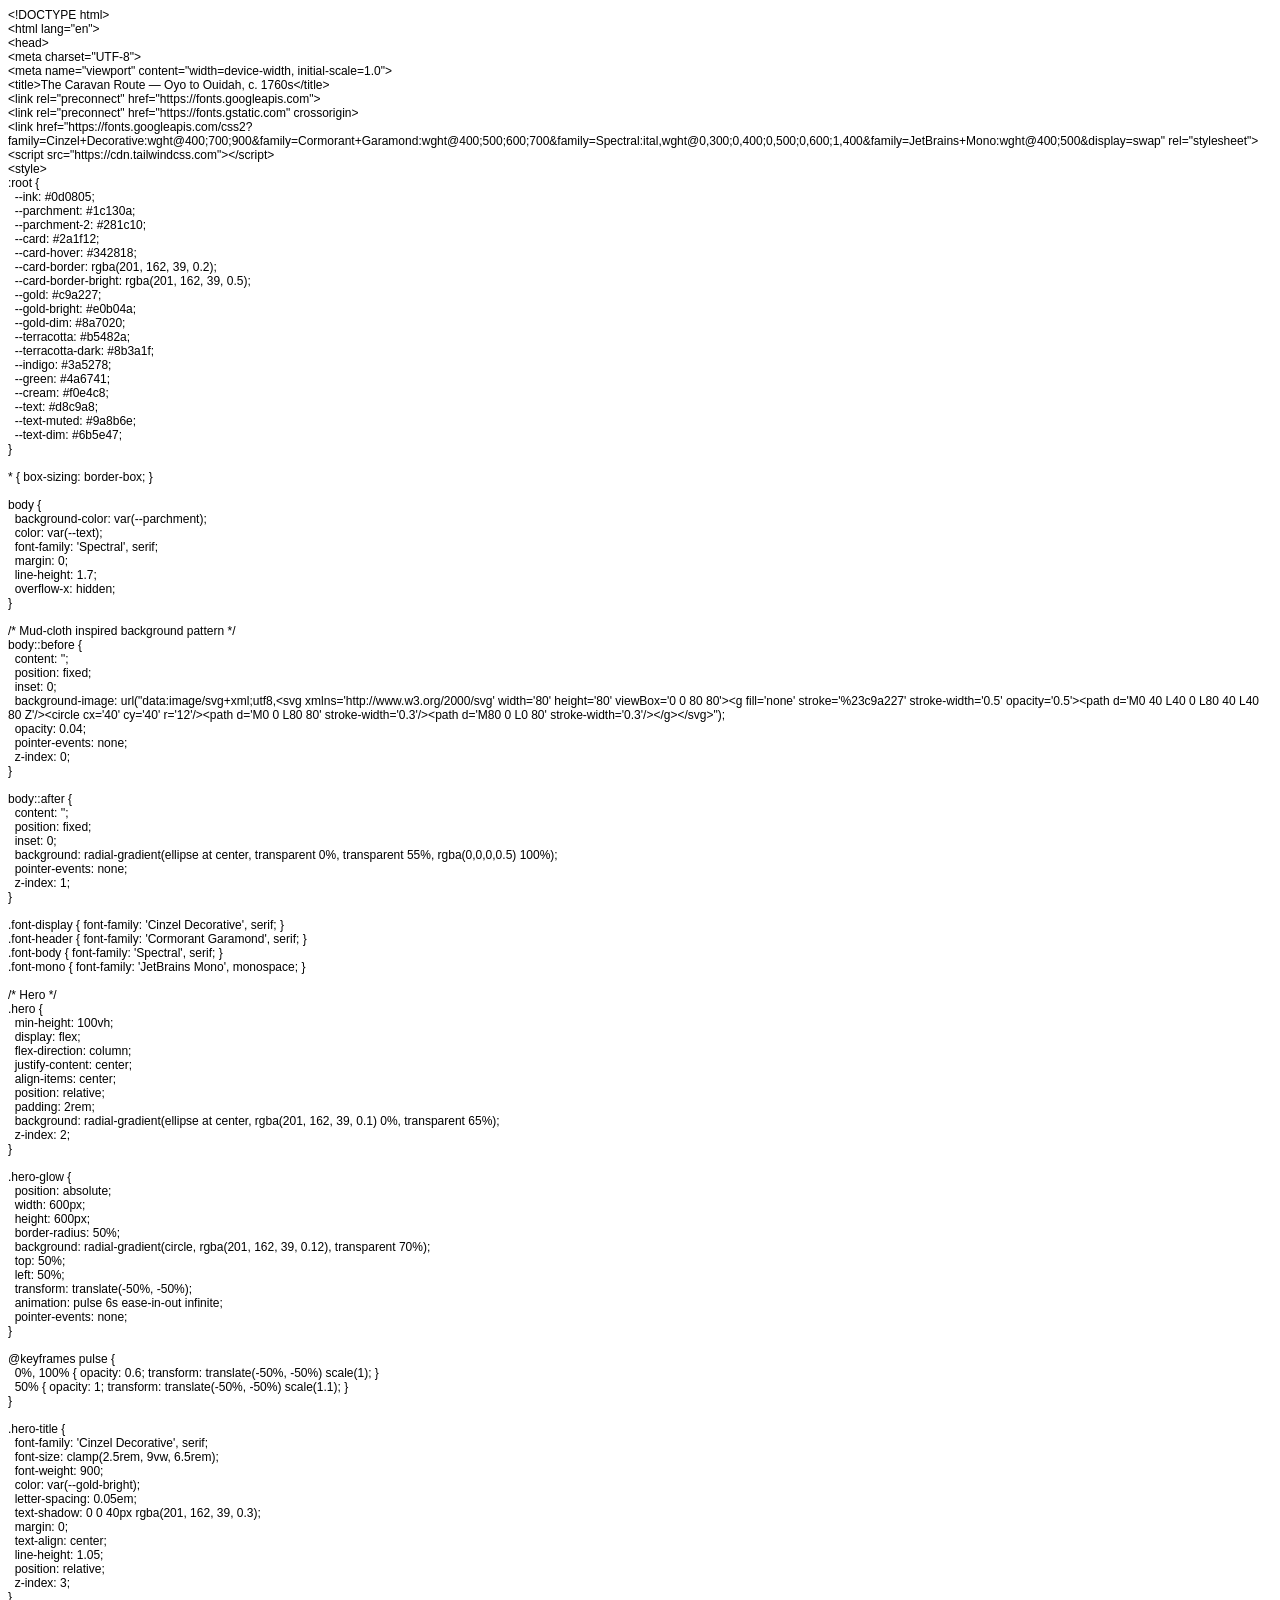
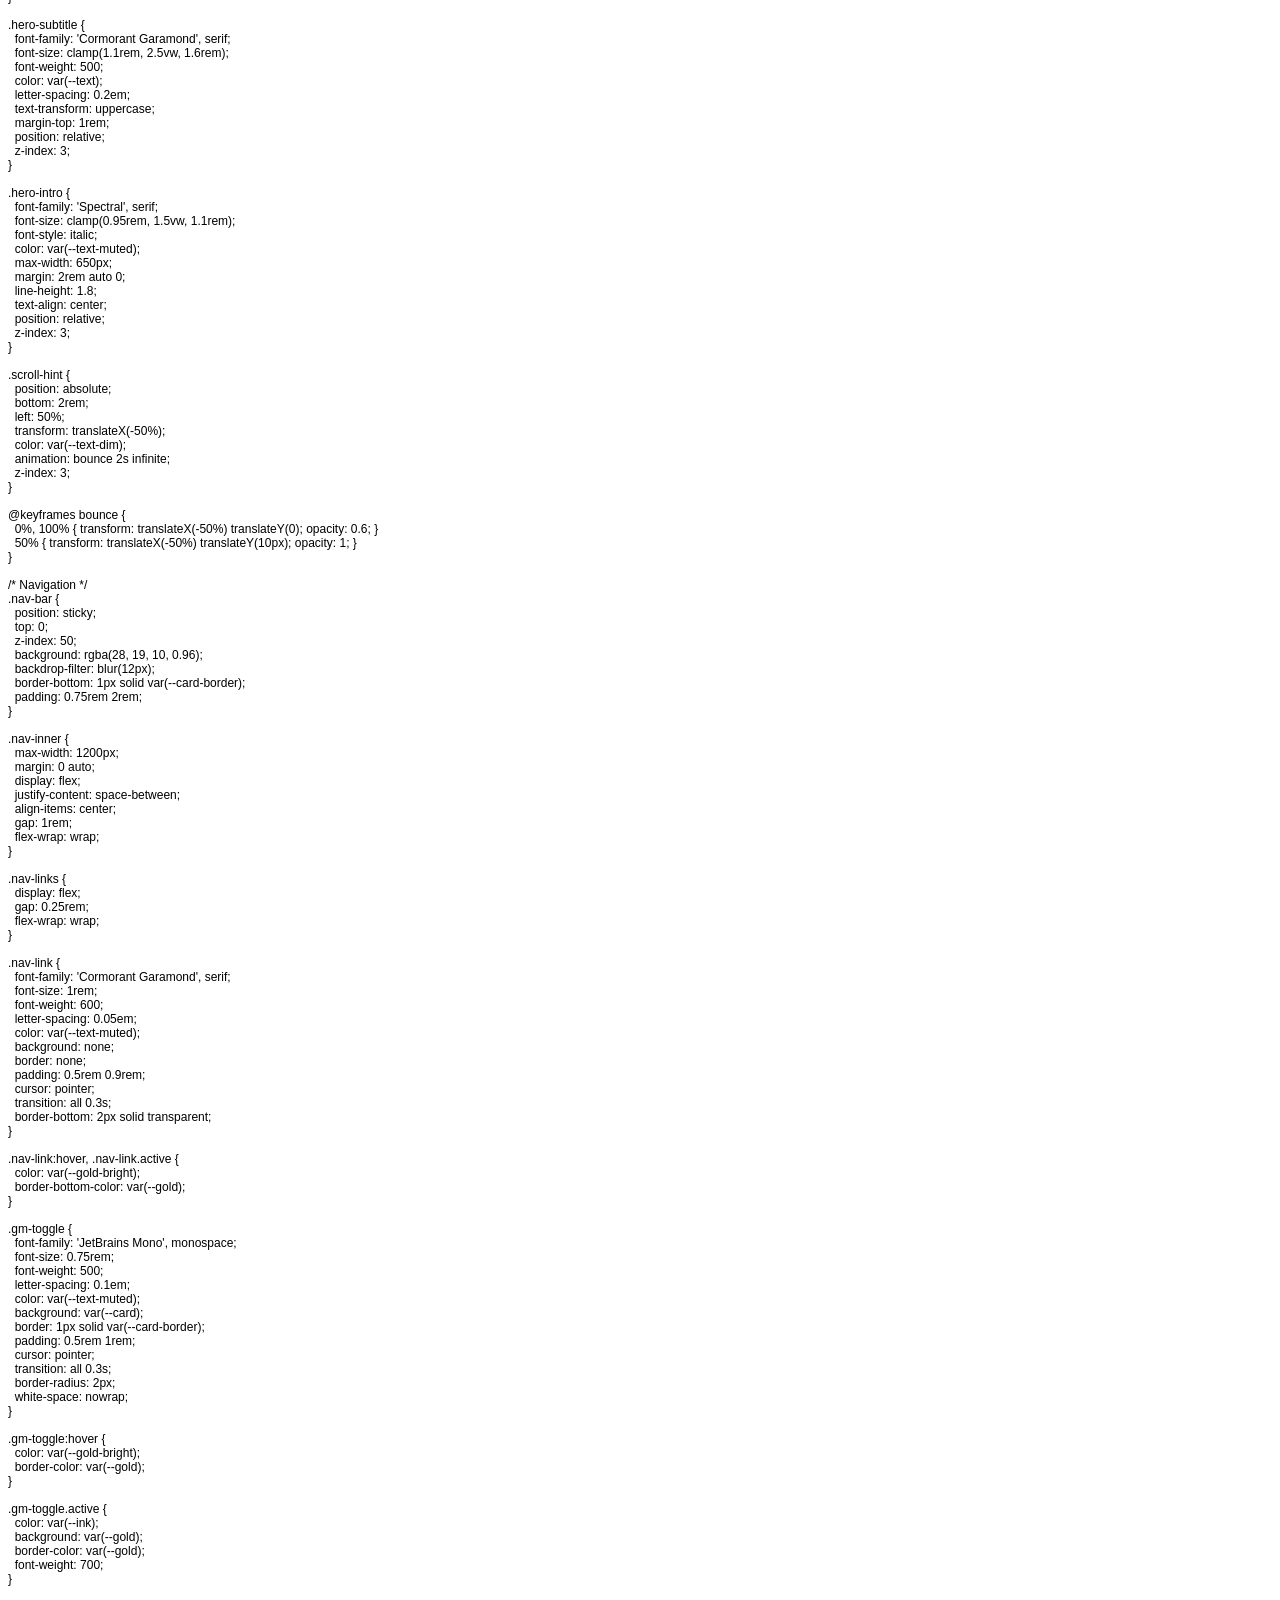
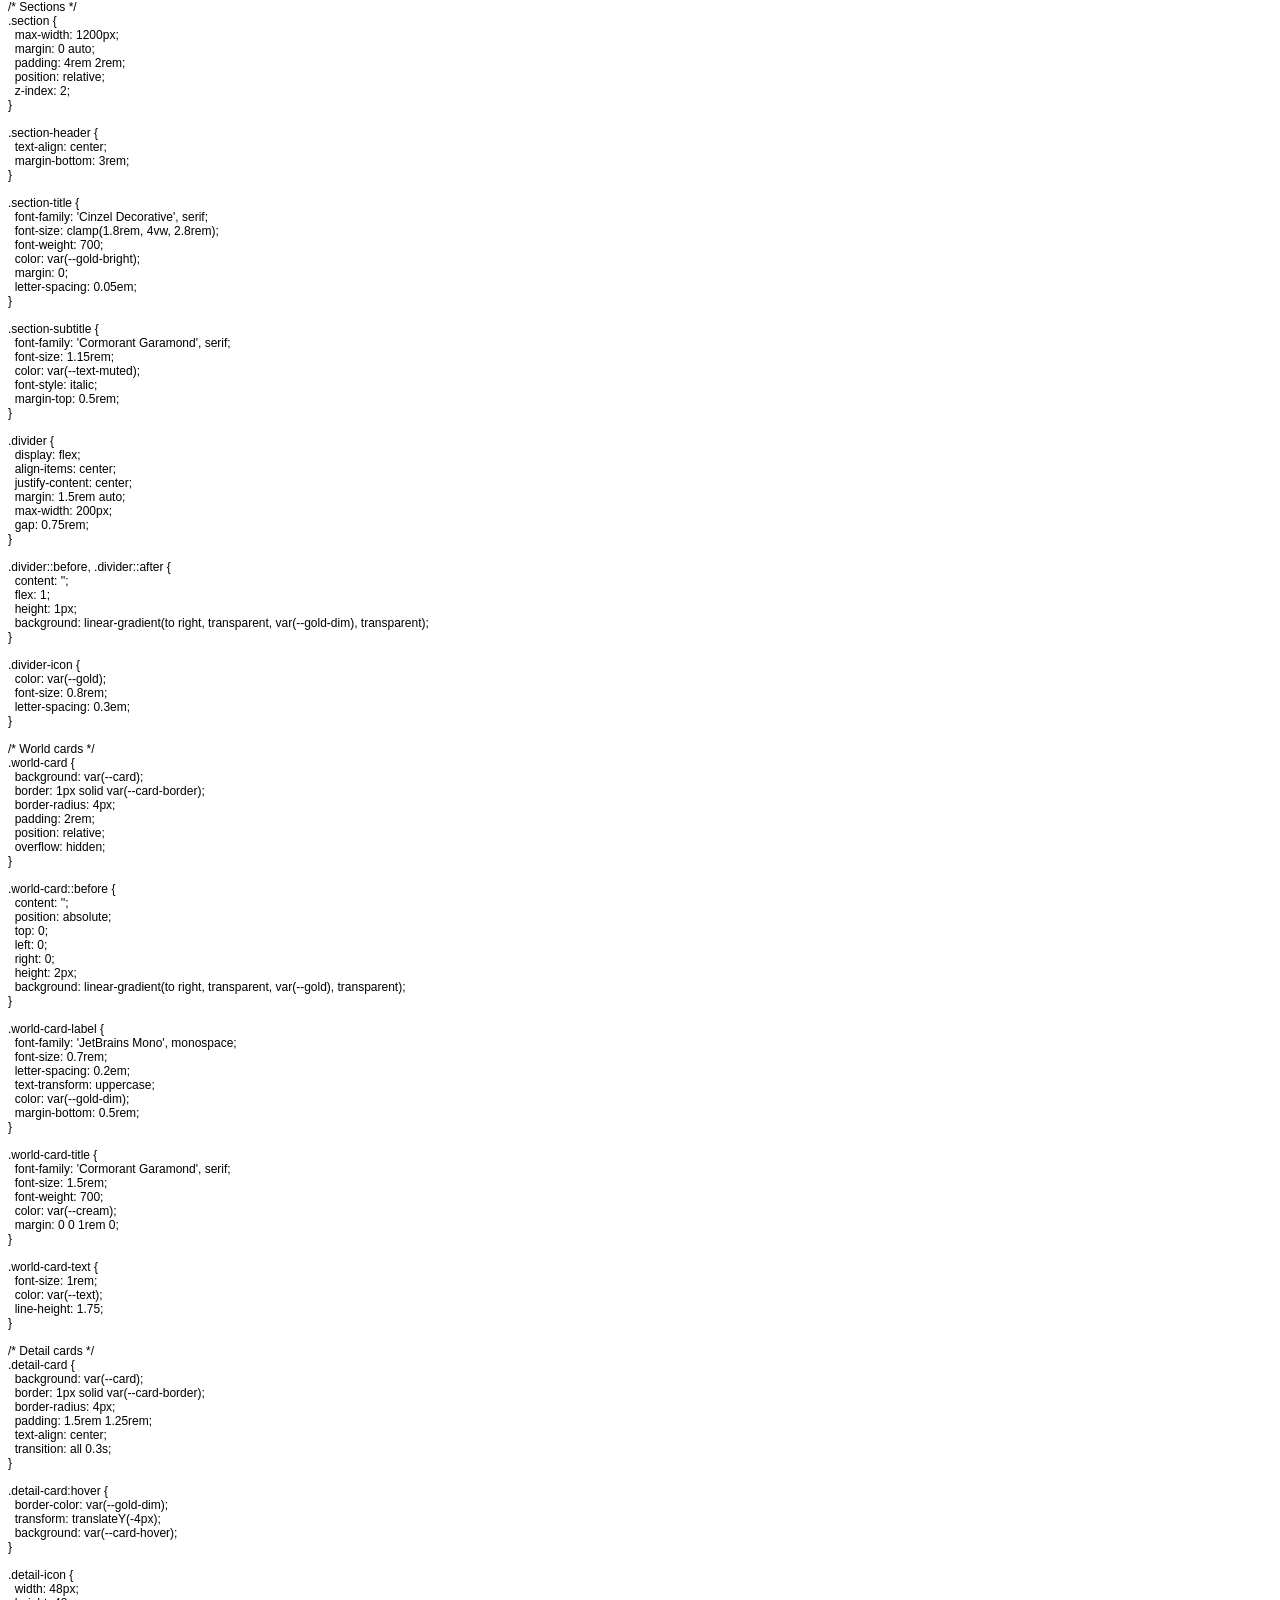
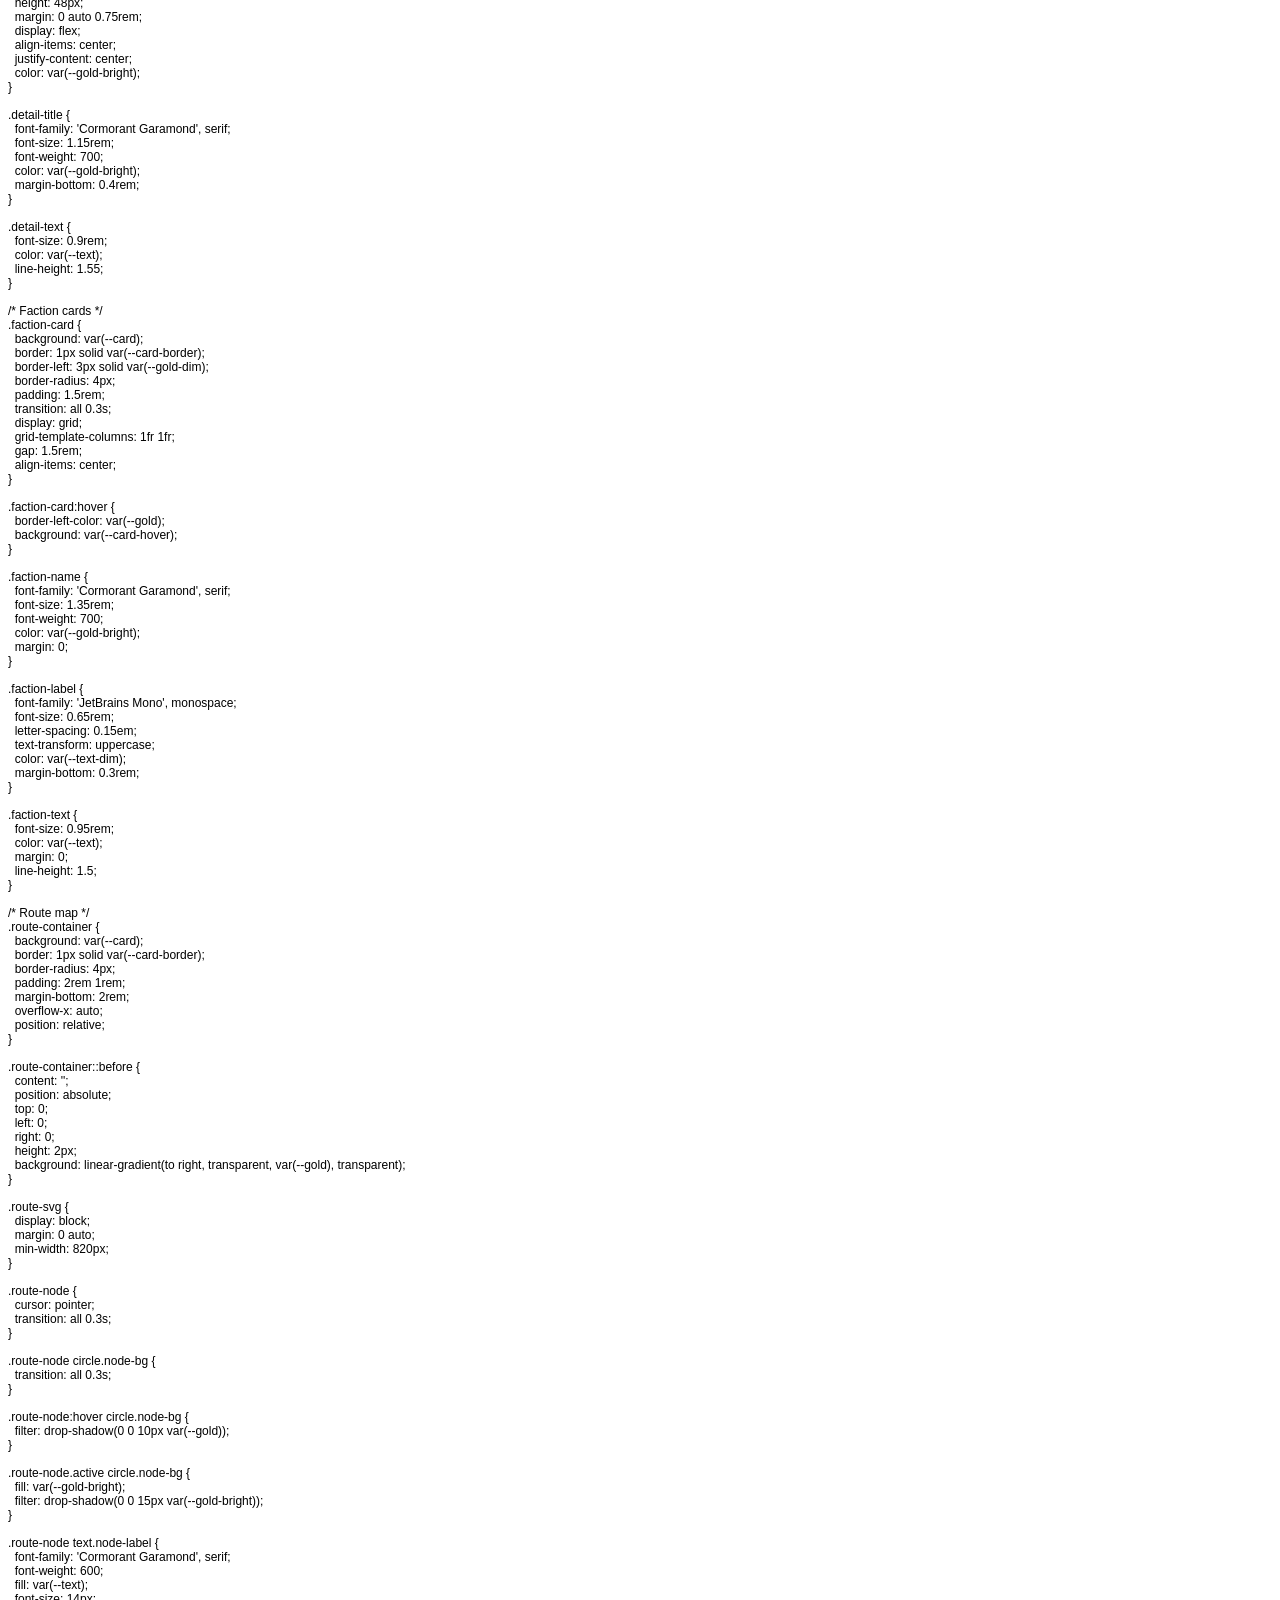
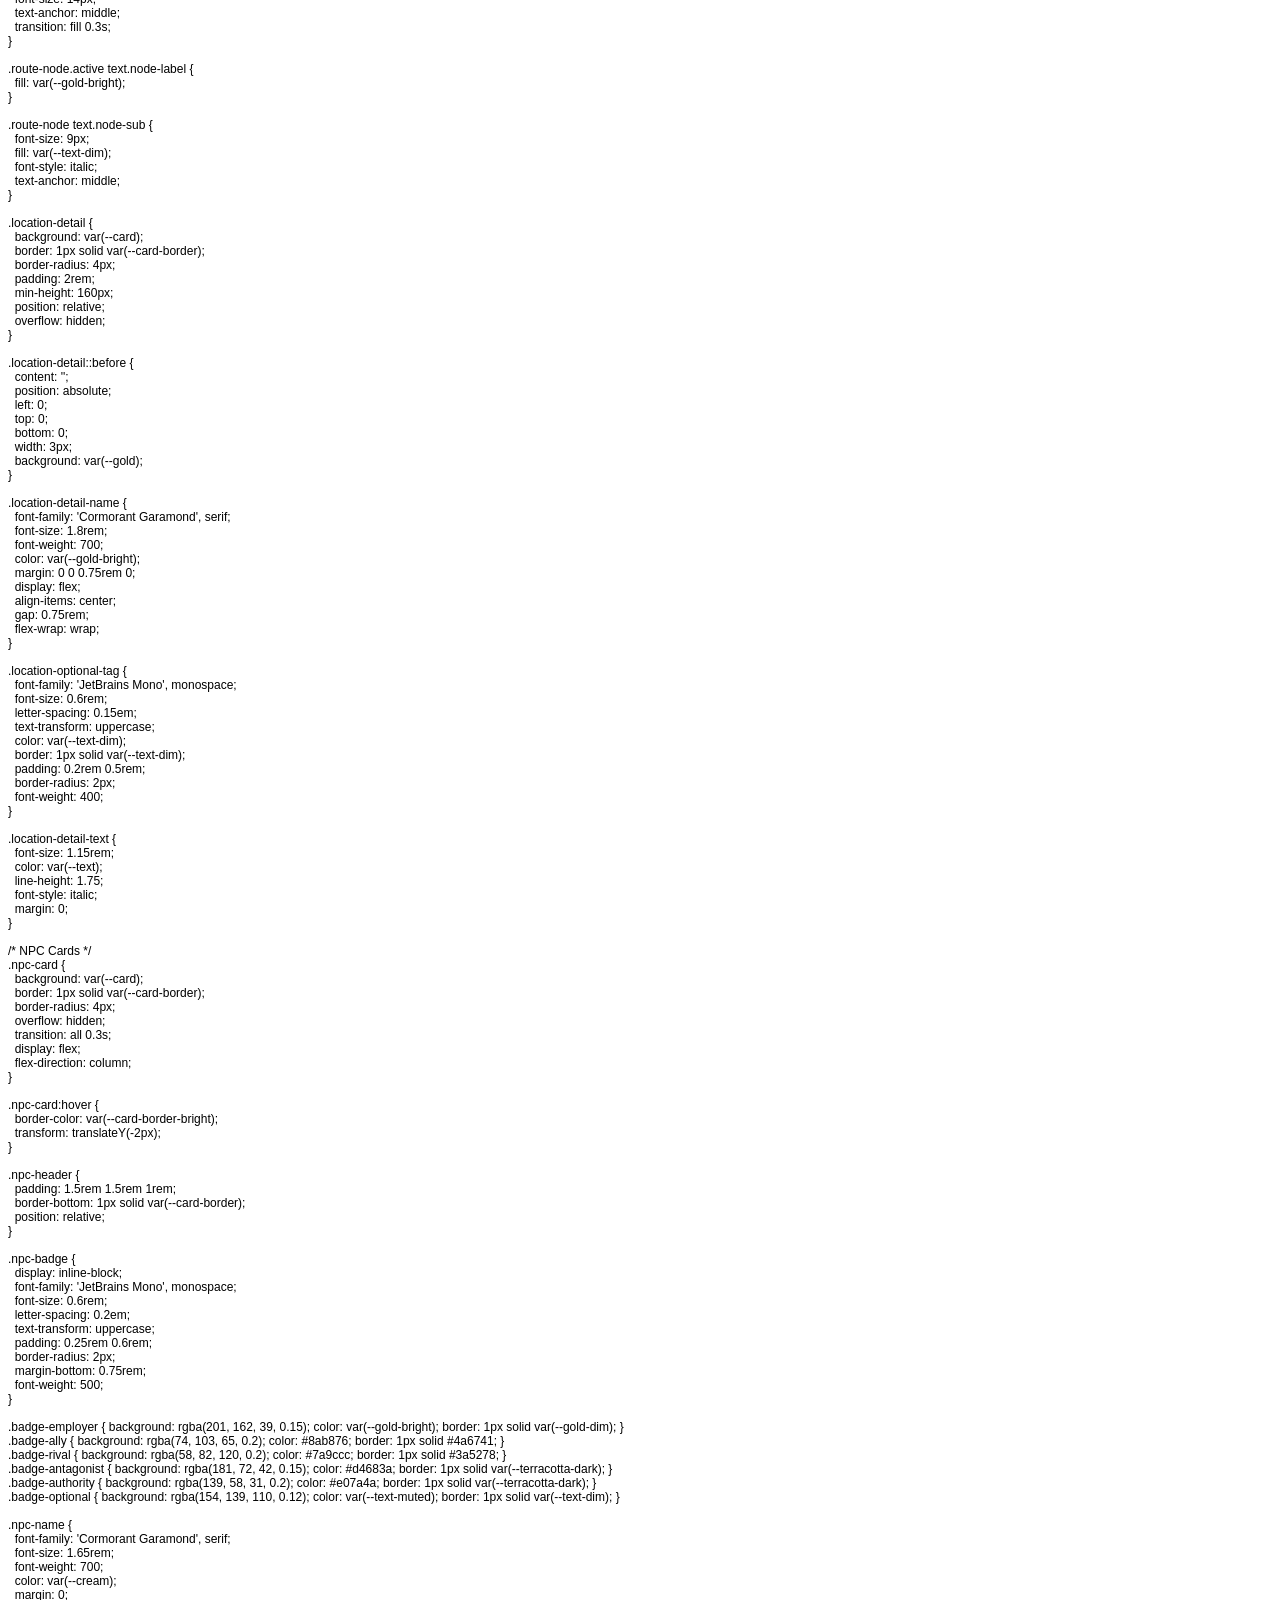
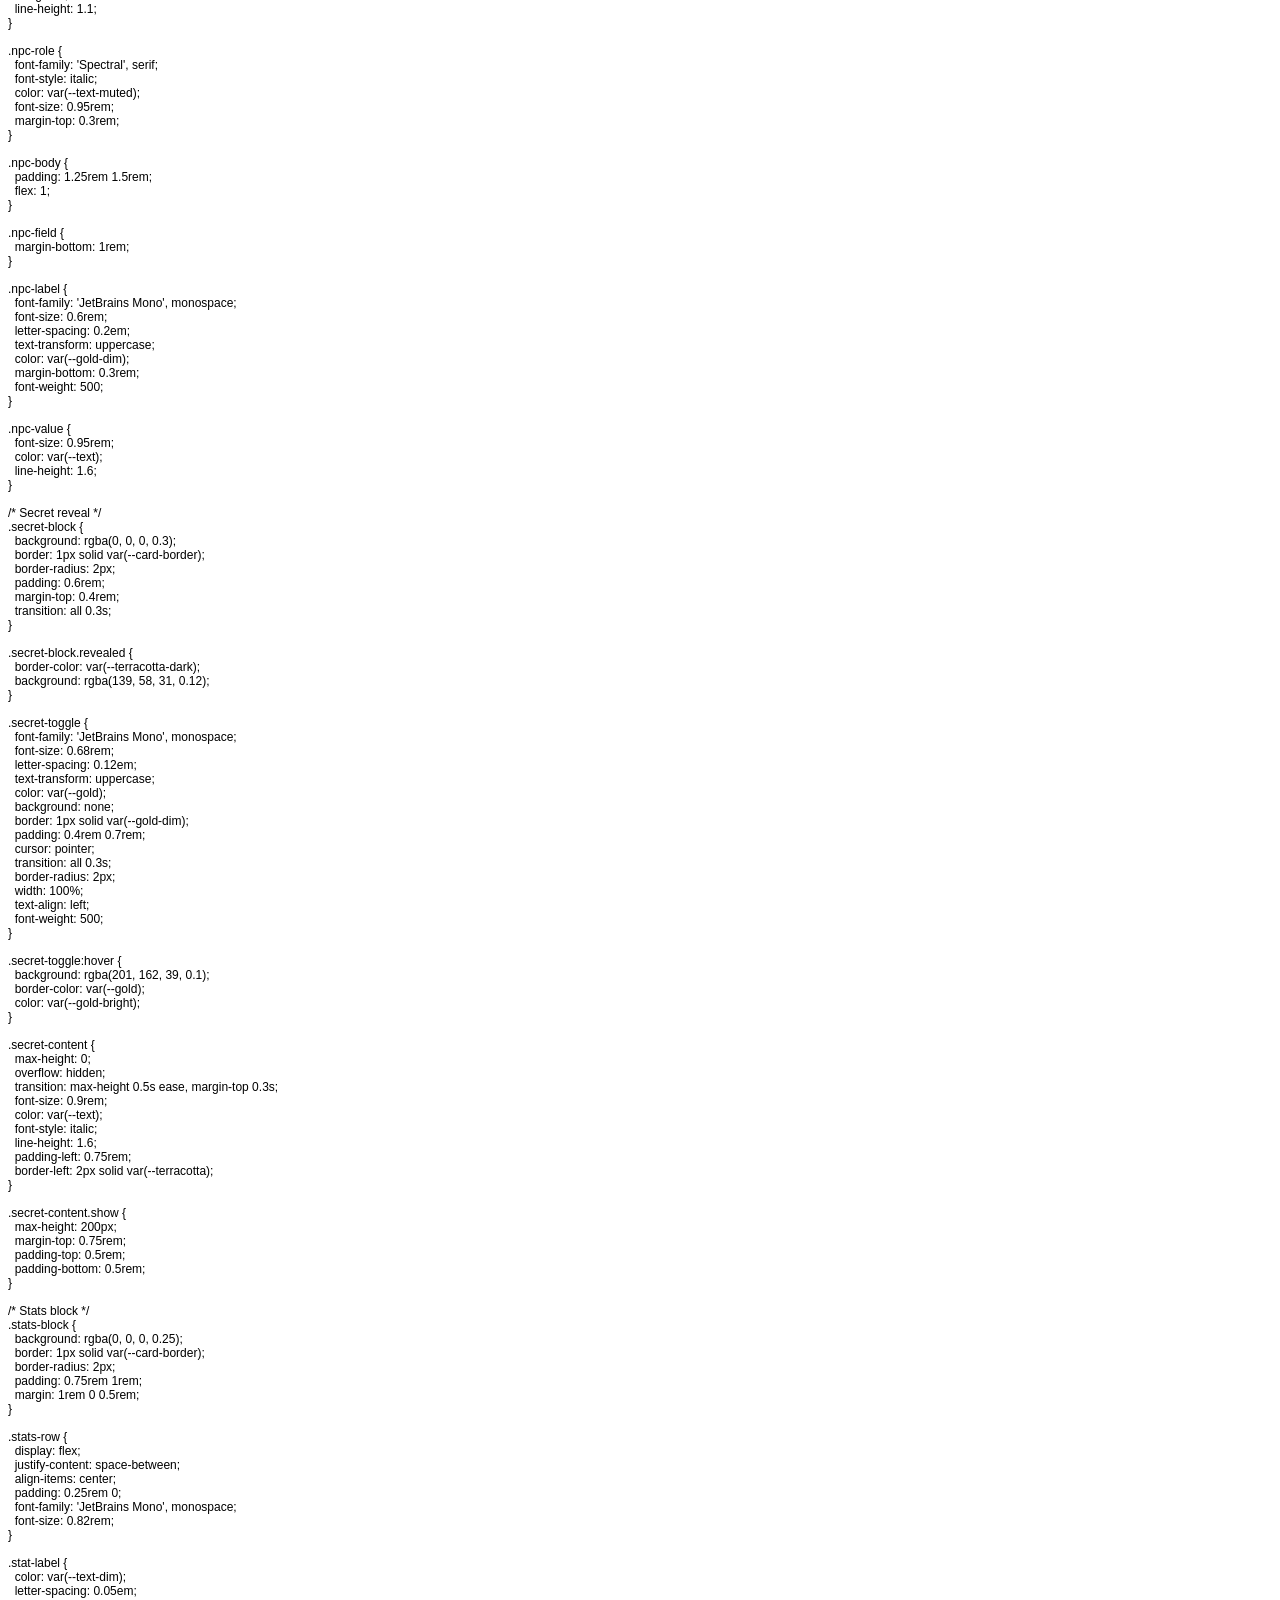
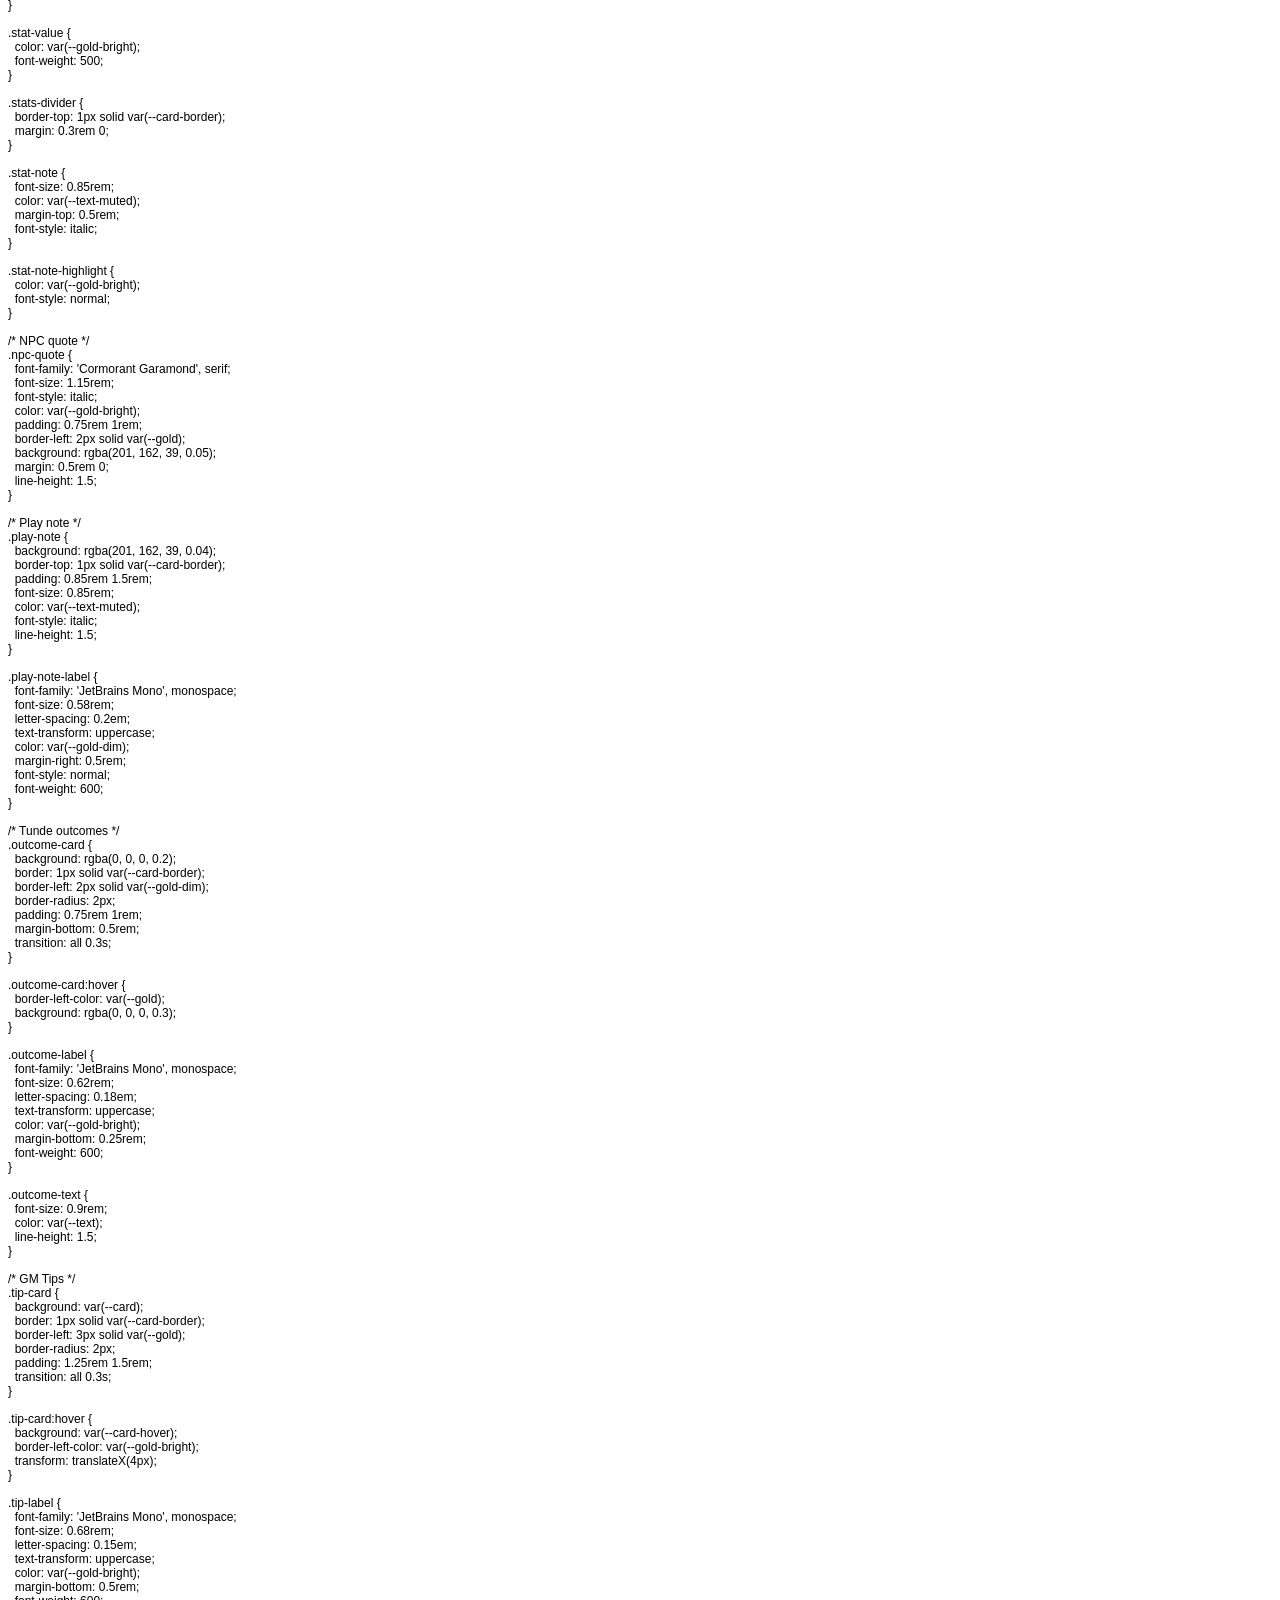
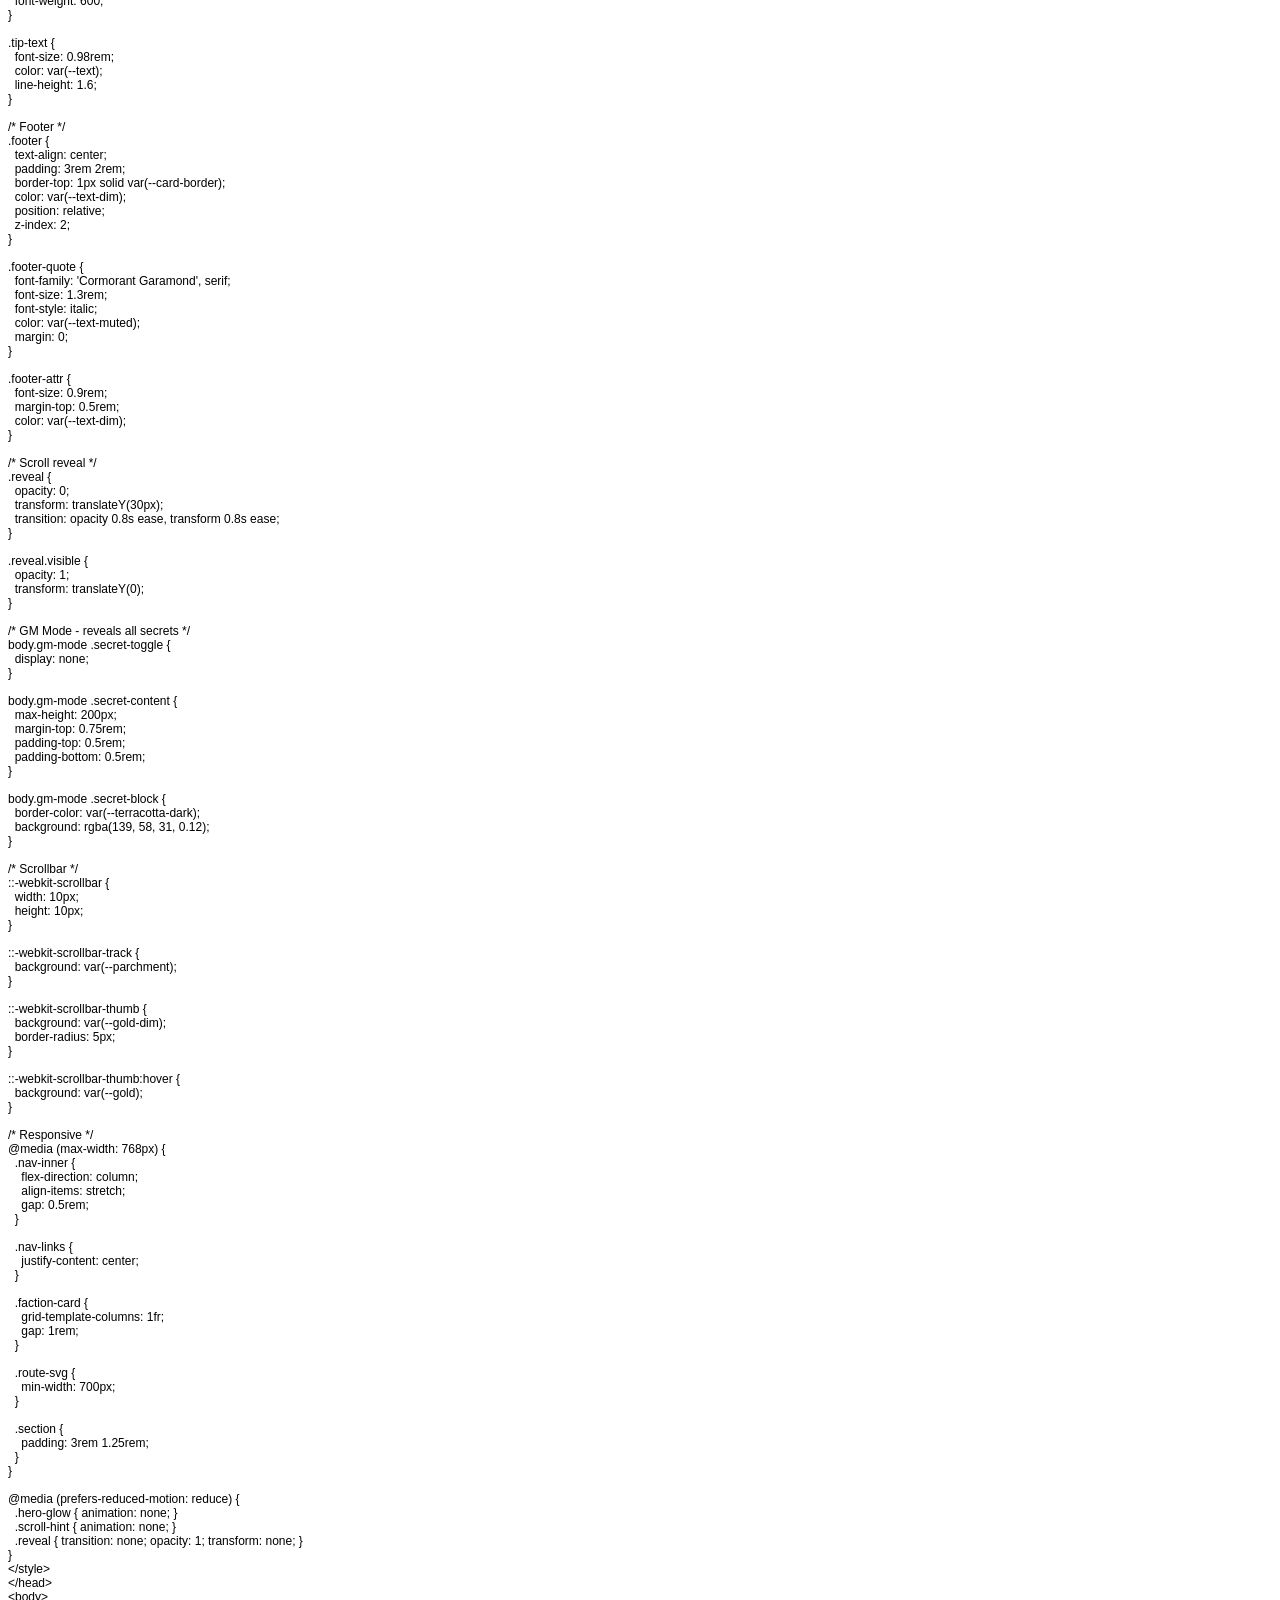
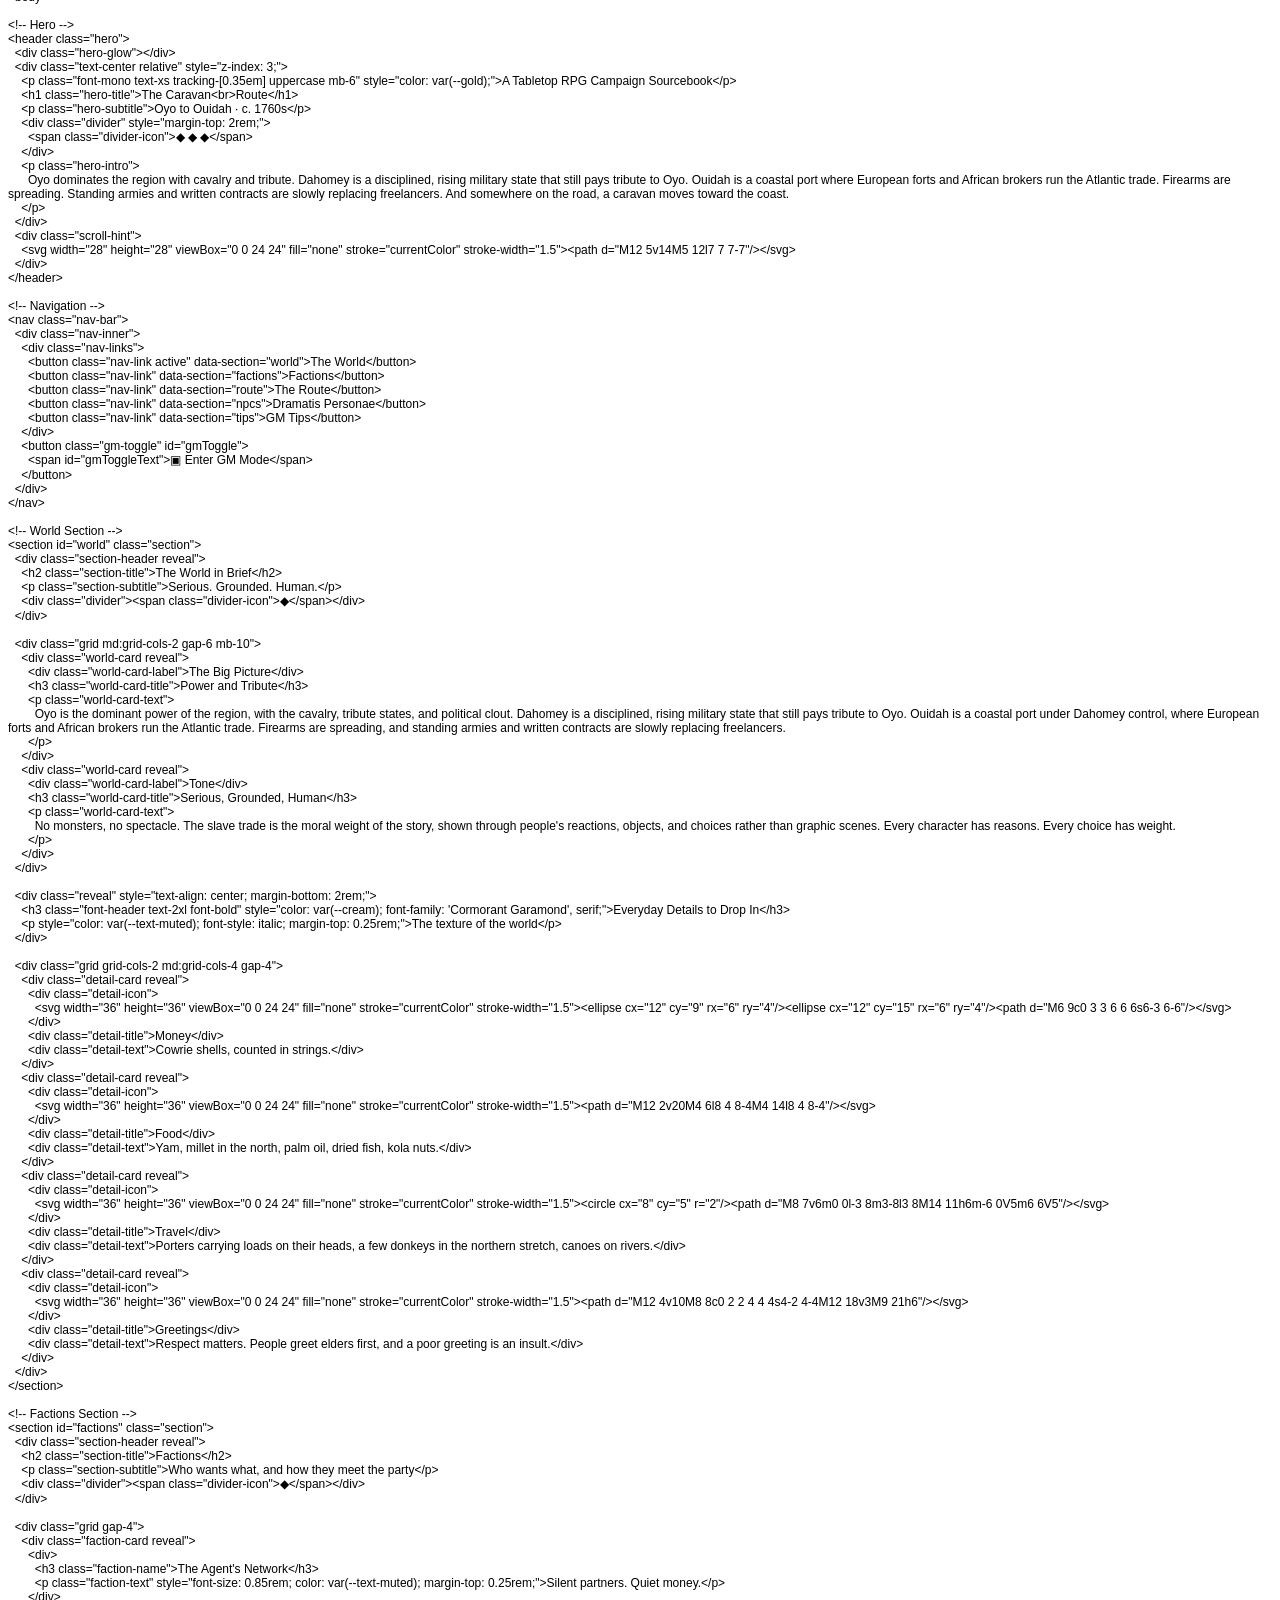
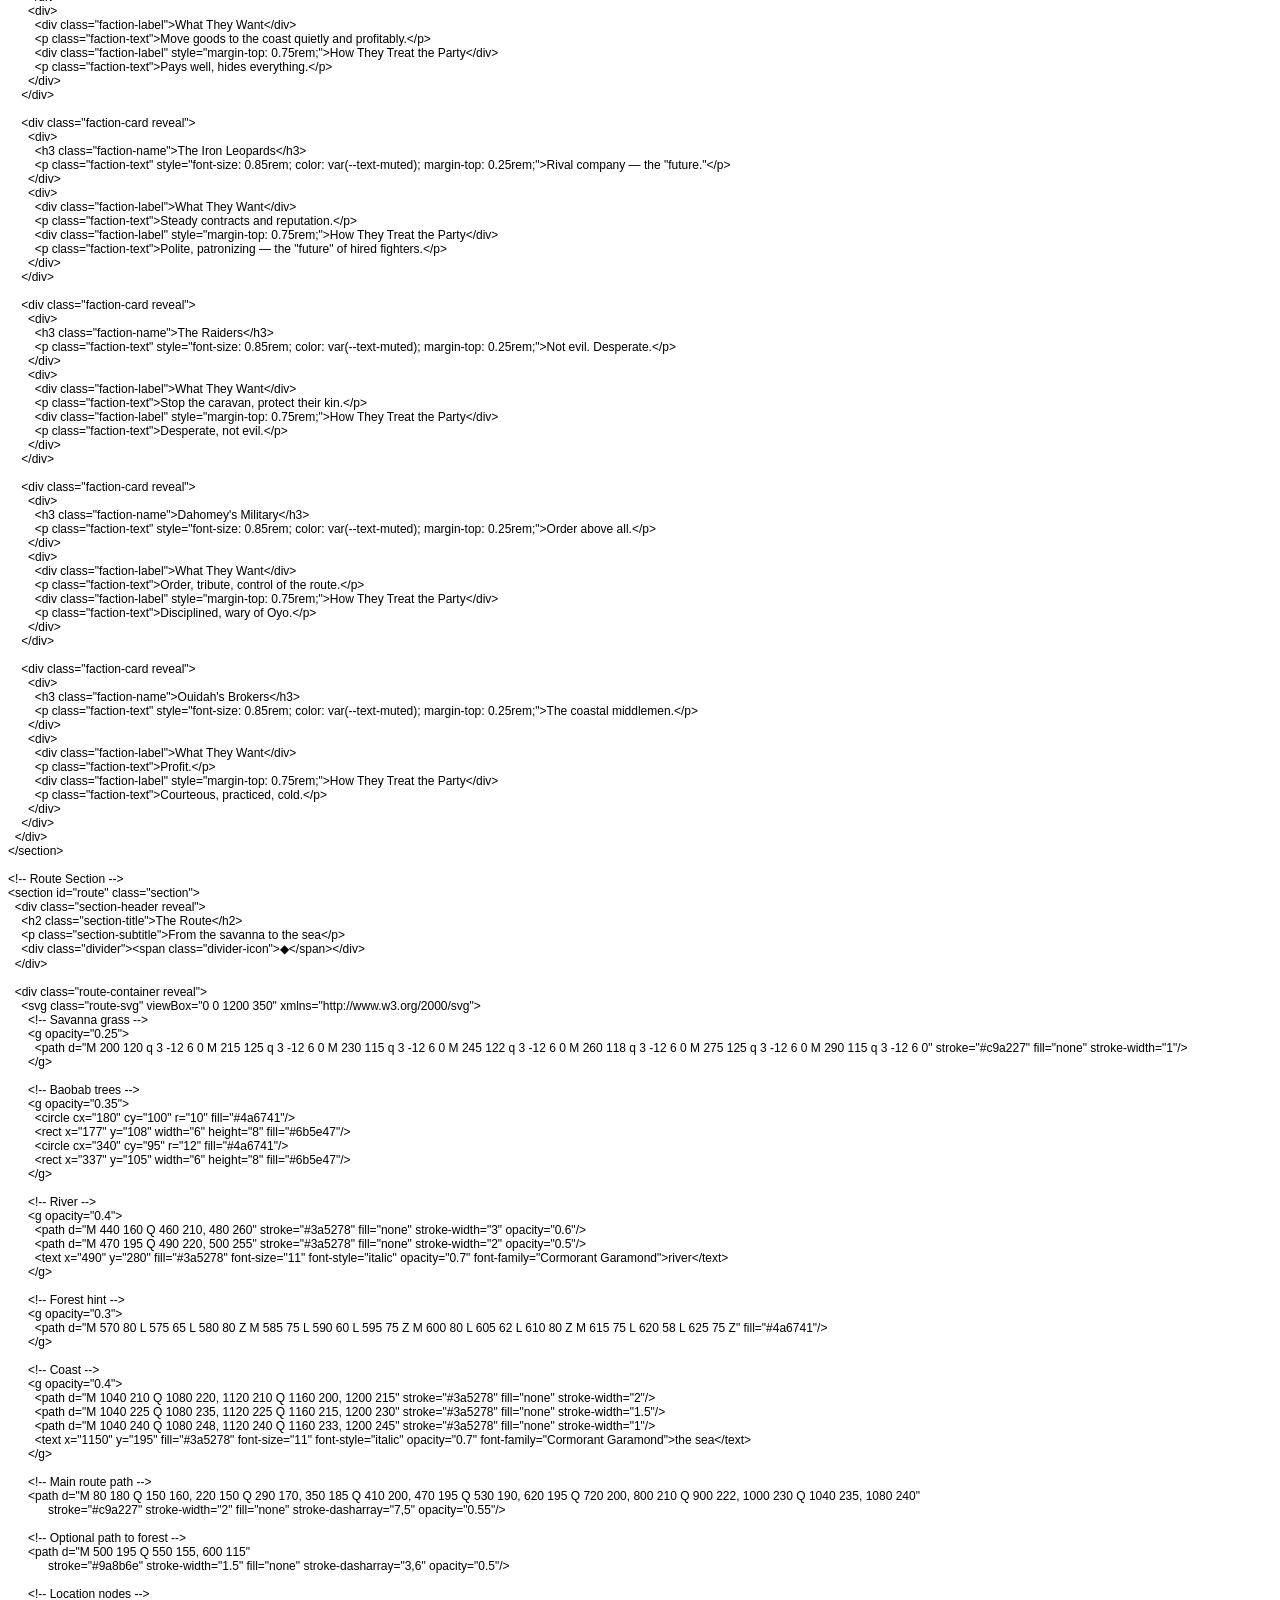
<file: new.html>
<!DOCTYPE html PUBLIC "-//W3C//DTD HTML 4.01//EN" "http://www.w3.org/TR/html4/strict.dtd">
<html>
<head>
  <meta http-equiv="Content-Type" content="text/html; charset=utf-8">
  <meta http-equiv="Content-Style-Type" content="text/css">
  <title></title>
  <meta name="Generator" content="Cocoa HTML Writer">
  <meta name="CocoaVersion" content="2113.65">
  <style type="text/css">
    p.p1 {margin: 0.0px 0.0px 0.0px 0.0px; font: 12.0px Helvetica}
    p.p2 {margin: 0.0px 0.0px 0.0px 0.0px; font: 12.0px Helvetica; min-height: 14.0px}
    span.s1 {font: 12.0px 'Lucida Grande'}
    span.s2 {font: 12.0px 'Apple SD Gothic Neo'}
  </style>
</head>
<body>
<p class="p1">&lt;!DOCTYPE html&gt;</p>
<p class="p1">&lt;html lang="en"&gt;</p>
<p class="p1">&lt;head&gt;</p>
<p class="p1">&lt;meta charset="UTF-8"&gt;</p>
<p class="p1">&lt;meta name="viewport" content="width=device-width, initial-scale=1.0"&gt;</p>
<p class="p1">&lt;title&gt;The Caravan Route — Oyo to Ouidah, c. 1760s&lt;/title&gt;</p>
<p class="p1">&lt;link rel="preconnect" href="https://fonts.googleapis.com"&gt;</p>
<p class="p1">&lt;link rel="preconnect" href="https://fonts.gstatic.com" crossorigin&gt;</p>
<p class="p1">&lt;link href="https://fonts.googleapis.com/css2?family=Cinzel+Decorative:wght@400;700;900&amp;family=Cormorant+Garamond:wght@400;500;600;700&amp;family=Spectral:ital,wght@0,300;0,400;0,500;0,600;1,400&amp;family=JetBrains+Mono:wght@400;500&amp;display=swap" rel="stylesheet"&gt;</p>
<p class="p1">&lt;script src="https://cdn.tailwindcss.com"&gt;&lt;/script&gt;</p>
<p class="p1">&lt;style&gt;</p>
<p class="p1">:root {</p>
<p class="p1"><span class="Apple-converted-space">  </span>--ink: #0d0805;</p>
<p class="p1"><span class="Apple-converted-space">  </span>--parchment: #1c130a;</p>
<p class="p1"><span class="Apple-converted-space">  </span>--parchment-2: #281c10;</p>
<p class="p1"><span class="Apple-converted-space">  </span>--card: #2a1f12;</p>
<p class="p1"><span class="Apple-converted-space">  </span>--card-hover: #342818;</p>
<p class="p1"><span class="Apple-converted-space">  </span>--card-border: rgba(201, 162, 39, 0.2);</p>
<p class="p1"><span class="Apple-converted-space">  </span>--card-border-bright: rgba(201, 162, 39, 0.5);</p>
<p class="p1"><span class="Apple-converted-space">  </span>--gold: #c9a227;</p>
<p class="p1"><span class="Apple-converted-space">  </span>--gold-bright: #e0b04a;</p>
<p class="p1"><span class="Apple-converted-space">  </span>--gold-dim: #8a7020;</p>
<p class="p1"><span class="Apple-converted-space">  </span>--terracotta: #b5482a;</p>
<p class="p1"><span class="Apple-converted-space">  </span>--terracotta-dark: #8b3a1f;</p>
<p class="p1"><span class="Apple-converted-space">  </span>--indigo: #3a5278;</p>
<p class="p1"><span class="Apple-converted-space">  </span>--green: #4a6741;</p>
<p class="p1"><span class="Apple-converted-space">  </span>--cream: #f0e4c8;</p>
<p class="p1"><span class="Apple-converted-space">  </span>--text: #d8c9a8;</p>
<p class="p1"><span class="Apple-converted-space">  </span>--text-muted: #9a8b6e;</p>
<p class="p1"><span class="Apple-converted-space">  </span>--text-dim: #6b5e47;</p>
<p class="p1">}</p>
<p class="p2"><br></p>
<p class="p1">* { box-sizing: border-box; }</p>
<p class="p2"><br></p>
<p class="p1">body {</p>
<p class="p1"><span class="Apple-converted-space">  </span>background-color: var(--parchment);</p>
<p class="p1"><span class="Apple-converted-space">  </span>color: var(--text);</p>
<p class="p1"><span class="Apple-converted-space">  </span>font-family: 'Spectral', serif;</p>
<p class="p1"><span class="Apple-converted-space">  </span>margin: 0;</p>
<p class="p1"><span class="Apple-converted-space">  </span>line-height: 1.7;</p>
<p class="p1"><span class="Apple-converted-space">  </span>overflow-x: hidden;</p>
<p class="p1">}</p>
<p class="p2"><br></p>
<p class="p1">/* Mud-cloth inspired background pattern */</p>
<p class="p1">body::before {</p>
<p class="p1"><span class="Apple-converted-space">  </span>content: '';</p>
<p class="p1"><span class="Apple-converted-space">  </span>position: fixed;</p>
<p class="p1"><span class="Apple-converted-space">  </span>inset: 0;</p>
<p class="p1"><span class="Apple-converted-space">  </span>background-image: url("data:image/svg+xml;utf8,&lt;svg xmlns='http://www.w3.org/2000/svg' width='80' height='80' viewBox='0 0 80 80'&gt;&lt;g fill='none' stroke='%23c9a227' stroke-width='0.5' opacity='0.5'&gt;&lt;path d='M0 40 L40 0 L80 40 L40 80 Z'/&gt;&lt;circle cx='40' cy='40' r='12'/&gt;&lt;path d='M0 0 L80 80' stroke-width='0.3'/&gt;&lt;path d='M80 0 L0 80' stroke-width='0.3'/&gt;&lt;/g&gt;&lt;/svg&gt;");</p>
<p class="p1"><span class="Apple-converted-space">  </span>opacity: 0.04;</p>
<p class="p1"><span class="Apple-converted-space">  </span>pointer-events: none;</p>
<p class="p1"><span class="Apple-converted-space">  </span>z-index: 0;</p>
<p class="p1">}</p>
<p class="p2"><br></p>
<p class="p1">body::after {</p>
<p class="p1"><span class="Apple-converted-space">  </span>content: '';</p>
<p class="p1"><span class="Apple-converted-space">  </span>position: fixed;</p>
<p class="p1"><span class="Apple-converted-space">  </span>inset: 0;</p>
<p class="p1"><span class="Apple-converted-space">  </span>background: radial-gradient(ellipse at center, transparent 0%, transparent 55%, rgba(0,0,0,0.5) 100%);</p>
<p class="p1"><span class="Apple-converted-space">  </span>pointer-events: none;</p>
<p class="p1"><span class="Apple-converted-space">  </span>z-index: 1;</p>
<p class="p1">}</p>
<p class="p2"><br></p>
<p class="p1">.font-display { font-family: 'Cinzel Decorative', serif; }</p>
<p class="p1">.font-header { font-family: 'Cormorant Garamond', serif; }</p>
<p class="p1">.font-body { font-family: 'Spectral', serif; }</p>
<p class="p1">.font-mono { font-family: 'JetBrains Mono', monospace; }</p>
<p class="p2"><br></p>
<p class="p1">/* Hero */</p>
<p class="p1">.hero {</p>
<p class="p1"><span class="Apple-converted-space">  </span>min-height: 100vh;</p>
<p class="p1"><span class="Apple-converted-space">  </span>display: flex;</p>
<p class="p1"><span class="Apple-converted-space">  </span>flex-direction: column;</p>
<p class="p1"><span class="Apple-converted-space">  </span>justify-content: center;</p>
<p class="p1"><span class="Apple-converted-space">  </span>align-items: center;</p>
<p class="p1"><span class="Apple-converted-space">  </span>position: relative;</p>
<p class="p1"><span class="Apple-converted-space">  </span>padding: 2rem;</p>
<p class="p1"><span class="Apple-converted-space">  </span>background: radial-gradient(ellipse at center, rgba(201, 162, 39, 0.1) 0%, transparent 65%);</p>
<p class="p1"><span class="Apple-converted-space">  </span>z-index: 2;</p>
<p class="p1">}</p>
<p class="p2"><br></p>
<p class="p1">.hero-glow {</p>
<p class="p1"><span class="Apple-converted-space">  </span>position: absolute;</p>
<p class="p1"><span class="Apple-converted-space">  </span>width: 600px;</p>
<p class="p1"><span class="Apple-converted-space">  </span>height: 600px;</p>
<p class="p1"><span class="Apple-converted-space">  </span>border-radius: 50%;</p>
<p class="p1"><span class="Apple-converted-space">  </span>background: radial-gradient(circle, rgba(201, 162, 39, 0.12), transparent 70%);</p>
<p class="p1"><span class="Apple-converted-space">  </span>top: 50%;</p>
<p class="p1"><span class="Apple-converted-space">  </span>left: 50%;</p>
<p class="p1"><span class="Apple-converted-space">  </span>transform: translate(-50%, -50%);</p>
<p class="p1"><span class="Apple-converted-space">  </span>animation: pulse 6s ease-in-out infinite;</p>
<p class="p1"><span class="Apple-converted-space">  </span>pointer-events: none;</p>
<p class="p1">}</p>
<p class="p2"><br></p>
<p class="p1">@keyframes pulse {</p>
<p class="p1"><span class="Apple-converted-space">  </span>0%, 100% { opacity: 0.6; transform: translate(-50%, -50%) scale(1); }</p>
<p class="p1"><span class="Apple-converted-space">  </span>50% { opacity: 1; transform: translate(-50%, -50%) scale(1.1); }</p>
<p class="p1">}</p>
<p class="p2"><br></p>
<p class="p1">.hero-title {</p>
<p class="p1"><span class="Apple-converted-space">  </span>font-family: 'Cinzel Decorative', serif;</p>
<p class="p1"><span class="Apple-converted-space">  </span>font-size: clamp(2.5rem, 9vw, 6.5rem);</p>
<p class="p1"><span class="Apple-converted-space">  </span>font-weight: 900;</p>
<p class="p1"><span class="Apple-converted-space">  </span>color: var(--gold-bright);</p>
<p class="p1"><span class="Apple-converted-space">  </span>letter-spacing: 0.05em;</p>
<p class="p1"><span class="Apple-converted-space">  </span>text-shadow: 0 0 40px rgba(201, 162, 39, 0.3);</p>
<p class="p1"><span class="Apple-converted-space">  </span>margin: 0;</p>
<p class="p1"><span class="Apple-converted-space">  </span>text-align: center;</p>
<p class="p1"><span class="Apple-converted-space">  </span>line-height: 1.05;</p>
<p class="p1"><span class="Apple-converted-space">  </span>position: relative;</p>
<p class="p1"><span class="Apple-converted-space">  </span>z-index: 3;</p>
<p class="p1">}</p>
<p class="p2"><br></p>
<p class="p1">.hero-subtitle {</p>
<p class="p1"><span class="Apple-converted-space">  </span>font-family: 'Cormorant Garamond', serif;</p>
<p class="p1"><span class="Apple-converted-space">  </span>font-size: clamp(1.1rem, 2.5vw, 1.6rem);</p>
<p class="p1"><span class="Apple-converted-space">  </span>font-weight: 500;</p>
<p class="p1"><span class="Apple-converted-space">  </span>color: var(--text);</p>
<p class="p1"><span class="Apple-converted-space">  </span>letter-spacing: 0.2em;</p>
<p class="p1"><span class="Apple-converted-space">  </span>text-transform: uppercase;</p>
<p class="p1"><span class="Apple-converted-space">  </span>margin-top: 1rem;</p>
<p class="p1"><span class="Apple-converted-space">  </span>position: relative;</p>
<p class="p1"><span class="Apple-converted-space">  </span>z-index: 3;</p>
<p class="p1">}</p>
<p class="p2"><br></p>
<p class="p1">.hero-intro {</p>
<p class="p1"><span class="Apple-converted-space">  </span>font-family: 'Spectral', serif;</p>
<p class="p1"><span class="Apple-converted-space">  </span>font-size: clamp(0.95rem, 1.5vw, 1.1rem);</p>
<p class="p1"><span class="Apple-converted-space">  </span>font-style: italic;</p>
<p class="p1"><span class="Apple-converted-space">  </span>color: var(--text-muted);</p>
<p class="p1"><span class="Apple-converted-space">  </span>max-width: 650px;</p>
<p class="p1"><span class="Apple-converted-space">  </span>margin: 2rem auto 0;</p>
<p class="p1"><span class="Apple-converted-space">  </span>line-height: 1.8;</p>
<p class="p1"><span class="Apple-converted-space">  </span>text-align: center;</p>
<p class="p1"><span class="Apple-converted-space">  </span>position: relative;</p>
<p class="p1"><span class="Apple-converted-space">  </span>z-index: 3;</p>
<p class="p1">}</p>
<p class="p2"><br></p>
<p class="p1">.scroll-hint {</p>
<p class="p1"><span class="Apple-converted-space">  </span>position: absolute;</p>
<p class="p1"><span class="Apple-converted-space">  </span>bottom: 2rem;</p>
<p class="p1"><span class="Apple-converted-space">  </span>left: 50%;</p>
<p class="p1"><span class="Apple-converted-space">  </span>transform: translateX(-50%);</p>
<p class="p1"><span class="Apple-converted-space">  </span>color: var(--text-dim);</p>
<p class="p1"><span class="Apple-converted-space">  </span>animation: bounce 2s infinite;</p>
<p class="p1"><span class="Apple-converted-space">  </span>z-index: 3;</p>
<p class="p1">}</p>
<p class="p2"><br></p>
<p class="p1">@keyframes bounce {</p>
<p class="p1"><span class="Apple-converted-space">  </span>0%, 100% { transform: translateX(-50%) translateY(0); opacity: 0.6; }</p>
<p class="p1"><span class="Apple-converted-space">  </span>50% { transform: translateX(-50%) translateY(10px); opacity: 1; }</p>
<p class="p1">}</p>
<p class="p2"><br></p>
<p class="p1">/* Navigation */</p>
<p class="p1">.nav-bar {</p>
<p class="p1"><span class="Apple-converted-space">  </span>position: sticky;</p>
<p class="p1"><span class="Apple-converted-space">  </span>top: 0;</p>
<p class="p1"><span class="Apple-converted-space">  </span>z-index: 50;</p>
<p class="p1"><span class="Apple-converted-space">  </span>background: rgba(28, 19, 10, 0.96);</p>
<p class="p1"><span class="Apple-converted-space">  </span>backdrop-filter: blur(12px);</p>
<p class="p1"><span class="Apple-converted-space">  </span>border-bottom: 1px solid var(--card-border);</p>
<p class="p1"><span class="Apple-converted-space">  </span>padding: 0.75rem 2rem;</p>
<p class="p1">}</p>
<p class="p2"><br></p>
<p class="p1">.nav-inner {</p>
<p class="p1"><span class="Apple-converted-space">  </span>max-width: 1200px;</p>
<p class="p1"><span class="Apple-converted-space">  </span>margin: 0 auto;</p>
<p class="p1"><span class="Apple-converted-space">  </span>display: flex;</p>
<p class="p1"><span class="Apple-converted-space">  </span>justify-content: space-between;</p>
<p class="p1"><span class="Apple-converted-space">  </span>align-items: center;</p>
<p class="p1"><span class="Apple-converted-space">  </span>gap: 1rem;</p>
<p class="p1"><span class="Apple-converted-space">  </span>flex-wrap: wrap;</p>
<p class="p1">}</p>
<p class="p2"><br></p>
<p class="p1">.nav-links {</p>
<p class="p1"><span class="Apple-converted-space">  </span>display: flex;</p>
<p class="p1"><span class="Apple-converted-space">  </span>gap: 0.25rem;</p>
<p class="p1"><span class="Apple-converted-space">  </span>flex-wrap: wrap;</p>
<p class="p1">}</p>
<p class="p2"><br></p>
<p class="p1">.nav-link {</p>
<p class="p1"><span class="Apple-converted-space">  </span>font-family: 'Cormorant Garamond', serif;</p>
<p class="p1"><span class="Apple-converted-space">  </span>font-size: 1rem;</p>
<p class="p1"><span class="Apple-converted-space">  </span>font-weight: 600;</p>
<p class="p1"><span class="Apple-converted-space">  </span>letter-spacing: 0.05em;</p>
<p class="p1"><span class="Apple-converted-space">  </span>color: var(--text-muted);</p>
<p class="p1"><span class="Apple-converted-space">  </span>background: none;</p>
<p class="p1"><span class="Apple-converted-space">  </span>border: none;</p>
<p class="p1"><span class="Apple-converted-space">  </span>padding: 0.5rem 0.9rem;</p>
<p class="p1"><span class="Apple-converted-space">  </span>cursor: pointer;</p>
<p class="p1"><span class="Apple-converted-space">  </span>transition: all 0.3s;</p>
<p class="p1"><span class="Apple-converted-space">  </span>border-bottom: 2px solid transparent;</p>
<p class="p1">}</p>
<p class="p2"><br></p>
<p class="p1">.nav-link:hover, .nav-link.active {</p>
<p class="p1"><span class="Apple-converted-space">  </span>color: var(--gold-bright);</p>
<p class="p1"><span class="Apple-converted-space">  </span>border-bottom-color: var(--gold);</p>
<p class="p1">}</p>
<p class="p2"><br></p>
<p class="p1">.gm-toggle {</p>
<p class="p1"><span class="Apple-converted-space">  </span>font-family: 'JetBrains Mono', monospace;</p>
<p class="p1"><span class="Apple-converted-space">  </span>font-size: 0.75rem;</p>
<p class="p1"><span class="Apple-converted-space">  </span>font-weight: 500;</p>
<p class="p1"><span class="Apple-converted-space">  </span>letter-spacing: 0.1em;</p>
<p class="p1"><span class="Apple-converted-space">  </span>color: var(--text-muted);</p>
<p class="p1"><span class="Apple-converted-space">  </span>background: var(--card);</p>
<p class="p1"><span class="Apple-converted-space">  </span>border: 1px solid var(--card-border);</p>
<p class="p1"><span class="Apple-converted-space">  </span>padding: 0.5rem 1rem;</p>
<p class="p1"><span class="Apple-converted-space">  </span>cursor: pointer;</p>
<p class="p1"><span class="Apple-converted-space">  </span>transition: all 0.3s;</p>
<p class="p1"><span class="Apple-converted-space">  </span>border-radius: 2px;</p>
<p class="p1"><span class="Apple-converted-space">  </span>white-space: nowrap;</p>
<p class="p1">}</p>
<p class="p2"><br></p>
<p class="p1">.gm-toggle:hover {</p>
<p class="p1"><span class="Apple-converted-space">  </span>color: var(--gold-bright);</p>
<p class="p1"><span class="Apple-converted-space">  </span>border-color: var(--gold);</p>
<p class="p1">}</p>
<p class="p2"><br></p>
<p class="p1">.gm-toggle.active {</p>
<p class="p1"><span class="Apple-converted-space">  </span>color: var(--ink);</p>
<p class="p1"><span class="Apple-converted-space">  </span>background: var(--gold);</p>
<p class="p1"><span class="Apple-converted-space">  </span>border-color: var(--gold);</p>
<p class="p1"><span class="Apple-converted-space">  </span>font-weight: 700;</p>
<p class="p1">}</p>
<p class="p2"><br></p>
<p class="p1">/* Sections */</p>
<p class="p1">.section {</p>
<p class="p1"><span class="Apple-converted-space">  </span>max-width: 1200px;</p>
<p class="p1"><span class="Apple-converted-space">  </span>margin: 0 auto;</p>
<p class="p1"><span class="Apple-converted-space">  </span>padding: 4rem 2rem;</p>
<p class="p1"><span class="Apple-converted-space">  </span>position: relative;</p>
<p class="p1"><span class="Apple-converted-space">  </span>z-index: 2;</p>
<p class="p1">}</p>
<p class="p2"><br></p>
<p class="p1">.section-header {</p>
<p class="p1"><span class="Apple-converted-space">  </span>text-align: center;</p>
<p class="p1"><span class="Apple-converted-space">  </span>margin-bottom: 3rem;</p>
<p class="p1">}</p>
<p class="p2"><br></p>
<p class="p1">.section-title {</p>
<p class="p1"><span class="Apple-converted-space">  </span>font-family: 'Cinzel Decorative', serif;</p>
<p class="p1"><span class="Apple-converted-space">  </span>font-size: clamp(1.8rem, 4vw, 2.8rem);</p>
<p class="p1"><span class="Apple-converted-space">  </span>font-weight: 700;</p>
<p class="p1"><span class="Apple-converted-space">  </span>color: var(--gold-bright);</p>
<p class="p1"><span class="Apple-converted-space">  </span>margin: 0;</p>
<p class="p1"><span class="Apple-converted-space">  </span>letter-spacing: 0.05em;</p>
<p class="p1">}</p>
<p class="p2"><br></p>
<p class="p1">.section-subtitle {</p>
<p class="p1"><span class="Apple-converted-space">  </span>font-family: 'Cormorant Garamond', serif;</p>
<p class="p1"><span class="Apple-converted-space">  </span>font-size: 1.15rem;</p>
<p class="p1"><span class="Apple-converted-space">  </span>color: var(--text-muted);</p>
<p class="p1"><span class="Apple-converted-space">  </span>font-style: italic;</p>
<p class="p1"><span class="Apple-converted-space">  </span>margin-top: 0.5rem;</p>
<p class="p1">}</p>
<p class="p2"><br></p>
<p class="p1">.divider {</p>
<p class="p1"><span class="Apple-converted-space">  </span>display: flex;</p>
<p class="p1"><span class="Apple-converted-space">  </span>align-items: center;</p>
<p class="p1"><span class="Apple-converted-space">  </span>justify-content: center;</p>
<p class="p1"><span class="Apple-converted-space">  </span>margin: 1.5rem auto;</p>
<p class="p1"><span class="Apple-converted-space">  </span>max-width: 200px;</p>
<p class="p1"><span class="Apple-converted-space">  </span>gap: 0.75rem;</p>
<p class="p1">}</p>
<p class="p2"><br></p>
<p class="p1">.divider::before, .divider::after {</p>
<p class="p1"><span class="Apple-converted-space">  </span>content: '';</p>
<p class="p1"><span class="Apple-converted-space">  </span>flex: 1;</p>
<p class="p1"><span class="Apple-converted-space">  </span>height: 1px;</p>
<p class="p1"><span class="Apple-converted-space">  </span>background: linear-gradient(to right, transparent, var(--gold-dim), transparent);</p>
<p class="p1">}</p>
<p class="p2"><br></p>
<p class="p1">.divider-icon {</p>
<p class="p1"><span class="Apple-converted-space">  </span>color: var(--gold);</p>
<p class="p1"><span class="Apple-converted-space">  </span>font-size: 0.8rem;</p>
<p class="p1"><span class="Apple-converted-space">  </span>letter-spacing: 0.3em;</p>
<p class="p1">}</p>
<p class="p2"><br></p>
<p class="p1">/* World cards */</p>
<p class="p1">.world-card {</p>
<p class="p1"><span class="Apple-converted-space">  </span>background: var(--card);</p>
<p class="p1"><span class="Apple-converted-space">  </span>border: 1px solid var(--card-border);</p>
<p class="p1"><span class="Apple-converted-space">  </span>border-radius: 4px;</p>
<p class="p1"><span class="Apple-converted-space">  </span>padding: 2rem;</p>
<p class="p1"><span class="Apple-converted-space">  </span>position: relative;</p>
<p class="p1"><span class="Apple-converted-space">  </span>overflow: hidden;</p>
<p class="p1">}</p>
<p class="p2"><br></p>
<p class="p1">.world-card::before {</p>
<p class="p1"><span class="Apple-converted-space">  </span>content: '';</p>
<p class="p1"><span class="Apple-converted-space">  </span>position: absolute;</p>
<p class="p1"><span class="Apple-converted-space">  </span>top: 0;</p>
<p class="p1"><span class="Apple-converted-space">  </span>left: 0;</p>
<p class="p1"><span class="Apple-converted-space">  </span>right: 0;</p>
<p class="p1"><span class="Apple-converted-space">  </span>height: 2px;</p>
<p class="p1"><span class="Apple-converted-space">  </span>background: linear-gradient(to right, transparent, var(--gold), transparent);</p>
<p class="p1">}</p>
<p class="p2"><br></p>
<p class="p1">.world-card-label {</p>
<p class="p1"><span class="Apple-converted-space">  </span>font-family: 'JetBrains Mono', monospace;</p>
<p class="p1"><span class="Apple-converted-space">  </span>font-size: 0.7rem;</p>
<p class="p1"><span class="Apple-converted-space">  </span>letter-spacing: 0.2em;</p>
<p class="p1"><span class="Apple-converted-space">  </span>text-transform: uppercase;</p>
<p class="p1"><span class="Apple-converted-space">  </span>color: var(--gold-dim);</p>
<p class="p1"><span class="Apple-converted-space">  </span>margin-bottom: 0.5rem;</p>
<p class="p1">}</p>
<p class="p2"><br></p>
<p class="p1">.world-card-title {</p>
<p class="p1"><span class="Apple-converted-space">  </span>font-family: 'Cormorant Garamond', serif;</p>
<p class="p1"><span class="Apple-converted-space">  </span>font-size: 1.5rem;</p>
<p class="p1"><span class="Apple-converted-space">  </span>font-weight: 700;</p>
<p class="p1"><span class="Apple-converted-space">  </span>color: var(--cream);</p>
<p class="p1"><span class="Apple-converted-space">  </span>margin: 0 0 1rem 0;</p>
<p class="p1">}</p>
<p class="p2"><br></p>
<p class="p1">.world-card-text {</p>
<p class="p1"><span class="Apple-converted-space">  </span>font-size: 1rem;</p>
<p class="p1"><span class="Apple-converted-space">  </span>color: var(--text);</p>
<p class="p1"><span class="Apple-converted-space">  </span>line-height: 1.75;</p>
<p class="p1">}</p>
<p class="p2"><br></p>
<p class="p1">/* Detail cards */</p>
<p class="p1">.detail-card {</p>
<p class="p1"><span class="Apple-converted-space">  </span>background: var(--card);</p>
<p class="p1"><span class="Apple-converted-space">  </span>border: 1px solid var(--card-border);</p>
<p class="p1"><span class="Apple-converted-space">  </span>border-radius: 4px;</p>
<p class="p1"><span class="Apple-converted-space">  </span>padding: 1.5rem 1.25rem;</p>
<p class="p1"><span class="Apple-converted-space">  </span>text-align: center;</p>
<p class="p1"><span class="Apple-converted-space">  </span>transition: all 0.3s;</p>
<p class="p1">}</p>
<p class="p2"><br></p>
<p class="p1">.detail-card:hover {</p>
<p class="p1"><span class="Apple-converted-space">  </span>border-color: var(--gold-dim);</p>
<p class="p1"><span class="Apple-converted-space">  </span>transform: translateY(-4px);</p>
<p class="p1"><span class="Apple-converted-space">  </span>background: var(--card-hover);</p>
<p class="p1">}</p>
<p class="p2"><br></p>
<p class="p1">.detail-icon {</p>
<p class="p1"><span class="Apple-converted-space">  </span>width: 48px;</p>
<p class="p1"><span class="Apple-converted-space">  </span>height: 48px;</p>
<p class="p1"><span class="Apple-converted-space">  </span>margin: 0 auto 0.75rem;</p>
<p class="p1"><span class="Apple-converted-space">  </span>display: flex;</p>
<p class="p1"><span class="Apple-converted-space">  </span>align-items: center;</p>
<p class="p1"><span class="Apple-converted-space">  </span>justify-content: center;</p>
<p class="p1"><span class="Apple-converted-space">  </span>color: var(--gold-bright);</p>
<p class="p1">}</p>
<p class="p2"><br></p>
<p class="p1">.detail-title {</p>
<p class="p1"><span class="Apple-converted-space">  </span>font-family: 'Cormorant Garamond', serif;</p>
<p class="p1"><span class="Apple-converted-space">  </span>font-size: 1.15rem;</p>
<p class="p1"><span class="Apple-converted-space">  </span>font-weight: 700;</p>
<p class="p1"><span class="Apple-converted-space">  </span>color: var(--gold-bright);</p>
<p class="p1"><span class="Apple-converted-space">  </span>margin-bottom: 0.4rem;</p>
<p class="p1">}</p>
<p class="p2"><br></p>
<p class="p1">.detail-text {</p>
<p class="p1"><span class="Apple-converted-space">  </span>font-size: 0.9rem;</p>
<p class="p1"><span class="Apple-converted-space">  </span>color: var(--text);</p>
<p class="p1"><span class="Apple-converted-space">  </span>line-height: 1.55;</p>
<p class="p1">}</p>
<p class="p2"><br></p>
<p class="p1">/* Faction cards */</p>
<p class="p1">.faction-card {</p>
<p class="p1"><span class="Apple-converted-space">  </span>background: var(--card);</p>
<p class="p1"><span class="Apple-converted-space">  </span>border: 1px solid var(--card-border);</p>
<p class="p1"><span class="Apple-converted-space">  </span>border-left: 3px solid var(--gold-dim);</p>
<p class="p1"><span class="Apple-converted-space">  </span>border-radius: 4px;</p>
<p class="p1"><span class="Apple-converted-space">  </span>padding: 1.5rem;</p>
<p class="p1"><span class="Apple-converted-space">  </span>transition: all 0.3s;</p>
<p class="p1"><span class="Apple-converted-space">  </span>display: grid;</p>
<p class="p1"><span class="Apple-converted-space">  </span>grid-template-columns: 1fr 1fr;</p>
<p class="p1"><span class="Apple-converted-space">  </span>gap: 1.5rem;</p>
<p class="p1"><span class="Apple-converted-space">  </span>align-items: center;</p>
<p class="p1">}</p>
<p class="p2"><br></p>
<p class="p1">.faction-card:hover {</p>
<p class="p1"><span class="Apple-converted-space">  </span>border-left-color: var(--gold);</p>
<p class="p1"><span class="Apple-converted-space">  </span>background: var(--card-hover);</p>
<p class="p1">}</p>
<p class="p2"><br></p>
<p class="p1">.faction-name {</p>
<p class="p1"><span class="Apple-converted-space">  </span>font-family: 'Cormorant Garamond', serif;</p>
<p class="p1"><span class="Apple-converted-space">  </span>font-size: 1.35rem;</p>
<p class="p1"><span class="Apple-converted-space">  </span>font-weight: 700;</p>
<p class="p1"><span class="Apple-converted-space">  </span>color: var(--gold-bright);</p>
<p class="p1"><span class="Apple-converted-space">  </span>margin: 0;</p>
<p class="p1">}</p>
<p class="p2"><br></p>
<p class="p1">.faction-label {</p>
<p class="p1"><span class="Apple-converted-space">  </span>font-family: 'JetBrains Mono', monospace;</p>
<p class="p1"><span class="Apple-converted-space">  </span>font-size: 0.65rem;</p>
<p class="p1"><span class="Apple-converted-space">  </span>letter-spacing: 0.15em;</p>
<p class="p1"><span class="Apple-converted-space">  </span>text-transform: uppercase;</p>
<p class="p1"><span class="Apple-converted-space">  </span>color: var(--text-dim);</p>
<p class="p1"><span class="Apple-converted-space">  </span>margin-bottom: 0.3rem;</p>
<p class="p1">}</p>
<p class="p2"><br></p>
<p class="p1">.faction-text {</p>
<p class="p1"><span class="Apple-converted-space">  </span>font-size: 0.95rem;</p>
<p class="p1"><span class="Apple-converted-space">  </span>color: var(--text);</p>
<p class="p1"><span class="Apple-converted-space">  </span>margin: 0;</p>
<p class="p1"><span class="Apple-converted-space">  </span>line-height: 1.5;</p>
<p class="p1">}</p>
<p class="p2"><br></p>
<p class="p1">/* Route map */</p>
<p class="p1">.route-container {</p>
<p class="p1"><span class="Apple-converted-space">  </span>background: var(--card);</p>
<p class="p1"><span class="Apple-converted-space">  </span>border: 1px solid var(--card-border);</p>
<p class="p1"><span class="Apple-converted-space">  </span>border-radius: 4px;</p>
<p class="p1"><span class="Apple-converted-space">  </span>padding: 2rem 1rem;</p>
<p class="p1"><span class="Apple-converted-space">  </span>margin-bottom: 2rem;</p>
<p class="p1"><span class="Apple-converted-space">  </span>overflow-x: auto;</p>
<p class="p1"><span class="Apple-converted-space">  </span>position: relative;</p>
<p class="p1">}</p>
<p class="p2"><br></p>
<p class="p1">.route-container::before {</p>
<p class="p1"><span class="Apple-converted-space">  </span>content: '';</p>
<p class="p1"><span class="Apple-converted-space">  </span>position: absolute;</p>
<p class="p1"><span class="Apple-converted-space">  </span>top: 0;</p>
<p class="p1"><span class="Apple-converted-space">  </span>left: 0;</p>
<p class="p1"><span class="Apple-converted-space">  </span>right: 0;</p>
<p class="p1"><span class="Apple-converted-space">  </span>height: 2px;</p>
<p class="p1"><span class="Apple-converted-space">  </span>background: linear-gradient(to right, transparent, var(--gold), transparent);</p>
<p class="p1">}</p>
<p class="p2"><br></p>
<p class="p1">.route-svg {</p>
<p class="p1"><span class="Apple-converted-space">  </span>display: block;</p>
<p class="p1"><span class="Apple-converted-space">  </span>margin: 0 auto;</p>
<p class="p1"><span class="Apple-converted-space">  </span>min-width: 820px;</p>
<p class="p1">}</p>
<p class="p2"><br></p>
<p class="p1">.route-node {</p>
<p class="p1"><span class="Apple-converted-space">  </span>cursor: pointer;</p>
<p class="p1"><span class="Apple-converted-space">  </span>transition: all 0.3s;</p>
<p class="p1">}</p>
<p class="p2"><br></p>
<p class="p1">.route-node circle.node-bg {</p>
<p class="p1"><span class="Apple-converted-space">  </span>transition: all 0.3s;</p>
<p class="p1">}</p>
<p class="p2"><br></p>
<p class="p1">.route-node:hover circle.node-bg {</p>
<p class="p1"><span class="Apple-converted-space">  </span>filter: drop-shadow(0 0 10px var(--gold));</p>
<p class="p1">}</p>
<p class="p2"><br></p>
<p class="p1">.route-node.active circle.node-bg {</p>
<p class="p1"><span class="Apple-converted-space">  </span>fill: var(--gold-bright);</p>
<p class="p1"><span class="Apple-converted-space">  </span>filter: drop-shadow(0 0 15px var(--gold-bright));</p>
<p class="p1">}</p>
<p class="p2"><br></p>
<p class="p1">.route-node text.node-label {</p>
<p class="p1"><span class="Apple-converted-space">  </span>font-family: 'Cormorant Garamond', serif;</p>
<p class="p1"><span class="Apple-converted-space">  </span>font-weight: 600;</p>
<p class="p1"><span class="Apple-converted-space">  </span>fill: var(--text);</p>
<p class="p1"><span class="Apple-converted-space">  </span>font-size: 14px;</p>
<p class="p1"><span class="Apple-converted-space">  </span>text-anchor: middle;</p>
<p class="p1"><span class="Apple-converted-space">  </span>transition: fill 0.3s;</p>
<p class="p1">}</p>
<p class="p2"><br></p>
<p class="p1">.route-node.active text.node-label {</p>
<p class="p1"><span class="Apple-converted-space">  </span>fill: var(--gold-bright);</p>
<p class="p1">}</p>
<p class="p2"><br></p>
<p class="p1">.route-node text.node-sub {</p>
<p class="p1"><span class="Apple-converted-space">  </span>font-size: 9px;</p>
<p class="p1"><span class="Apple-converted-space">  </span>fill: var(--text-dim);</p>
<p class="p1"><span class="Apple-converted-space">  </span>font-style: italic;</p>
<p class="p1"><span class="Apple-converted-space">  </span>text-anchor: middle;</p>
<p class="p1">}</p>
<p class="p2"><br></p>
<p class="p1">.location-detail {</p>
<p class="p1"><span class="Apple-converted-space">  </span>background: var(--card);</p>
<p class="p1"><span class="Apple-converted-space">  </span>border: 1px solid var(--card-border);</p>
<p class="p1"><span class="Apple-converted-space">  </span>border-radius: 4px;</p>
<p class="p1"><span class="Apple-converted-space">  </span>padding: 2rem;</p>
<p class="p1"><span class="Apple-converted-space">  </span>min-height: 160px;</p>
<p class="p1"><span class="Apple-converted-space">  </span>position: relative;</p>
<p class="p1"><span class="Apple-converted-space">  </span>overflow: hidden;</p>
<p class="p1">}</p>
<p class="p2"><br></p>
<p class="p1">.location-detail::before {</p>
<p class="p1"><span class="Apple-converted-space">  </span>content: '';</p>
<p class="p1"><span class="Apple-converted-space">  </span>position: absolute;</p>
<p class="p1"><span class="Apple-converted-space">  </span>left: 0;</p>
<p class="p1"><span class="Apple-converted-space">  </span>top: 0;</p>
<p class="p1"><span class="Apple-converted-space">  </span>bottom: 0;</p>
<p class="p1"><span class="Apple-converted-space">  </span>width: 3px;</p>
<p class="p1"><span class="Apple-converted-space">  </span>background: var(--gold);</p>
<p class="p1">}</p>
<p class="p2"><br></p>
<p class="p1">.location-detail-name {</p>
<p class="p1"><span class="Apple-converted-space">  </span>font-family: 'Cormorant Garamond', serif;</p>
<p class="p1"><span class="Apple-converted-space">  </span>font-size: 1.8rem;</p>
<p class="p1"><span class="Apple-converted-space">  </span>font-weight: 700;</p>
<p class="p1"><span class="Apple-converted-space">  </span>color: var(--gold-bright);</p>
<p class="p1"><span class="Apple-converted-space">  </span>margin: 0 0 0.75rem 0;</p>
<p class="p1"><span class="Apple-converted-space">  </span>display: flex;</p>
<p class="p1"><span class="Apple-converted-space">  </span>align-items: center;</p>
<p class="p1"><span class="Apple-converted-space">  </span>gap: 0.75rem;</p>
<p class="p1"><span class="Apple-converted-space">  </span>flex-wrap: wrap;</p>
<p class="p1">}</p>
<p class="p2"><br></p>
<p class="p1">.location-optional-tag {</p>
<p class="p1"><span class="Apple-converted-space">  </span>font-family: 'JetBrains Mono', monospace;</p>
<p class="p1"><span class="Apple-converted-space">  </span>font-size: 0.6rem;</p>
<p class="p1"><span class="Apple-converted-space">  </span>letter-spacing: 0.15em;</p>
<p class="p1"><span class="Apple-converted-space">  </span>text-transform: uppercase;</p>
<p class="p1"><span class="Apple-converted-space">  </span>color: var(--text-dim);</p>
<p class="p1"><span class="Apple-converted-space">  </span>border: 1px solid var(--text-dim);</p>
<p class="p1"><span class="Apple-converted-space">  </span>padding: 0.2rem 0.5rem;</p>
<p class="p1"><span class="Apple-converted-space">  </span>border-radius: 2px;</p>
<p class="p1"><span class="Apple-converted-space">  </span>font-weight: 400;</p>
<p class="p1">}</p>
<p class="p2"><br></p>
<p class="p1">.location-detail-text {</p>
<p class="p1"><span class="Apple-converted-space">  </span>font-size: 1.15rem;</p>
<p class="p1"><span class="Apple-converted-space">  </span>color: var(--text);</p>
<p class="p1"><span class="Apple-converted-space">  </span>line-height: 1.75;</p>
<p class="p1"><span class="Apple-converted-space">  </span>font-style: italic;</p>
<p class="p1"><span class="Apple-converted-space">  </span>margin: 0;</p>
<p class="p1">}</p>
<p class="p2"><br></p>
<p class="p1">/* NPC Cards */</p>
<p class="p1">.npc-card {</p>
<p class="p1"><span class="Apple-converted-space">  </span>background: var(--card);</p>
<p class="p1"><span class="Apple-converted-space">  </span>border: 1px solid var(--card-border);</p>
<p class="p1"><span class="Apple-converted-space">  </span>border-radius: 4px;</p>
<p class="p1"><span class="Apple-converted-space">  </span>overflow: hidden;</p>
<p class="p1"><span class="Apple-converted-space">  </span>transition: all 0.3s;</p>
<p class="p1"><span class="Apple-converted-space">  </span>display: flex;</p>
<p class="p1"><span class="Apple-converted-space">  </span>flex-direction: column;</p>
<p class="p1">}</p>
<p class="p2"><br></p>
<p class="p1">.npc-card:hover {</p>
<p class="p1"><span class="Apple-converted-space">  </span>border-color: var(--card-border-bright);</p>
<p class="p1"><span class="Apple-converted-space">  </span>transform: translateY(-2px);</p>
<p class="p1">}</p>
<p class="p2"><br></p>
<p class="p1">.npc-header {</p>
<p class="p1"><span class="Apple-converted-space">  </span>padding: 1.5rem 1.5rem 1rem;</p>
<p class="p1"><span class="Apple-converted-space">  </span>border-bottom: 1px solid var(--card-border);</p>
<p class="p1"><span class="Apple-converted-space">  </span>position: relative;</p>
<p class="p1">}</p>
<p class="p2"><br></p>
<p class="p1">.npc-badge {</p>
<p class="p1"><span class="Apple-converted-space">  </span>display: inline-block;</p>
<p class="p1"><span class="Apple-converted-space">  </span>font-family: 'JetBrains Mono', monospace;</p>
<p class="p1"><span class="Apple-converted-space">  </span>font-size: 0.6rem;</p>
<p class="p1"><span class="Apple-converted-space">  </span>letter-spacing: 0.2em;</p>
<p class="p1"><span class="Apple-converted-space">  </span>text-transform: uppercase;</p>
<p class="p1"><span class="Apple-converted-space">  </span>padding: 0.25rem 0.6rem;</p>
<p class="p1"><span class="Apple-converted-space">  </span>border-radius: 2px;</p>
<p class="p1"><span class="Apple-converted-space">  </span>margin-bottom: 0.75rem;</p>
<p class="p1"><span class="Apple-converted-space">  </span>font-weight: 500;</p>
<p class="p1">}</p>
<p class="p2"><br></p>
<p class="p1">.badge-employer { background: rgba(201, 162, 39, 0.15); color: var(--gold-bright); border: 1px solid var(--gold-dim); }</p>
<p class="p1">.badge-ally { background: rgba(74, 103, 65, 0.2); color: #8ab876; border: 1px solid #4a6741; }</p>
<p class="p1">.badge-rival { background: rgba(58, 82, 120, 0.2); color: #7a9ccc; border: 1px solid #3a5278; }</p>
<p class="p1">.badge-antagonist { background: rgba(181, 72, 42, 0.15); color: #d4683a; border: 1px solid var(--terracotta-dark); }</p>
<p class="p1">.badge-authority { background: rgba(139, 58, 31, 0.2); color: #e07a4a; border: 1px solid var(--terracotta-dark); }</p>
<p class="p1">.badge-optional { background: rgba(154, 139, 110, 0.12); color: var(--text-muted); border: 1px solid var(--text-dim); }</p>
<p class="p2"><br></p>
<p class="p1">.npc-name {</p>
<p class="p1"><span class="Apple-converted-space">  </span>font-family: 'Cormorant Garamond', serif;</p>
<p class="p1"><span class="Apple-converted-space">  </span>font-size: 1.65rem;</p>
<p class="p1"><span class="Apple-converted-space">  </span>font-weight: 700;</p>
<p class="p1"><span class="Apple-converted-space">  </span>color: var(--cream);</p>
<p class="p1"><span class="Apple-converted-space">  </span>margin: 0;</p>
<p class="p1"><span class="Apple-converted-space">  </span>line-height: 1.1;</p>
<p class="p1">}</p>
<p class="p2"><br></p>
<p class="p1">.npc-role {</p>
<p class="p1"><span class="Apple-converted-space">  </span>font-family: 'Spectral', serif;</p>
<p class="p1"><span class="Apple-converted-space">  </span>font-style: italic;</p>
<p class="p1"><span class="Apple-converted-space">  </span>color: var(--text-muted);</p>
<p class="p1"><span class="Apple-converted-space">  </span>font-size: 0.95rem;</p>
<p class="p1"><span class="Apple-converted-space">  </span>margin-top: 0.3rem;</p>
<p class="p1">}</p>
<p class="p2"><br></p>
<p class="p1">.npc-body {</p>
<p class="p1"><span class="Apple-converted-space">  </span>padding: 1.25rem 1.5rem;</p>
<p class="p1"><span class="Apple-converted-space">  </span>flex: 1;</p>
<p class="p1">}</p>
<p class="p2"><br></p>
<p class="p1">.npc-field {</p>
<p class="p1"><span class="Apple-converted-space">  </span>margin-bottom: 1rem;</p>
<p class="p1">}</p>
<p class="p2"><br></p>
<p class="p1">.npc-label {</p>
<p class="p1"><span class="Apple-converted-space">  </span>font-family: 'JetBrains Mono', monospace;</p>
<p class="p1"><span class="Apple-converted-space">  </span>font-size: 0.6rem;</p>
<p class="p1"><span class="Apple-converted-space">  </span>letter-spacing: 0.2em;</p>
<p class="p1"><span class="Apple-converted-space">  </span>text-transform: uppercase;</p>
<p class="p1"><span class="Apple-converted-space">  </span>color: var(--gold-dim);</p>
<p class="p1"><span class="Apple-converted-space">  </span>margin-bottom: 0.3rem;</p>
<p class="p1"><span class="Apple-converted-space">  </span>font-weight: 500;</p>
<p class="p1">}</p>
<p class="p2"><br></p>
<p class="p1">.npc-value {</p>
<p class="p1"><span class="Apple-converted-space">  </span>font-size: 0.95rem;</p>
<p class="p1"><span class="Apple-converted-space">  </span>color: var(--text);</p>
<p class="p1"><span class="Apple-converted-space">  </span>line-height: 1.6;</p>
<p class="p1">}</p>
<p class="p2"><br></p>
<p class="p1">/* Secret reveal */</p>
<p class="p1">.secret-block {</p>
<p class="p1"><span class="Apple-converted-space">  </span>background: rgba(0, 0, 0, 0.3);</p>
<p class="p1"><span class="Apple-converted-space">  </span>border: 1px solid var(--card-border);</p>
<p class="p1"><span class="Apple-converted-space">  </span>border-radius: 2px;</p>
<p class="p1"><span class="Apple-converted-space">  </span>padding: 0.6rem;</p>
<p class="p1"><span class="Apple-converted-space">  </span>margin-top: 0.4rem;</p>
<p class="p1"><span class="Apple-converted-space">  </span>transition: all 0.3s;</p>
<p class="p1">}</p>
<p class="p2"><br></p>
<p class="p1">.secret-block.revealed {</p>
<p class="p1"><span class="Apple-converted-space">  </span>border-color: var(--terracotta-dark);</p>
<p class="p1"><span class="Apple-converted-space">  </span>background: rgba(139, 58, 31, 0.12);</p>
<p class="p1">}</p>
<p class="p2"><br></p>
<p class="p1">.secret-toggle {</p>
<p class="p1"><span class="Apple-converted-space">  </span>font-family: 'JetBrains Mono', monospace;</p>
<p class="p1"><span class="Apple-converted-space">  </span>font-size: 0.68rem;</p>
<p class="p1"><span class="Apple-converted-space">  </span>letter-spacing: 0.12em;</p>
<p class="p1"><span class="Apple-converted-space">  </span>text-transform: uppercase;</p>
<p class="p1"><span class="Apple-converted-space">  </span>color: var(--gold);</p>
<p class="p1"><span class="Apple-converted-space">  </span>background: none;</p>
<p class="p1"><span class="Apple-converted-space">  </span>border: 1px solid var(--gold-dim);</p>
<p class="p1"><span class="Apple-converted-space">  </span>padding: 0.4rem 0.7rem;</p>
<p class="p1"><span class="Apple-converted-space">  </span>cursor: pointer;</p>
<p class="p1"><span class="Apple-converted-space">  </span>transition: all 0.3s;</p>
<p class="p1"><span class="Apple-converted-space">  </span>border-radius: 2px;</p>
<p class="p1"><span class="Apple-converted-space">  </span>width: 100%;</p>
<p class="p1"><span class="Apple-converted-space">  </span>text-align: left;</p>
<p class="p1"><span class="Apple-converted-space">  </span>font-weight: 500;</p>
<p class="p1">}</p>
<p class="p2"><br></p>
<p class="p1">.secret-toggle:hover {</p>
<p class="p1"><span class="Apple-converted-space">  </span>background: rgba(201, 162, 39, 0.1);</p>
<p class="p1"><span class="Apple-converted-space">  </span>border-color: var(--gold);</p>
<p class="p1"><span class="Apple-converted-space">  </span>color: var(--gold-bright);</p>
<p class="p1">}</p>
<p class="p2"><br></p>
<p class="p1">.secret-content {</p>
<p class="p1"><span class="Apple-converted-space">  </span>max-height: 0;</p>
<p class="p1"><span class="Apple-converted-space">  </span>overflow: hidden;</p>
<p class="p1"><span class="Apple-converted-space">  </span>transition: max-height 0.5s ease, margin-top 0.3s;</p>
<p class="p1"><span class="Apple-converted-space">  </span>font-size: 0.9rem;</p>
<p class="p1"><span class="Apple-converted-space">  </span>color: var(--text);</p>
<p class="p1"><span class="Apple-converted-space">  </span>font-style: italic;</p>
<p class="p1"><span class="Apple-converted-space">  </span>line-height: 1.6;</p>
<p class="p1"><span class="Apple-converted-space">  </span>padding-left: 0.75rem;</p>
<p class="p1"><span class="Apple-converted-space">  </span>border-left: 2px solid var(--terracotta);</p>
<p class="p1">}</p>
<p class="p2"><br></p>
<p class="p1">.secret-content.show {</p>
<p class="p1"><span class="Apple-converted-space">  </span>max-height: 200px;</p>
<p class="p1"><span class="Apple-converted-space">  </span>margin-top: 0.75rem;</p>
<p class="p1"><span class="Apple-converted-space">  </span>padding-top: 0.5rem;</p>
<p class="p1"><span class="Apple-converted-space">  </span>padding-bottom: 0.5rem;</p>
<p class="p1">}</p>
<p class="p2"><br></p>
<p class="p1">/* Stats block */</p>
<p class="p1">.stats-block {</p>
<p class="p1"><span class="Apple-converted-space">  </span>background: rgba(0, 0, 0, 0.25);</p>
<p class="p1"><span class="Apple-converted-space">  </span>border: 1px solid var(--card-border);</p>
<p class="p1"><span class="Apple-converted-space">  </span>border-radius: 2px;</p>
<p class="p1"><span class="Apple-converted-space">  </span>padding: 0.75rem 1rem;</p>
<p class="p1"><span class="Apple-converted-space">  </span>margin: 1rem 0 0.5rem;</p>
<p class="p1">}</p>
<p class="p2"><br></p>
<p class="p1">.stats-row {</p>
<p class="p1"><span class="Apple-converted-space">  </span>display: flex;</p>
<p class="p1"><span class="Apple-converted-space">  </span>justify-content: space-between;</p>
<p class="p1"><span class="Apple-converted-space">  </span>align-items: center;</p>
<p class="p1"><span class="Apple-converted-space">  </span>padding: 0.25rem 0;</p>
<p class="p1"><span class="Apple-converted-space">  </span>font-family: 'JetBrains Mono', monospace;</p>
<p class="p1"><span class="Apple-converted-space">  </span>font-size: 0.82rem;</p>
<p class="p1">}</p>
<p class="p2"><br></p>
<p class="p1">.stat-label {</p>
<p class="p1"><span class="Apple-converted-space">  </span>color: var(--text-dim);</p>
<p class="p1"><span class="Apple-converted-space">  </span>letter-spacing: 0.05em;</p>
<p class="p1">}</p>
<p class="p2"><br></p>
<p class="p1">.stat-value {</p>
<p class="p1"><span class="Apple-converted-space">  </span>color: var(--gold-bright);</p>
<p class="p1"><span class="Apple-converted-space">  </span>font-weight: 500;</p>
<p class="p1">}</p>
<p class="p2"><br></p>
<p class="p1">.stats-divider {</p>
<p class="p1"><span class="Apple-converted-space">  </span>border-top: 1px solid var(--card-border);</p>
<p class="p1"><span class="Apple-converted-space">  </span>margin: 0.3rem 0;</p>
<p class="p1">}</p>
<p class="p2"><br></p>
<p class="p1">.stat-note {</p>
<p class="p1"><span class="Apple-converted-space">  </span>font-size: 0.85rem;</p>
<p class="p1"><span class="Apple-converted-space">  </span>color: var(--text-muted);</p>
<p class="p1"><span class="Apple-converted-space">  </span>margin-top: 0.5rem;</p>
<p class="p1"><span class="Apple-converted-space">  </span>font-style: italic;</p>
<p class="p1">}</p>
<p class="p2"><br></p>
<p class="p1">.stat-note-highlight {</p>
<p class="p1"><span class="Apple-converted-space">  </span>color: var(--gold-bright);</p>
<p class="p1"><span class="Apple-converted-space">  </span>font-style: normal;</p>
<p class="p1">}</p>
<p class="p2"><br></p>
<p class="p1">/* NPC quote */</p>
<p class="p1">.npc-quote {</p>
<p class="p1"><span class="Apple-converted-space">  </span>font-family: 'Cormorant Garamond', serif;</p>
<p class="p1"><span class="Apple-converted-space">  </span>font-size: 1.15rem;</p>
<p class="p1"><span class="Apple-converted-space">  </span>font-style: italic;</p>
<p class="p1"><span class="Apple-converted-space">  </span>color: var(--gold-bright);</p>
<p class="p1"><span class="Apple-converted-space">  </span>padding: 0.75rem 1rem;</p>
<p class="p1"><span class="Apple-converted-space">  </span>border-left: 2px solid var(--gold);</p>
<p class="p1"><span class="Apple-converted-space">  </span>background: rgba(201, 162, 39, 0.05);</p>
<p class="p1"><span class="Apple-converted-space">  </span>margin: 0.5rem 0;</p>
<p class="p1"><span class="Apple-converted-space">  </span>line-height: 1.5;</p>
<p class="p1">}</p>
<p class="p2"><br></p>
<p class="p1">/* Play note */</p>
<p class="p1">.play-note {</p>
<p class="p1"><span class="Apple-converted-space">  </span>background: rgba(201, 162, 39, 0.04);</p>
<p class="p1"><span class="Apple-converted-space">  </span>border-top: 1px solid var(--card-border);</p>
<p class="p1"><span class="Apple-converted-space">  </span>padding: 0.85rem 1.5rem;</p>
<p class="p1"><span class="Apple-converted-space">  </span>font-size: 0.85rem;</p>
<p class="p1"><span class="Apple-converted-space">  </span>color: var(--text-muted);</p>
<p class="p1"><span class="Apple-converted-space">  </span>font-style: italic;</p>
<p class="p1"><span class="Apple-converted-space">  </span>line-height: 1.5;</p>
<p class="p1">}</p>
<p class="p2"><br></p>
<p class="p1">.play-note-label {</p>
<p class="p1"><span class="Apple-converted-space">  </span>font-family: 'JetBrains Mono', monospace;</p>
<p class="p1"><span class="Apple-converted-space">  </span>font-size: 0.58rem;</p>
<p class="p1"><span class="Apple-converted-space">  </span>letter-spacing: 0.2em;</p>
<p class="p1"><span class="Apple-converted-space">  </span>text-transform: uppercase;</p>
<p class="p1"><span class="Apple-converted-space">  </span>color: var(--gold-dim);</p>
<p class="p1"><span class="Apple-converted-space">  </span>margin-right: 0.5rem;</p>
<p class="p1"><span class="Apple-converted-space">  </span>font-style: normal;</p>
<p class="p1"><span class="Apple-converted-space">  </span>font-weight: 600;</p>
<p class="p1">}</p>
<p class="p2"><br></p>
<p class="p1">/* Tunde outcomes */</p>
<p class="p1">.outcome-card {</p>
<p class="p1"><span class="Apple-converted-space">  </span>background: rgba(0, 0, 0, 0.2);</p>
<p class="p1"><span class="Apple-converted-space">  </span>border: 1px solid var(--card-border);</p>
<p class="p1"><span class="Apple-converted-space">  </span>border-left: 2px solid var(--gold-dim);</p>
<p class="p1"><span class="Apple-converted-space">  </span>border-radius: 2px;</p>
<p class="p1"><span class="Apple-converted-space">  </span>padding: 0.75rem 1rem;</p>
<p class="p1"><span class="Apple-converted-space">  </span>margin-bottom: 0.5rem;</p>
<p class="p1"><span class="Apple-converted-space">  </span>transition: all 0.3s;</p>
<p class="p1">}</p>
<p class="p2"><br></p>
<p class="p1">.outcome-card:hover {</p>
<p class="p1"><span class="Apple-converted-space">  </span>border-left-color: var(--gold);</p>
<p class="p1"><span class="Apple-converted-space">  </span>background: rgba(0, 0, 0, 0.3);</p>
<p class="p1">}</p>
<p class="p2"><br></p>
<p class="p1">.outcome-label {</p>
<p class="p1"><span class="Apple-converted-space">  </span>font-family: 'JetBrains Mono', monospace;</p>
<p class="p1"><span class="Apple-converted-space">  </span>font-size: 0.62rem;</p>
<p class="p1"><span class="Apple-converted-space">  </span>letter-spacing: 0.18em;</p>
<p class="p1"><span class="Apple-converted-space">  </span>text-transform: uppercase;</p>
<p class="p1"><span class="Apple-converted-space">  </span>color: var(--gold-bright);</p>
<p class="p1"><span class="Apple-converted-space">  </span>margin-bottom: 0.25rem;</p>
<p class="p1"><span class="Apple-converted-space">  </span>font-weight: 600;</p>
<p class="p1">}</p>
<p class="p2"><br></p>
<p class="p1">.outcome-text {</p>
<p class="p1"><span class="Apple-converted-space">  </span>font-size: 0.9rem;</p>
<p class="p1"><span class="Apple-converted-space">  </span>color: var(--text);</p>
<p class="p1"><span class="Apple-converted-space">  </span>line-height: 1.5;</p>
<p class="p1">}</p>
<p class="p2"><br></p>
<p class="p1">/* GM Tips */</p>
<p class="p1">.tip-card {</p>
<p class="p1"><span class="Apple-converted-space">  </span>background: var(--card);</p>
<p class="p1"><span class="Apple-converted-space">  </span>border: 1px solid var(--card-border);</p>
<p class="p1"><span class="Apple-converted-space">  </span>border-left: 3px solid var(--gold);</p>
<p class="p1"><span class="Apple-converted-space">  </span>border-radius: 2px;</p>
<p class="p1"><span class="Apple-converted-space">  </span>padding: 1.25rem 1.5rem;</p>
<p class="p1"><span class="Apple-converted-space">  </span>transition: all 0.3s;</p>
<p class="p1">}</p>
<p class="p2"><br></p>
<p class="p1">.tip-card:hover {</p>
<p class="p1"><span class="Apple-converted-space">  </span>background: var(--card-hover);</p>
<p class="p1"><span class="Apple-converted-space">  </span>border-left-color: var(--gold-bright);</p>
<p class="p1"><span class="Apple-converted-space">  </span>transform: translateX(4px);</p>
<p class="p1">}</p>
<p class="p2"><br></p>
<p class="p1">.tip-label {</p>
<p class="p1"><span class="Apple-converted-space">  </span>font-family: 'JetBrains Mono', monospace;</p>
<p class="p1"><span class="Apple-converted-space">  </span>font-size: 0.68rem;</p>
<p class="p1"><span class="Apple-converted-space">  </span>letter-spacing: 0.15em;</p>
<p class="p1"><span class="Apple-converted-space">  </span>text-transform: uppercase;</p>
<p class="p1"><span class="Apple-converted-space">  </span>color: var(--gold-bright);</p>
<p class="p1"><span class="Apple-converted-space">  </span>margin-bottom: 0.5rem;</p>
<p class="p1"><span class="Apple-converted-space">  </span>font-weight: 600;</p>
<p class="p1">}</p>
<p class="p2"><br></p>
<p class="p1">.tip-text {</p>
<p class="p1"><span class="Apple-converted-space">  </span>font-size: 0.98rem;</p>
<p class="p1"><span class="Apple-converted-space">  </span>color: var(--text);</p>
<p class="p1"><span class="Apple-converted-space">  </span>line-height: 1.6;</p>
<p class="p1">}</p>
<p class="p2"><br></p>
<p class="p1">/* Footer */</p>
<p class="p1">.footer {</p>
<p class="p1"><span class="Apple-converted-space">  </span>text-align: center;</p>
<p class="p1"><span class="Apple-converted-space">  </span>padding: 3rem 2rem;</p>
<p class="p1"><span class="Apple-converted-space">  </span>border-top: 1px solid var(--card-border);</p>
<p class="p1"><span class="Apple-converted-space">  </span>color: var(--text-dim);</p>
<p class="p1"><span class="Apple-converted-space">  </span>position: relative;</p>
<p class="p1"><span class="Apple-converted-space">  </span>z-index: 2;</p>
<p class="p1">}</p>
<p class="p2"><br></p>
<p class="p1">.footer-quote {</p>
<p class="p1"><span class="Apple-converted-space">  </span>font-family: 'Cormorant Garamond', serif;</p>
<p class="p1"><span class="Apple-converted-space">  </span>font-size: 1.3rem;</p>
<p class="p1"><span class="Apple-converted-space">  </span>font-style: italic;</p>
<p class="p1"><span class="Apple-converted-space">  </span>color: var(--text-muted);</p>
<p class="p1"><span class="Apple-converted-space">  </span>margin: 0;</p>
<p class="p1">}</p>
<p class="p2"><br></p>
<p class="p1">.footer-attr {</p>
<p class="p1"><span class="Apple-converted-space">  </span>font-size: 0.9rem;</p>
<p class="p1"><span class="Apple-converted-space">  </span>margin-top: 0.5rem;</p>
<p class="p1"><span class="Apple-converted-space">  </span>color: var(--text-dim);</p>
<p class="p1">}</p>
<p class="p2"><br></p>
<p class="p1">/* Scroll reveal */</p>
<p class="p1">.reveal {</p>
<p class="p1"><span class="Apple-converted-space">  </span>opacity: 0;</p>
<p class="p1"><span class="Apple-converted-space">  </span>transform: translateY(30px);</p>
<p class="p1"><span class="Apple-converted-space">  </span>transition: opacity 0.8s ease, transform 0.8s ease;</p>
<p class="p1">}</p>
<p class="p2"><br></p>
<p class="p1">.reveal.visible {</p>
<p class="p1"><span class="Apple-converted-space">  </span>opacity: 1;</p>
<p class="p1"><span class="Apple-converted-space">  </span>transform: translateY(0);</p>
<p class="p1">}</p>
<p class="p2"><br></p>
<p class="p1">/* GM Mode - reveals all secrets */</p>
<p class="p1">body.gm-mode .secret-toggle {</p>
<p class="p1"><span class="Apple-converted-space">  </span>display: none;</p>
<p class="p1">}</p>
<p class="p2"><br></p>
<p class="p1">body.gm-mode .secret-content {</p>
<p class="p1"><span class="Apple-converted-space">  </span>max-height: 200px;</p>
<p class="p1"><span class="Apple-converted-space">  </span>margin-top: 0.75rem;</p>
<p class="p1"><span class="Apple-converted-space">  </span>padding-top: 0.5rem;</p>
<p class="p1"><span class="Apple-converted-space">  </span>padding-bottom: 0.5rem;</p>
<p class="p1">}</p>
<p class="p2"><br></p>
<p class="p1">body.gm-mode .secret-block {</p>
<p class="p1"><span class="Apple-converted-space">  </span>border-color: var(--terracotta-dark);</p>
<p class="p1"><span class="Apple-converted-space">  </span>background: rgba(139, 58, 31, 0.12);</p>
<p class="p1">}</p>
<p class="p2"><br></p>
<p class="p1">/* Scrollbar */</p>
<p class="p1">::-webkit-scrollbar {</p>
<p class="p1"><span class="Apple-converted-space">  </span>width: 10px;</p>
<p class="p1"><span class="Apple-converted-space">  </span>height: 10px;</p>
<p class="p1">}</p>
<p class="p2"><br></p>
<p class="p1">::-webkit-scrollbar-track {</p>
<p class="p1"><span class="Apple-converted-space">  </span>background: var(--parchment);</p>
<p class="p1">}</p>
<p class="p2"><br></p>
<p class="p1">::-webkit-scrollbar-thumb {</p>
<p class="p1"><span class="Apple-converted-space">  </span>background: var(--gold-dim);</p>
<p class="p1"><span class="Apple-converted-space">  </span>border-radius: 5px;</p>
<p class="p1">}</p>
<p class="p2"><br></p>
<p class="p1">::-webkit-scrollbar-thumb:hover {</p>
<p class="p1"><span class="Apple-converted-space">  </span>background: var(--gold);</p>
<p class="p1">}</p>
<p class="p2"><br></p>
<p class="p1">/* Responsive */</p>
<p class="p1">@media (max-width: 768px) {</p>
<p class="p1"><span class="Apple-converted-space">  </span>.nav-inner {</p>
<p class="p1"><span class="Apple-converted-space">    </span>flex-direction: column;</p>
<p class="p1"><span class="Apple-converted-space">    </span>align-items: stretch;</p>
<p class="p1"><span class="Apple-converted-space">    </span>gap: 0.5rem;</p>
<p class="p1"><span class="Apple-converted-space">  </span>}</p>
<p class="p2"><span class="Apple-converted-space">  </span></p>
<p class="p1"><span class="Apple-converted-space">  </span>.nav-links {</p>
<p class="p1"><span class="Apple-converted-space">    </span>justify-content: center;</p>
<p class="p1"><span class="Apple-converted-space">  </span>}</p>
<p class="p2"><span class="Apple-converted-space">  </span></p>
<p class="p1"><span class="Apple-converted-space">  </span>.faction-card {</p>
<p class="p1"><span class="Apple-converted-space">    </span>grid-template-columns: 1fr;</p>
<p class="p1"><span class="Apple-converted-space">    </span>gap: 1rem;</p>
<p class="p1"><span class="Apple-converted-space">  </span>}</p>
<p class="p2"><span class="Apple-converted-space">  </span></p>
<p class="p1"><span class="Apple-converted-space">  </span>.route-svg {</p>
<p class="p1"><span class="Apple-converted-space">    </span>min-width: 700px;</p>
<p class="p1"><span class="Apple-converted-space">  </span>}</p>
<p class="p2"><span class="Apple-converted-space">  </span></p>
<p class="p1"><span class="Apple-converted-space">  </span>.section {</p>
<p class="p1"><span class="Apple-converted-space">    </span>padding: 3rem 1.25rem;</p>
<p class="p1"><span class="Apple-converted-space">  </span>}</p>
<p class="p1">}</p>
<p class="p2"><br></p>
<p class="p1">@media (prefers-reduced-motion: reduce) {</p>
<p class="p1"><span class="Apple-converted-space">  </span>.hero-glow { animation: none; }</p>
<p class="p1"><span class="Apple-converted-space">  </span>.scroll-hint { animation: none; }</p>
<p class="p1"><span class="Apple-converted-space">  </span>.reveal { transition: none; opacity: 1; transform: none; }</p>
<p class="p1">}</p>
<p class="p1">&lt;/style&gt;</p>
<p class="p1">&lt;/head&gt;</p>
<p class="p1">&lt;body&gt;</p>
<p class="p2"><br></p>
<p class="p1">&lt;!-- Hero --&gt;</p>
<p class="p1">&lt;header class="hero"&gt;</p>
<p class="p1"><span class="Apple-converted-space">  </span>&lt;div class="hero-glow"&gt;&lt;/div&gt;</p>
<p class="p1"><span class="Apple-converted-space">  </span>&lt;div class="text-center relative" style="z-index: 3;"&gt;</p>
<p class="p1"><span class="Apple-converted-space">    </span>&lt;p class="font-mono text-xs tracking-[0.35em] uppercase mb-6" style="color: var(--gold);"&gt;A Tabletop RPG Campaign Sourcebook&lt;/p&gt;</p>
<p class="p1"><span class="Apple-converted-space">    </span>&lt;h1 class="hero-title"&gt;The Caravan&lt;br&gt;Route&lt;/h1&gt;</p>
<p class="p1"><span class="Apple-converted-space">    </span>&lt;p class="hero-subtitle"&gt;Oyo to Ouidah · c. 1760s&lt;/p&gt;</p>
<p class="p1"><span class="Apple-converted-space">    </span>&lt;div class="divider" style="margin-top: 2rem;"&gt;</p>
<p class="p1"><span class="Apple-converted-space">      </span>&lt;span class="divider-icon"&gt;<span class="s1">◆</span> <span class="s1">◆</span> <span class="s1">◆</span>&lt;/span&gt;</p>
<p class="p1"><span class="Apple-converted-space">    </span>&lt;/div&gt;</p>
<p class="p1"><span class="Apple-converted-space">    </span>&lt;p class="hero-intro"&gt;</p>
<p class="p1"><span class="Apple-converted-space">      </span>Oyo dominates the region with cavalry and tribute. Dahomey is a disciplined, rising military state that still pays tribute to Oyo. Ouidah is a coastal port where European forts and African brokers run the Atlantic trade. Firearms are spreading. Standing armies and written contracts are slowly replacing freelancers. And somewhere on the road, a caravan moves toward the coast.</p>
<p class="p1"><span class="Apple-converted-space">    </span>&lt;/p&gt;</p>
<p class="p1"><span class="Apple-converted-space">  </span>&lt;/div&gt;</p>
<p class="p1"><span class="Apple-converted-space">  </span>&lt;div class="scroll-hint"&gt;</p>
<p class="p1"><span class="Apple-converted-space">    </span>&lt;svg width="28" height="28" viewBox="0 0 24 24" fill="none" stroke="currentColor" stroke-width="1.5"&gt;&lt;path d="M12 5v14M5 12l7 7 7-7"/&gt;&lt;/svg&gt;</p>
<p class="p1"><span class="Apple-converted-space">  </span>&lt;/div&gt;</p>
<p class="p1">&lt;/header&gt;</p>
<p class="p2"><br></p>
<p class="p1">&lt;!-- Navigation --&gt;</p>
<p class="p1">&lt;nav class="nav-bar"&gt;</p>
<p class="p1"><span class="Apple-converted-space">  </span>&lt;div class="nav-inner"&gt;</p>
<p class="p1"><span class="Apple-converted-space">    </span>&lt;div class="nav-links"&gt;</p>
<p class="p1"><span class="Apple-converted-space">      </span>&lt;button class="nav-link active" data-section="world"&gt;The World&lt;/button&gt;</p>
<p class="p1"><span class="Apple-converted-space">      </span>&lt;button class="nav-link" data-section="factions"&gt;Factions&lt;/button&gt;</p>
<p class="p1"><span class="Apple-converted-space">      </span>&lt;button class="nav-link" data-section="route"&gt;The Route&lt;/button&gt;</p>
<p class="p1"><span class="Apple-converted-space">      </span>&lt;button class="nav-link" data-section="npcs"&gt;Dramatis Personae&lt;/button&gt;</p>
<p class="p1"><span class="Apple-converted-space">      </span>&lt;button class="nav-link" data-section="tips"&gt;GM Tips&lt;/button&gt;</p>
<p class="p1"><span class="Apple-converted-space">    </span>&lt;/div&gt;</p>
<p class="p1"><span class="Apple-converted-space">    </span>&lt;button class="gm-toggle" id="gmToggle"&gt;</p>
<p class="p1"><span class="Apple-converted-space">      </span>&lt;span id="gmToggleText"&gt;<span class="s2">▣</span> Enter GM Mode&lt;/span&gt;</p>
<p class="p1"><span class="Apple-converted-space">    </span>&lt;/button&gt;</p>
<p class="p1"><span class="Apple-converted-space">  </span>&lt;/div&gt;</p>
<p class="p1">&lt;/nav&gt;</p>
<p class="p2"><br></p>
<p class="p1">&lt;!-- World Section --&gt;</p>
<p class="p1">&lt;section id="world" class="section"&gt;</p>
<p class="p1"><span class="Apple-converted-space">  </span>&lt;div class="section-header reveal"&gt;</p>
<p class="p1"><span class="Apple-converted-space">    </span>&lt;h2 class="section-title"&gt;The World in Brief&lt;/h2&gt;</p>
<p class="p1"><span class="Apple-converted-space">    </span>&lt;p class="section-subtitle"&gt;Serious. Grounded. Human.&lt;/p&gt;</p>
<p class="p1"><span class="Apple-converted-space">    </span>&lt;div class="divider"&gt;&lt;span class="divider-icon"&gt;<span class="s1">◆</span>&lt;/span&gt;&lt;/div&gt;</p>
<p class="p1"><span class="Apple-converted-space">  </span>&lt;/div&gt;</p>
<p class="p2"><span class="Apple-converted-space">  </span></p>
<p class="p1"><span class="Apple-converted-space">  </span>&lt;div class="grid md:grid-cols-2 gap-6 mb-10"&gt;</p>
<p class="p1"><span class="Apple-converted-space">    </span>&lt;div class="world-card reveal"&gt;</p>
<p class="p1"><span class="Apple-converted-space">      </span>&lt;div class="world-card-label"&gt;The Big Picture&lt;/div&gt;</p>
<p class="p1"><span class="Apple-converted-space">      </span>&lt;h3 class="world-card-title"&gt;Power and Tribute&lt;/h3&gt;</p>
<p class="p1"><span class="Apple-converted-space">      </span>&lt;p class="world-card-text"&gt;</p>
<p class="p1"><span class="Apple-converted-space">        </span>Oyo is the dominant power of the region, with the cavalry, tribute states, and political clout. Dahomey is a disciplined, rising military state that still pays tribute to Oyo. Ouidah is a coastal port under Dahomey control, where European forts and African brokers run the Atlantic trade. Firearms are spreading, and standing armies and written contracts are slowly replacing freelancers.</p>
<p class="p1"><span class="Apple-converted-space">      </span>&lt;/p&gt;</p>
<p class="p1"><span class="Apple-converted-space">    </span>&lt;/div&gt;</p>
<p class="p1"><span class="Apple-converted-space">    </span>&lt;div class="world-card reveal"&gt;</p>
<p class="p1"><span class="Apple-converted-space">      </span>&lt;div class="world-card-label"&gt;Tone&lt;/div&gt;</p>
<p class="p1"><span class="Apple-converted-space">      </span>&lt;h3 class="world-card-title"&gt;Serious, Grounded, Human&lt;/h3&gt;</p>
<p class="p1"><span class="Apple-converted-space">      </span>&lt;p class="world-card-text"&gt;</p>
<p class="p1"><span class="Apple-converted-space">        </span>No monsters, no spectacle. The slave trade is the moral weight of the story, shown through people's reactions, objects, and choices rather than graphic scenes. Every character has reasons. Every choice has weight.</p>
<p class="p1"><span class="Apple-converted-space">      </span>&lt;/p&gt;</p>
<p class="p1"><span class="Apple-converted-space">    </span>&lt;/div&gt;</p>
<p class="p1"><span class="Apple-converted-space">  </span>&lt;/div&gt;</p>
<p class="p2"><span class="Apple-converted-space">  </span></p>
<p class="p1"><span class="Apple-converted-space">  </span>&lt;div class="reveal" style="text-align: center; margin-bottom: 2rem;"&gt;</p>
<p class="p1"><span class="Apple-converted-space">    </span>&lt;h3 class="font-header text-2xl font-bold" style="color: var(--cream); font-family: 'Cormorant Garamond', serif;"&gt;Everyday Details to Drop In&lt;/h3&gt;</p>
<p class="p1"><span class="Apple-converted-space">    </span>&lt;p style="color: var(--text-muted); font-style: italic; margin-top: 0.25rem;"&gt;The texture of the world&lt;/p&gt;</p>
<p class="p1"><span class="Apple-converted-space">  </span>&lt;/div&gt;</p>
<p class="p2"><span class="Apple-converted-space">  </span></p>
<p class="p1"><span class="Apple-converted-space">  </span>&lt;div class="grid grid-cols-2 md:grid-cols-4 gap-4"&gt;</p>
<p class="p1"><span class="Apple-converted-space">    </span>&lt;div class="detail-card reveal"&gt;</p>
<p class="p1"><span class="Apple-converted-space">      </span>&lt;div class="detail-icon"&gt;</p>
<p class="p1"><span class="Apple-converted-space">        </span>&lt;svg width="36" height="36" viewBox="0 0 24 24" fill="none" stroke="currentColor" stroke-width="1.5"&gt;&lt;ellipse cx="12" cy="9" rx="6" ry="4"/&gt;&lt;ellipse cx="12" cy="15" rx="6" ry="4"/&gt;&lt;path d="M6 9c0 3 3 6 6 6s6-3 6-6"/&gt;&lt;/svg&gt;</p>
<p class="p1"><span class="Apple-converted-space">      </span>&lt;/div&gt;</p>
<p class="p1"><span class="Apple-converted-space">      </span>&lt;div class="detail-title"&gt;Money&lt;/div&gt;</p>
<p class="p1"><span class="Apple-converted-space">      </span>&lt;div class="detail-text"&gt;Cowrie shells, counted in strings.&lt;/div&gt;</p>
<p class="p1"><span class="Apple-converted-space">    </span>&lt;/div&gt;</p>
<p class="p1"><span class="Apple-converted-space">    </span>&lt;div class="detail-card reveal"&gt;</p>
<p class="p1"><span class="Apple-converted-space">      </span>&lt;div class="detail-icon"&gt;</p>
<p class="p1"><span class="Apple-converted-space">        </span>&lt;svg width="36" height="36" viewBox="0 0 24 24" fill="none" stroke="currentColor" stroke-width="1.5"&gt;&lt;path d="M12 2v20M4 6l8 4 8-4M4 14l8 4 8-4"/&gt;&lt;/svg&gt;</p>
<p class="p1"><span class="Apple-converted-space">      </span>&lt;/div&gt;</p>
<p class="p1"><span class="Apple-converted-space">      </span>&lt;div class="detail-title"&gt;Food&lt;/div&gt;</p>
<p class="p1"><span class="Apple-converted-space">      </span>&lt;div class="detail-text"&gt;Yam, millet in the north, palm oil, dried fish, kola nuts.&lt;/div&gt;</p>
<p class="p1"><span class="Apple-converted-space">    </span>&lt;/div&gt;</p>
<p class="p1"><span class="Apple-converted-space">    </span>&lt;div class="detail-card reveal"&gt;</p>
<p class="p1"><span class="Apple-converted-space">      </span>&lt;div class="detail-icon"&gt;</p>
<p class="p1"><span class="Apple-converted-space">        </span>&lt;svg width="36" height="36" viewBox="0 0 24 24" fill="none" stroke="currentColor" stroke-width="1.5"&gt;&lt;circle cx="8" cy="5" r="2"/&gt;&lt;path d="M8 7v6m0 0l-3 8m3-8l3 8M14 11h6m-6 0V5m6 6V5"/&gt;&lt;/svg&gt;</p>
<p class="p1"><span class="Apple-converted-space">      </span>&lt;/div&gt;</p>
<p class="p1"><span class="Apple-converted-space">      </span>&lt;div class="detail-title"&gt;Travel&lt;/div&gt;</p>
<p class="p1"><span class="Apple-converted-space">      </span>&lt;div class="detail-text"&gt;Porters carrying loads on their heads, a few donkeys in the northern stretch, canoes on rivers.&lt;/div&gt;</p>
<p class="p1"><span class="Apple-converted-space">    </span>&lt;/div&gt;</p>
<p class="p1"><span class="Apple-converted-space">    </span>&lt;div class="detail-card reveal"&gt;</p>
<p class="p1"><span class="Apple-converted-space">      </span>&lt;div class="detail-icon"&gt;</p>
<p class="p1"><span class="Apple-converted-space">        </span>&lt;svg width="36" height="36" viewBox="0 0 24 24" fill="none" stroke="currentColor" stroke-width="1.5"&gt;&lt;path d="M12 4v10M8 8c0 2 2 4 4 4s4-2 4-4M12 18v3M9 21h6"/&gt;&lt;/svg&gt;</p>
<p class="p1"><span class="Apple-converted-space">      </span>&lt;/div&gt;</p>
<p class="p1"><span class="Apple-converted-space">      </span>&lt;div class="detail-title"&gt;Greetings&lt;/div&gt;</p>
<p class="p1"><span class="Apple-converted-space">      </span>&lt;div class="detail-text"&gt;Respect matters. People greet elders first, and a poor greeting is an insult.&lt;/div&gt;</p>
<p class="p1"><span class="Apple-converted-space">    </span>&lt;/div&gt;</p>
<p class="p1"><span class="Apple-converted-space">  </span>&lt;/div&gt;</p>
<p class="p1">&lt;/section&gt;</p>
<p class="p2"><br></p>
<p class="p1">&lt;!-- Factions Section --&gt;</p>
<p class="p1">&lt;section id="factions" class="section"&gt;</p>
<p class="p1"><span class="Apple-converted-space">  </span>&lt;div class="section-header reveal"&gt;</p>
<p class="p1"><span class="Apple-converted-space">    </span>&lt;h2 class="section-title"&gt;Factions&lt;/h2&gt;</p>
<p class="p1"><span class="Apple-converted-space">    </span>&lt;p class="section-subtitle"&gt;Who wants what, and how they meet the party&lt;/p&gt;</p>
<p class="p1"><span class="Apple-converted-space">    </span>&lt;div class="divider"&gt;&lt;span class="divider-icon"&gt;<span class="s1">◆</span>&lt;/span&gt;&lt;/div&gt;</p>
<p class="p1"><span class="Apple-converted-space">  </span>&lt;/div&gt;</p>
<p class="p2"><span class="Apple-converted-space">  </span></p>
<p class="p1"><span class="Apple-converted-space">  </span>&lt;div class="grid gap-4"&gt;</p>
<p class="p1"><span class="Apple-converted-space">    </span>&lt;div class="faction-card reveal"&gt;</p>
<p class="p1"><span class="Apple-converted-space">      </span>&lt;div&gt;</p>
<p class="p1"><span class="Apple-converted-space">        </span>&lt;h3 class="faction-name"&gt;The Agent's Network&lt;/h3&gt;</p>
<p class="p1"><span class="Apple-converted-space">        </span>&lt;p class="faction-text" style="font-size: 0.85rem; color: var(--text-muted); margin-top: 0.25rem;"&gt;Silent partners. Quiet money.&lt;/p&gt;</p>
<p class="p1"><span class="Apple-converted-space">      </span>&lt;/div&gt;</p>
<p class="p1"><span class="Apple-converted-space">      </span>&lt;div&gt;</p>
<p class="p1"><span class="Apple-converted-space">        </span>&lt;div class="faction-label"&gt;What They Want&lt;/div&gt;</p>
<p class="p1"><span class="Apple-converted-space">        </span>&lt;p class="faction-text"&gt;Move goods to the coast quietly and profitably.&lt;/p&gt;</p>
<p class="p1"><span class="Apple-converted-space">        </span>&lt;div class="faction-label" style="margin-top: 0.75rem;"&gt;How They Treat the Party&lt;/div&gt;</p>
<p class="p1"><span class="Apple-converted-space">        </span>&lt;p class="faction-text"&gt;Pays well, hides everything.&lt;/p&gt;</p>
<p class="p1"><span class="Apple-converted-space">      </span>&lt;/div&gt;</p>
<p class="p1"><span class="Apple-converted-space">    </span>&lt;/div&gt;</p>
<p class="p2"><span class="Apple-converted-space">    </span></p>
<p class="p1"><span class="Apple-converted-space">    </span>&lt;div class="faction-card reveal"&gt;</p>
<p class="p1"><span class="Apple-converted-space">      </span>&lt;div&gt;</p>
<p class="p1"><span class="Apple-converted-space">        </span>&lt;h3 class="faction-name"&gt;The Iron Leopards&lt;/h3&gt;</p>
<p class="p1"><span class="Apple-converted-space">        </span>&lt;p class="faction-text" style="font-size: 0.85rem; color: var(--text-muted); margin-top: 0.25rem;"&gt;Rival company — the "future."&lt;/p&gt;</p>
<p class="p1"><span class="Apple-converted-space">      </span>&lt;/div&gt;</p>
<p class="p1"><span class="Apple-converted-space">      </span>&lt;div&gt;</p>
<p class="p1"><span class="Apple-converted-space">        </span>&lt;div class="faction-label"&gt;What They Want&lt;/div&gt;</p>
<p class="p1"><span class="Apple-converted-space">        </span>&lt;p class="faction-text"&gt;Steady contracts and reputation.&lt;/p&gt;</p>
<p class="p1"><span class="Apple-converted-space">        </span>&lt;div class="faction-label" style="margin-top: 0.75rem;"&gt;How They Treat the Party&lt;/div&gt;</p>
<p class="p1"><span class="Apple-converted-space">        </span>&lt;p class="faction-text"&gt;Polite, patronizing — the "future" of hired fighters.&lt;/p&gt;</p>
<p class="p1"><span class="Apple-converted-space">      </span>&lt;/div&gt;</p>
<p class="p1"><span class="Apple-converted-space">    </span>&lt;/div&gt;</p>
<p class="p2"><span class="Apple-converted-space">    </span></p>
<p class="p1"><span class="Apple-converted-space">    </span>&lt;div class="faction-card reveal"&gt;</p>
<p class="p1"><span class="Apple-converted-space">      </span>&lt;div&gt;</p>
<p class="p1"><span class="Apple-converted-space">        </span>&lt;h3 class="faction-name"&gt;The Raiders&lt;/h3&gt;</p>
<p class="p1"><span class="Apple-converted-space">        </span>&lt;p class="faction-text" style="font-size: 0.85rem; color: var(--text-muted); margin-top: 0.25rem;"&gt;Not evil. Desperate.&lt;/p&gt;</p>
<p class="p1"><span class="Apple-converted-space">      </span>&lt;/div&gt;</p>
<p class="p1"><span class="Apple-converted-space">      </span>&lt;div&gt;</p>
<p class="p1"><span class="Apple-converted-space">        </span>&lt;div class="faction-label"&gt;What They Want&lt;/div&gt;</p>
<p class="p1"><span class="Apple-converted-space">        </span>&lt;p class="faction-text"&gt;Stop the caravan, protect their kin.&lt;/p&gt;</p>
<p class="p1"><span class="Apple-converted-space">        </span>&lt;div class="faction-label" style="margin-top: 0.75rem;"&gt;How They Treat the Party&lt;/div&gt;</p>
<p class="p1"><span class="Apple-converted-space">        </span>&lt;p class="faction-text"&gt;Desperate, not evil.&lt;/p&gt;</p>
<p class="p1"><span class="Apple-converted-space">      </span>&lt;/div&gt;</p>
<p class="p1"><span class="Apple-converted-space">    </span>&lt;/div&gt;</p>
<p class="p2"><span class="Apple-converted-space">    </span></p>
<p class="p1"><span class="Apple-converted-space">    </span>&lt;div class="faction-card reveal"&gt;</p>
<p class="p1"><span class="Apple-converted-space">      </span>&lt;div&gt;</p>
<p class="p1"><span class="Apple-converted-space">        </span>&lt;h3 class="faction-name"&gt;Dahomey's Military&lt;/h3&gt;</p>
<p class="p1"><span class="Apple-converted-space">        </span>&lt;p class="faction-text" style="font-size: 0.85rem; color: var(--text-muted); margin-top: 0.25rem;"&gt;Order above all.&lt;/p&gt;</p>
<p class="p1"><span class="Apple-converted-space">      </span>&lt;/div&gt;</p>
<p class="p1"><span class="Apple-converted-space">      </span>&lt;div&gt;</p>
<p class="p1"><span class="Apple-converted-space">        </span>&lt;div class="faction-label"&gt;What They Want&lt;/div&gt;</p>
<p class="p1"><span class="Apple-converted-space">        </span>&lt;p class="faction-text"&gt;Order, tribute, control of the route.&lt;/p&gt;</p>
<p class="p1"><span class="Apple-converted-space">        </span>&lt;div class="faction-label" style="margin-top: 0.75rem;"&gt;How They Treat the Party&lt;/div&gt;</p>
<p class="p1"><span class="Apple-converted-space">        </span>&lt;p class="faction-text"&gt;Disciplined, wary of Oyo.&lt;/p&gt;</p>
<p class="p1"><span class="Apple-converted-space">      </span>&lt;/div&gt;</p>
<p class="p1"><span class="Apple-converted-space">    </span>&lt;/div&gt;</p>
<p class="p2"><span class="Apple-converted-space">    </span></p>
<p class="p1"><span class="Apple-converted-space">    </span>&lt;div class="faction-card reveal"&gt;</p>
<p class="p1"><span class="Apple-converted-space">      </span>&lt;div&gt;</p>
<p class="p1"><span class="Apple-converted-space">        </span>&lt;h3 class="faction-name"&gt;Ouidah's Brokers&lt;/h3&gt;</p>
<p class="p1"><span class="Apple-converted-space">        </span>&lt;p class="faction-text" style="font-size: 0.85rem; color: var(--text-muted); margin-top: 0.25rem;"&gt;The coastal middlemen.&lt;/p&gt;</p>
<p class="p1"><span class="Apple-converted-space">      </span>&lt;/div&gt;</p>
<p class="p1"><span class="Apple-converted-space">      </span>&lt;div&gt;</p>
<p class="p1"><span class="Apple-converted-space">        </span>&lt;div class="faction-label"&gt;What They Want&lt;/div&gt;</p>
<p class="p1"><span class="Apple-converted-space">        </span>&lt;p class="faction-text"&gt;Profit.&lt;/p&gt;</p>
<p class="p1"><span class="Apple-converted-space">        </span>&lt;div class="faction-label" style="margin-top: 0.75rem;"&gt;How They Treat the Party&lt;/div&gt;</p>
<p class="p1"><span class="Apple-converted-space">        </span>&lt;p class="faction-text"&gt;Courteous, practiced, cold.&lt;/p&gt;</p>
<p class="p1"><span class="Apple-converted-space">      </span>&lt;/div&gt;</p>
<p class="p1"><span class="Apple-converted-space">    </span>&lt;/div&gt;</p>
<p class="p1"><span class="Apple-converted-space">  </span>&lt;/div&gt;</p>
<p class="p1">&lt;/section&gt;</p>
<p class="p2"><br></p>
<p class="p1">&lt;!-- Route Section --&gt;</p>
<p class="p1">&lt;section id="route" class="section"&gt;</p>
<p class="p1"><span class="Apple-converted-space">  </span>&lt;div class="section-header reveal"&gt;</p>
<p class="p1"><span class="Apple-converted-space">    </span>&lt;h2 class="section-title"&gt;The Route&lt;/h2&gt;</p>
<p class="p1"><span class="Apple-converted-space">    </span>&lt;p class="section-subtitle"&gt;From the savanna to the sea&lt;/p&gt;</p>
<p class="p1"><span class="Apple-converted-space">    </span>&lt;div class="divider"&gt;&lt;span class="divider-icon"&gt;<span class="s1">◆</span>&lt;/span&gt;&lt;/div&gt;</p>
<p class="p1"><span class="Apple-converted-space">  </span>&lt;/div&gt;</p>
<p class="p2"><span class="Apple-converted-space">  </span></p>
<p class="p1"><span class="Apple-converted-space">  </span>&lt;div class="route-container reveal"&gt;</p>
<p class="p1"><span class="Apple-converted-space">    </span>&lt;svg class="route-svg" viewBox="0 0 1200 350" xmlns="http://www.w3.org/2000/svg"&gt;</p>
<p class="p1"><span class="Apple-converted-space">      </span>&lt;!-- Savanna grass --&gt;</p>
<p class="p1"><span class="Apple-converted-space">      </span>&lt;g opacity="0.25"&gt;</p>
<p class="p1"><span class="Apple-converted-space">        </span>&lt;path d="M 200 120 q 3 -12 6 0 M 215 125 q 3 -12 6 0 M 230 115 q 3 -12 6 0 M 245 122 q 3 -12 6 0 M 260 118 q 3 -12 6 0 M 275 125 q 3 -12 6 0 M 290 115 q 3 -12 6 0" stroke="#c9a227" fill="none" stroke-width="1"/&gt;</p>
<p class="p1"><span class="Apple-converted-space">      </span>&lt;/g&gt;</p>
<p class="p2"><span class="Apple-converted-space">      </span></p>
<p class="p1"><span class="Apple-converted-space">      </span>&lt;!-- Baobab trees --&gt;</p>
<p class="p1"><span class="Apple-converted-space">      </span>&lt;g opacity="0.35"&gt;</p>
<p class="p1"><span class="Apple-converted-space">        </span>&lt;circle cx="180" cy="100" r="10" fill="#4a6741"/&gt;</p>
<p class="p1"><span class="Apple-converted-space">        </span>&lt;rect x="177" y="108" width="6" height="8" fill="#6b5e47"/&gt;</p>
<p class="p1"><span class="Apple-converted-space">        </span>&lt;circle cx="340" cy="95" r="12" fill="#4a6741"/&gt;</p>
<p class="p1"><span class="Apple-converted-space">        </span>&lt;rect x="337" y="105" width="6" height="8" fill="#6b5e47"/&gt;</p>
<p class="p1"><span class="Apple-converted-space">      </span>&lt;/g&gt;</p>
<p class="p2"><span class="Apple-converted-space">      </span></p>
<p class="p1"><span class="Apple-converted-space">      </span>&lt;!-- River --&gt;</p>
<p class="p1"><span class="Apple-converted-space">      </span>&lt;g opacity="0.4"&gt;</p>
<p class="p1"><span class="Apple-converted-space">        </span>&lt;path d="M 440 160 Q 460 210, 480 260" stroke="#3a5278" fill="none" stroke-width="3" opacity="0.6"/&gt;</p>
<p class="p1"><span class="Apple-converted-space">        </span>&lt;path d="M 470 195 Q 490 220, 500 255" stroke="#3a5278" fill="none" stroke-width="2" opacity="0.5"/&gt;</p>
<p class="p1"><span class="Apple-converted-space">        </span>&lt;text x="490" y="280" fill="#3a5278" font-size="11" font-style="italic" opacity="0.7" font-family="Cormorant Garamond"&gt;river&lt;/text&gt;</p>
<p class="p1"><span class="Apple-converted-space">      </span>&lt;/g&gt;</p>
<p class="p2"><span class="Apple-converted-space">      </span></p>
<p class="p1"><span class="Apple-converted-space">      </span>&lt;!-- Forest hint --&gt;</p>
<p class="p1"><span class="Apple-converted-space">      </span>&lt;g opacity="0.3"&gt;</p>
<p class="p1"><span class="Apple-converted-space">        </span>&lt;path d="M 570 80 L 575 65 L 580 80 Z M 585 75 L 590 60 L 595 75 Z M 600 80 L 605 62 L 610 80 Z M 615 75 L 620 58 L 625 75 Z" fill="#4a6741"/&gt;</p>
<p class="p1"><span class="Apple-converted-space">      </span>&lt;/g&gt;</p>
<p class="p2"><span class="Apple-converted-space">      </span></p>
<p class="p1"><span class="Apple-converted-space">      </span>&lt;!-- Coast --&gt;</p>
<p class="p1"><span class="Apple-converted-space">      </span>&lt;g opacity="0.4"&gt;</p>
<p class="p1"><span class="Apple-converted-space">        </span>&lt;path d="M 1040 210 Q 1080 220, 1120 210 Q 1160 200, 1200 215" stroke="#3a5278" fill="none" stroke-width="2"/&gt;</p>
<p class="p1"><span class="Apple-converted-space">        </span>&lt;path d="M 1040 225 Q 1080 235, 1120 225 Q 1160 215, 1200 230" stroke="#3a5278" fill="none" stroke-width="1.5"/&gt;</p>
<p class="p1"><span class="Apple-converted-space">        </span>&lt;path d="M 1040 240 Q 1080 248, 1120 240 Q 1160 233, 1200 245" stroke="#3a5278" fill="none" stroke-width="1"/&gt;</p>
<p class="p1"><span class="Apple-converted-space">        </span>&lt;text x="1150" y="195" fill="#3a5278" font-size="11" font-style="italic" opacity="0.7" font-family="Cormorant Garamond"&gt;the sea&lt;/text&gt;</p>
<p class="p1"><span class="Apple-converted-space">      </span>&lt;/g&gt;</p>
<p class="p2"><span class="Apple-converted-space">      </span></p>
<p class="p1"><span class="Apple-converted-space">      </span>&lt;!-- Main route path --&gt;</p>
<p class="p1"><span class="Apple-converted-space">      </span>&lt;path d="M 80 180 Q 150 160, 220 150 Q 290 170, 350 185 Q 410 200, 470 195 Q 530 190, 620 195 Q 720 200, 800 210 Q 900 222, 1000 230 Q 1040 235, 1080 240"<span class="Apple-converted-space"> </span></p>
<p class="p1"><span class="Apple-converted-space">            </span>stroke="#c9a227" stroke-width="2" fill="none" stroke-dasharray="7,5" opacity="0.55"/&gt;</p>
<p class="p2"><span class="Apple-converted-space">      </span></p>
<p class="p1"><span class="Apple-converted-space">      </span>&lt;!-- Optional path to forest --&gt;</p>
<p class="p1"><span class="Apple-converted-space">      </span>&lt;path d="M 500 195 Q 550 155, 600 115"<span class="Apple-converted-space"> </span></p>
<p class="p1"><span class="Apple-converted-space">            </span>stroke="#9a8b6e" stroke-width="1.5" fill="none" stroke-dasharray="3,6" opacity="0.5"/&gt;</p>
<p class="p2"><span class="Apple-converted-space">      </span></p>
<p class="p1"><span class="Apple-converted-space">      </span>&lt;!-- Location nodes --&gt;</p>
<p class="p1"><span class="Apple-converted-space">      </span>&lt;g class="route-node" data-location="oyo" onclick="selectLocation('oyo')"&gt;</p>
<p class="p1"><span class="Apple-converted-space">        </span>&lt;circle class="node-bg" cx="80" cy="180" r="14" fill="#2a1f12" stroke="#c9a227" stroke-width="2"/&gt;</p>
<p class="p1"><span class="Apple-converted-space">        </span>&lt;circle cx="80" cy="180" r="5" fill="#c9a227" opacity="0.7"/&gt;</p>
<p class="p1"><span class="Apple-converted-space">        </span>&lt;text class="node-label" x="80" y="155"&gt;Oyo Market Town&lt;/text&gt;</p>
<p class="p1"><span class="Apple-converted-space">      </span>&lt;/g&gt;</p>
<p class="p2"><span class="Apple-converted-space">      </span></p>
<p class="p1"><span class="Apple-converted-space">      </span>&lt;g class="route-node" data-location="savanna" onclick="selectLocation('savanna')"&gt;</p>
<p class="p1"><span class="Apple-converted-space">        </span>&lt;circle class="node-bg" cx="290" cy="160" r="14" fill="#2a1f12" stroke="#c9a227" stroke-width="2"/&gt;</p>
<p class="p1"><span class="Apple-converted-space">        </span>&lt;circle cx="290" cy="160" r="5" fill="#c9a227" opacity="0.7"/&gt;</p>
<p class="p1"><span class="Apple-converted-space">        </span>&lt;text class="node-label" x="290" y="135"&gt;The Savanna&lt;/text&gt;</p>
<p class="p1"><span class="Apple-converted-space">      </span>&lt;/g&gt;</p>
<p class="p2"><span class="Apple-converted-space">      </span></p>
<p class="p1"><span class="Apple-converted-space">      </span>&lt;g class="route-node" data-location="river" onclick="selectLocation('river')"&gt;</p>
<p class="p1"><span class="Apple-converted-space">        </span>&lt;circle class="node-bg" cx="480" cy="195" r="14" fill="#2a1f12" stroke="#c9a227" stroke-width="2"/&gt;</p>
<p class="p1"><span class="Apple-converted-space">        </span>&lt;circle cx="480" cy="195" r="5" fill="#c9a227" opacity="0.7"/&gt;</p>
<p class="p1"><span class="Apple-converted-space">        </span>&lt;text class="node-label" x="480" y="225"&gt;River Village&lt;/text&gt;</p>
<p class="p1"><span class="Apple-converted-space">      </span>&lt;/g&gt;</p>
<p class="p2"><span class="Apple-converted-space">      </span></p>
<p class="p1"><span class="Apple-converted-space">      </span>&lt;g class="route-node" data-location="forest" onclick="selectLocation('forest')"&gt;</p>
<p class="p1"><span class="Apple-converted-space">        </span>&lt;circle class="node-bg" cx="600" cy="115" r="12" fill="#2a1f12" stroke="#9a8b6e" stroke-width="2" stroke-dasharray="3,2"/&gt;</p>
<p class="p1"><span class="Apple-converted-space">        </span>&lt;circle cx="600" cy="115" r="4" fill="#9a8b6e" opacity="0.7"/&gt;</p>
<p class="p1"><span class="Apple-converted-space">        </span>&lt;text class="node-label" x="600" y="95" fill="#9a8b6e"&gt;Forest Village&lt;/text&gt;</p>
<p class="p1"><span class="Apple-converted-space">        </span>&lt;text class="node-sub" x="600" y="135"&gt;optional&lt;/text&gt;</p>
<p class="p1"><span class="Apple-converted-space">      </span>&lt;/g&gt;</p>
<p class="p2"><span class="Apple-converted-space">      </span></p>
<p class="p1"><span class="Apple-converted-space">      </span>&lt;g class="route-node" data-location="dahomey" onclick="selectLocation('dahomey')"&gt;</p>
<p class="p1"><span class="Apple-converted-space">        </span>&lt;circle class="node-bg" cx="800" cy="210" r="14" fill="#2a1f12" stroke="#c9a227" stroke-width="2"/&gt;</p>
<p class="p1"><span class="Apple-converted-space">        </span>&lt;circle cx="800" cy="210" r="5" fill="#c9a227" opacity="0.7"/&gt;</p>
<p class="p1"><span class="Apple-converted-space">        </span>&lt;text class="node-label" x="800" y="240"&gt;Dahomey Clearing&lt;/text&gt;</p>
<p class="p1"><span class="Apple-converted-space">      </span>&lt;/g&gt;</p>
<p class="p2"><span class="Apple-converted-space">      </span></p>
<p class="p1"><span class="Apple-converted-space">      </span>&lt;g class="route-node" data-location="ouidah" onclick="selectLocation('ouidah')"&gt;</p>
<p class="p1"><span class="Apple-converted-space">        </span>&lt;circle class="node-bg" cx="1080" cy="240" r="14" fill="#2a1f12" stroke="#c9a227" stroke-width="2"/&gt;</p>
<p class="p1"><span class="Apple-converted-space">        </span>&lt;circle cx="1080" cy="240" r="5" fill="#c9a227" opacity="0.7"/&gt;</p>
<p class="p1"><span class="Apple-converted-space">        </span>&lt;text class="node-label" x="1080" y="270"&gt;Ouidah&lt;/text&gt;</p>
<p class="p1"><span class="Apple-converted-space">      </span>&lt;/g&gt;</p>
<p class="p1"><span class="Apple-converted-space">    </span>&lt;/svg&gt;</p>
<p class="p1"><span class="Apple-converted-space">  </span>&lt;/div&gt;</p>
<p class="p2"><span class="Apple-converted-space">  </span></p>
<p class="p1"><span class="Apple-converted-space">  </span>&lt;div class="location-detail reveal" id="locationDetail"&gt;</p>
<p class="p1"><span class="Apple-converted-space">    </span>&lt;p style="color: var(--text-muted); font-style: italic; text-align: center; margin: 0;"&gt;Click a location on the map to see its detail.&lt;/p&gt;</p>
<p class="p1"><span class="Apple-converted-space">  </span>&lt;/div&gt;</p>
<p class="p1">&lt;/section&gt;</p>
<p class="p2"><br></p>
<p class="p1">&lt;!-- NPCs Section --&gt;</p>
<p class="p1">&lt;section id="npcs" class="section"&gt;</p>
<p class="p1"><span class="Apple-converted-space">  </span>&lt;div class="section-header reveal"&gt;</p>
<p class="p1"><span class="Apple-converted-space">    </span>&lt;h2 class="section-title"&gt;Dramatis Personae&lt;/h2&gt;</p>
<p class="p1"><span class="Apple-converted-space">    </span>&lt;p class="section-subtitle"&gt;The people the party will meet&lt;/p&gt;</p>
<p class="p1"><span class="Apple-converted-space">    </span>&lt;div class="divider"&gt;&lt;span class="divider-icon"&gt;<span class="s1">◆</span>&lt;/span&gt;&lt;/div&gt;</p>
<p class="p1"><span class="Apple-converted-space">  </span>&lt;/div&gt;</p>
<p class="p2"><span class="Apple-converted-space">  </span></p>
<p class="p1"><span class="Apple-converted-space">  </span>&lt;p class="reveal" style="text-align: center; color: var(--text-muted); font-style: italic; margin-bottom: 2.5rem; max-width: 600px; margin-left: auto; margin-right: auto;"&gt;</p>
<p class="p1"><span class="Apple-converted-space">    </span>Each card holds a secret. Click &lt;span style="color: var(--gold);"&gt;"Reveal Secret"&lt;/span&gt; to see what the GM knows — or enter GM Mode at the top to reveal everything at once.</p>
<p class="p1"><span class="Apple-converted-space">  </span>&lt;/p&gt;</p>
<p class="p2"><span class="Apple-converted-space">  </span></p>
<p class="p1"><span class="Apple-converted-space">  </span>&lt;div class="grid md:grid-cols-2 gap-6"&gt;</p>
<p class="p2"><span class="Apple-converted-space">    </span></p>
<p class="p1"><span class="Apple-converted-space">    </span>&lt;!-- AJANI --&gt;</p>
<p class="p1"><span class="Apple-converted-space">    </span>&lt;div class="npc-card reveal"&gt;</p>
<p class="p1"><span class="Apple-converted-space">      </span>&lt;div class="npc-header"&gt;</p>
<p class="p1"><span class="Apple-converted-space">        </span>&lt;span class="npc-badge badge-employer"&gt;Employer&lt;/span&gt;</p>
<p class="p1"><span class="Apple-converted-space">        </span>&lt;h3 class="npc-name"&gt;Ajani&lt;/h3&gt;</p>
<p class="p1"><span class="Apple-converted-space">        </span>&lt;p class="npc-role"&gt;The Agent — the party's employer&lt;/p&gt;</p>
<p class="p1"><span class="Apple-converted-space">      </span>&lt;/div&gt;</p>
<p class="p1"><span class="Apple-converted-space">      </span>&lt;div class="npc-body"&gt;</p>
<p class="p1"><span class="Apple-converted-space">        </span>&lt;div class="npc-field"&gt;</p>
<p class="p1"><span class="Apple-converted-space">          </span>&lt;div class="npc-label"&gt;Look&lt;/div&gt;</p>
<p class="p1"><span class="Apple-converted-space">          </span>&lt;div class="npc-value"&gt;Well-dressed, rings on his fingers, always wiping his hands.&lt;/div&gt;</p>
<p class="p1"><span class="Apple-converted-space">        </span>&lt;/div&gt;</p>
<p class="p1"><span class="Apple-converted-space">        </span>&lt;div class="npc-field"&gt;</p>
<p class="p1"><span class="Apple-converted-space">          </span>&lt;div class="npc-label"&gt;Want&lt;/div&gt;</p>
<p class="p1"><span class="Apple-converted-space">          </span>&lt;div class="npc-value"&gt;Get paid and keep his name out of it.&lt;/div&gt;</p>
<p class="p1"><span class="Apple-converted-space">        </span>&lt;/div&gt;</p>
<p class="p1"><span class="Apple-converted-space">        </span>&lt;div class="npc-field"&gt;</p>
<p class="p1"><span class="Apple-converted-space">          </span>&lt;div class="npc-label"&gt;Fear / Secret&lt;/div&gt;</p>
<p class="p1"><span class="Apple-converted-space">          </span>&lt;div class="secret-block"&gt;</p>
<p class="p1"><span class="Apple-converted-space">            </span>&lt;button class="secret-toggle" onclick="toggleSecret(this)"&gt;<span class="s2">▣</span> Reveal Secret&lt;/button&gt;</p>
<p class="p1"><span class="Apple-converted-space">            </span>&lt;div class="secret-content"&gt;He owes a large debt to the Ouidah recipient and is using the caravan to settle it.&lt;/div&gt;</p>
<p class="p1"><span class="Apple-converted-space">          </span>&lt;/div&gt;</p>
<p class="p1"><span class="Apple-converted-space">        </span>&lt;/div&gt;</p>
<p class="p1"><span class="Apple-converted-space">        </span>&lt;div class="npc-field"&gt;</p>
<p class="p1"><span class="Apple-converted-space">          </span>&lt;div class="npc-label"&gt;Voice&lt;/div&gt;</p>
<p class="p1"><span class="Apple-converted-space">          </span>&lt;div class="npc-value"&gt;Smooth, friendly, quick to say "of course, of course." Gets sharper when pressed.&lt;/div&gt;</p>
<p class="p1"><span class="Apple-converted-space">        </span>&lt;/div&gt;</p>
<p class="p1"><span class="Apple-converted-space">        </span>&lt;div class="stats-block"&gt;</p>
<p class="p1"><span class="Apple-converted-space">          </span>&lt;div class="stats-row"&gt;&lt;span class="stat-label"&gt;Health&lt;/span&gt;&lt;span class="stat-value"&gt;8&lt;/span&gt;&lt;/div&gt;</p>
<p class="p1"><span class="Apple-converted-space">          </span>&lt;div class="stats-row"&gt;&lt;span class="stat-label"&gt;Defense&lt;/span&gt;&lt;span class="stat-value"&gt;10&lt;/span&gt;&lt;/div&gt;</p>
<p class="p1"><span class="Apple-converted-space">          </span>&lt;div class="stats-row"&gt;&lt;span class="stat-label"&gt;Attack Bonus&lt;/span&gt;&lt;span class="stat-value"&gt;+1&lt;/span&gt;&lt;/div&gt;</p>
<p class="p1"><span class="Apple-converted-space">          </span>&lt;div class="stats-row"&gt;&lt;span class="stat-label"&gt;Damage&lt;/span&gt;&lt;span class="stat-value"&gt;2&lt;/span&gt;&lt;/div&gt;</p>
<p class="p1"><span class="Apple-converted-space">          </span>&lt;div class="stats-divider"&gt;&lt;/div&gt;</p>
<p class="p1"><span class="Apple-converted-space">          </span>&lt;div class="stats-row"&gt;&lt;span class="stat-label"&gt;Guards (3–4)&lt;/span&gt;&lt;span class="stat-value"&gt;8 / 11 / +3 / 3&lt;/span&gt;&lt;/div&gt;</p>
<p class="p1"><span class="Apple-converted-space">        </span>&lt;/div&gt;</p>
<p class="p1"><span class="Apple-converted-space">        </span>&lt;p class="stat-note"&gt;Prefers his guards to fight.&lt;/p&gt;</p>
<p class="p1"><span class="Apple-converted-space">      </span>&lt;/div&gt;</p>
<p class="p1"><span class="Apple-converted-space">      </span>&lt;div class="play-note"&gt;</p>
<p class="p1"><span class="Apple-converted-space">        </span>&lt;span class="play-note-label"&gt;GM Note&lt;/span&gt;</p>
<p class="p1"><span class="Apple-converted-space">        </span>He's not a monster. He tells himself it's just business, which is the point.</p>
<p class="p1"><span class="Apple-converted-space">      </span>&lt;/div&gt;</p>
<p class="p1"><span class="Apple-converted-space">    </span>&lt;/div&gt;</p>
<p class="p2"><span class="Apple-converted-space">    </span></p>
<p class="p1"><span class="Apple-converted-space">    </span>&lt;!-- ADUNNI --&gt;</p>
<p class="p1"><span class="Apple-converted-space">    </span>&lt;div class="npc-card reveal"&gt;</p>
<p class="p1"><span class="Apple-converted-space">      </span>&lt;div class="npc-header"&gt;</p>
<p class="p1"><span class="Apple-converted-space">        </span>&lt;span class="npc-badge badge-ally"&gt;Ally&lt;/span&gt;</p>
<p class="p1"><span class="Apple-converted-space">        </span>&lt;h3 class="npc-name"&gt;Adunni&lt;/h3&gt;</p>
<p class="p1"><span class="Apple-converted-space">        </span>&lt;p class="npc-role"&gt;The Healer — a mysterious healer who joins the group&lt;/p&gt;</p>
<p class="p1"><span class="Apple-converted-space">      </span>&lt;/div&gt;</p>
<p class="p1"><span class="Apple-converted-space">      </span>&lt;div class="npc-body"&gt;</p>
<p class="p1"><span class="Apple-converted-space">        </span>&lt;div class="npc-field"&gt;</p>
<p class="p1"><span class="Apple-converted-space">          </span>&lt;div class="npc-label"&gt;Want&lt;/div&gt;</p>
<p class="p1"><span class="Apple-converted-space">          </span>&lt;div class="npc-value"&gt;To find her son Tunde.&lt;/div&gt;</p>
<p class="p1"><span class="Apple-converted-space">        </span>&lt;/div&gt;</p>
<p class="p1"><span class="Apple-converted-space">        </span>&lt;div class="npc-field"&gt;</p>
<p class="p1"><span class="Apple-converted-space">          </span>&lt;div class="npc-label"&gt;Fear / Secret&lt;/div&gt;</p>
<p class="p1"><span class="Apple-converted-space">          </span>&lt;div class="secret-block"&gt;</p>
<p class="p1"><span class="Apple-converted-space">            </span>&lt;button class="secret-toggle" onclick="toggleSecret(this)"&gt;<span class="s2">▣</span> Reveal Secret&lt;/button&gt;</p>
<p class="p1"><span class="Apple-converted-space">            </span>&lt;div class="secret-content"&gt;Her remedies work faster than they should, and she doesn't know why. She's afraid it will cost her something.&lt;/div&gt;</p>
<p class="p1"><span class="Apple-converted-space">          </span>&lt;/div&gt;</p>
<p class="p1"><span class="Apple-converted-space">        </span>&lt;/div&gt;</p>
<p class="p1"><span class="Apple-converted-space">        </span>&lt;div class="npc-field"&gt;</p>
<p class="p1"><span class="Apple-converted-space">          </span>&lt;div class="npc-label"&gt;Voice&lt;/div&gt;</p>
<p class="p1"><span class="Apple-converted-space">          </span>&lt;div class="npc-value"&gt;Quiet, warm, proverbs half-spoken. Never explains herself.&lt;/div&gt;</p>
<p class="p1"><span class="Apple-converted-space">        </span>&lt;/div&gt;</p>
<p class="p1"><span class="Apple-converted-space">        </span>&lt;div class="stats-block"&gt;</p>
<p class="p1"><span class="Apple-converted-space">          </span>&lt;div class="stats-row"&gt;&lt;span class="stat-label"&gt;Health&lt;/span&gt;&lt;span class="stat-value"&gt;8&lt;/span&gt;&lt;/div&gt;</p>
<p class="p1"><span class="Apple-converted-space">          </span>&lt;div class="stats-row"&gt;&lt;span class="stat-label"&gt;Defense&lt;/span&gt;&lt;span class="stat-value"&gt;10&lt;/span&gt;&lt;/div&gt;</p>
<p class="p1"><span class="Apple-converted-space">          </span>&lt;div class="stats-row"&gt;&lt;span class="stat-label"&gt;Attack Bonus&lt;/span&gt;&lt;span class="stat-value"&gt;+0&lt;/span&gt;&lt;/div&gt;</p>
<p class="p1"><span class="Apple-converted-space">        </span>&lt;/div&gt;</p>
<p class="p1"><span class="Apple-converted-space">        </span>&lt;p class="stat-note"&gt;&lt;span class="stat-note-highlight"&gt;She heals, doesn't fight.&lt;/span&gt; Her touch restores 3 Health, once per scene.&lt;/p&gt;</p>
<p class="p1"><span class="Apple-converted-space">      </span>&lt;/div&gt;</p>
<p class="p1"><span class="Apple-converted-space">      </span>&lt;div class="play-note"&gt;</p>
<p class="p1"><span class="Apple-converted-space">        </span>&lt;span class="play-note-label"&gt;GM Note&lt;/span&gt;</p>
<p class="p1"><span class="Apple-converted-space">        </span>Never confirm or deny the unexplained. Let each player decide what they saw.</p>
<p class="p1"><span class="Apple-converted-space">      </span>&lt;/div&gt;</p>
<p class="p1"><span class="Apple-converted-space">    </span>&lt;/div&gt;</p>
<p class="p2"><span class="Apple-converted-space">    </span></p>
<p class="p1"><span class="Apple-converted-space">    </span>&lt;!-- TUNDE --&gt;</p>
<p class="p1"><span class="Apple-converted-space">    </span>&lt;div class="npc-card reveal"&gt;</p>
<p class="p1"><span class="Apple-converted-space">      </span>&lt;div class="npc-header"&gt;</p>
<p class="p1"><span class="Apple-converted-space">        </span>&lt;span class="npc-badge badge-ally"&gt;Ally&lt;/span&gt;</p>
<p class="p1"><span class="Apple-converted-space">        </span>&lt;h3 class="npc-name"&gt;Tunde&lt;/h3&gt;</p>
<p class="p1"><span class="Apple-converted-space">        </span>&lt;p class="npc-role"&gt;Adunni's Son — the reason for the journey&lt;/p&gt;</p>
<p class="p1"><span class="Apple-converted-space">      </span>&lt;/div&gt;</p>
<p class="p1"><span class="Apple-converted-space">      </span>&lt;div class="npc-body"&gt;</p>
<p class="p1"><span class="Apple-converted-space">        </span>&lt;div class="npc-field"&gt;</p>
<p class="p1"><span class="Apple-converted-space">          </span>&lt;div class="npc-label"&gt;Want&lt;/div&gt;</p>
<p class="p1"><span class="Apple-converted-space">          </span>&lt;div class="npc-value"&gt;Survive.&lt;/div&gt;</p>
<p class="p1"><span class="Apple-converted-space">        </span>&lt;/div&gt;</p>
<p class="p1"><span class="Apple-converted-space">        </span>&lt;div class="npc-field"&gt;</p>
<p class="p1"><span class="Apple-converted-space">          </span>&lt;div class="npc-label"&gt;Voice&lt;/div&gt;</p>
<p class="p1"><span class="Apple-converted-space">          </span>&lt;div class="npc-value"&gt;Tired, guarded, brief sentences.&lt;/div&gt;</p>
<p class="p1"><span class="Apple-converted-space">        </span>&lt;/div&gt;</p>
<p class="p1"><span class="Apple-converted-space">        </span>&lt;div class="npc-field"&gt;</p>
<p class="p1"><span class="Apple-converted-space">          </span>&lt;div class="npc-label"&gt;Outcomes — Choose Based on the Group's Tone&lt;/div&gt;</p>
<p class="p1"><span class="Apple-converted-space">        </span>&lt;/div&gt;</p>
<p class="p1"><span class="Apple-converted-space">        </span>&lt;div class="outcome-card"&gt;</p>
<p class="p1"><span class="Apple-converted-space">          </span>&lt;div class="outcome-label"&gt;Hopeful&lt;/div&gt;</p>
<p class="p1"><span class="Apple-converted-space">          </span>&lt;div class="outcome-text"&gt;Held in a pen and can be freed.&lt;/div&gt;</p>
<p class="p1"><span class="Apple-converted-space">        </span>&lt;/div&gt;</p>
<p class="p1"><span class="Apple-converted-space">        </span>&lt;div class="outcome-card"&gt;</p>
<p class="p1"><span class="Apple-converted-space">          </span>&lt;div class="outcome-label"&gt;Bittersweet&lt;/div&gt;</p>
<p class="p1"><span class="Apple-converted-space">          </span>&lt;div class="outcome-text"&gt;Already shipped, but a broker knows which ship. The players give Adunni a name and a direction.&lt;/div&gt;</p>
<p class="p1"><span class="Apple-converted-space">        </span>&lt;/div&gt;</p>
<p class="p1"><span class="Apple-converted-space">        </span>&lt;div class="outcome-card"&gt;</p>
<p class="p1"><span class="Apple-converted-space">          </span>&lt;div class="outcome-label"&gt;Complex&lt;/div&gt;</p>
<p class="p1"><span class="Apple-converted-space">          </span>&lt;div class="outcome-text"&gt;Working for the brokers to stay alive, and ashamed to face his mother.&lt;/div&gt;</p>
<p class="p1"><span class="Apple-converted-space">        </span>&lt;/div&gt;</p>
<p class="p1"><span class="Apple-converted-space">      </span>&lt;/div&gt;</p>
<p class="p1"><span class="Apple-converted-space">    </span>&lt;/div&gt;</p>
<p class="p2"><span class="Apple-converted-space">    </span></p>
<p class="p1"><span class="Apple-converted-space">    </span>&lt;!-- FOLARIN --&gt;</p>
<p class="p1"><span class="Apple-converted-space">    </span>&lt;div class="npc-card reveal"&gt;</p>
<p class="p1"><span class="Apple-converted-space">      </span>&lt;div class="npc-header"&gt;</p>
<p class="p1"><span class="Apple-converted-space">        </span>&lt;span class="npc-badge badge-antagonist"&gt;Antagonist&lt;/span&gt;</p>
<p class="p1"><span class="Apple-converted-space">        </span>&lt;h3 class="npc-name"&gt;Folarin&lt;/h3&gt;</p>
<p class="p1"><span class="Apple-converted-space">        </span>&lt;p class="npc-role"&gt;The Raider Leader — leads the savanna ambush&lt;/p&gt;</p>
<p class="p1"><span class="Apple-converted-space">      </span>&lt;/div&gt;</p>
<p class="p1"><span class="Apple-converted-space">      </span>&lt;div class="npc-body"&gt;</p>
<p class="p1"><span class="Apple-converted-space">        </span>&lt;div class="npc-field"&gt;</p>
<p class="p1"><span class="Apple-converted-space">          </span>&lt;div class="npc-label"&gt;Want&lt;/div&gt;</p>
<p class="p1"><span class="Apple-converted-space">          </span>&lt;div class="npc-value"&gt;Stop the caravan before it reaches the coast.&lt;/div&gt;</p>
<p class="p1"><span class="Apple-converted-space">        </span>&lt;/div&gt;</p>
<p class="p1"><span class="Apple-converted-space">        </span>&lt;div class="npc-field"&gt;</p>
<p class="p1"><span class="Apple-converted-space">          </span>&lt;div class="npc-label"&gt;Fear / Secret&lt;/div&gt;</p>
<p class="p1"><span class="Apple-converted-space">          </span>&lt;div class="secret-block"&gt;</p>
<p class="p1"><span class="Apple-converted-space">            </span>&lt;button class="secret-toggle" onclick="toggleSecret(this)"&gt;<span class="s2">▣</span> Reveal Secret&lt;/button&gt;</p>
<p class="p1"><span class="Apple-converted-space">            </span>&lt;div class="secret-content"&gt;Her village's people were taken by a caravan like this one. She recognized the agent's seal.&lt;/div&gt;</p>
<p class="p1"><span class="Apple-converted-space">          </span>&lt;/div&gt;</p>
<p class="p1"><span class="Apple-converted-space">        </span>&lt;/div&gt;</p>
<p class="p1"><span class="Apple-converted-space">        </span>&lt;div class="npc-field"&gt;</p>
<p class="p1"><span class="Apple-converted-space">          </span>&lt;div class="npc-label"&gt;Voice&lt;/div&gt;</p>
<p class="p1"><span class="Apple-converted-space">          </span>&lt;div class="npc-value"&gt;Angry, direct, stops short of explaining.&lt;/div&gt;</p>
<p class="p1"><span class="Apple-converted-space">        </span>&lt;/div&gt;</p>
<p class="p1"><span class="Apple-converted-space">        </span>&lt;div class="stats-block"&gt;</p>
<p class="p1"><span class="Apple-converted-space">          </span>&lt;div class="stats-row"&gt;&lt;span class="stat-label"&gt;Leader (Folarin)&lt;/span&gt;&lt;span class="stat-value"&gt;10 / 12 / +4 / 3&lt;/span&gt;&lt;/div&gt;</p>
<p class="p1"><span class="Apple-converted-space">          </span>&lt;div class="stats-divider"&gt;&lt;/div&gt;</p>
<p class="p1"><span class="Apple-converted-space">          </span>&lt;div class="stats-row"&gt;&lt;span class="stat-label"&gt;Raiders (4–5)&lt;/span&gt;&lt;span class="stat-value"&gt;6 / 11 / +3 / 2&lt;/span&gt;&lt;/div&gt;</p>
<p class="p1"><span class="Apple-converted-space">        </span>&lt;/div&gt;</p>
<p class="p1"><span class="Apple-converted-space">        </span>&lt;p class="stat-note"&gt;They flee after two of their number fall.&lt;/p&gt;</p>
<p class="p1"><span class="Apple-converted-space">      </span>&lt;/div&gt;</p>
<p class="p1"><span class="Apple-converted-space">      </span>&lt;div class="play-note"&gt;</p>
<p class="p1"><span class="Apple-converted-space">        </span>&lt;span class="play-note-label"&gt;GM Note&lt;/span&gt;</p>
<p class="p1"><span class="Apple-converted-space">        </span>If a player captures or talks to her, she can later appear at Ouidah as an ally, or as a witness against the agent.</p>
<p class="p1"><span class="Apple-converted-space">      </span>&lt;/div&gt;</p>
<p class="p1"><span class="Apple-converted-space">    </span>&lt;/div&gt;</p>
<p class="p2"><span class="Apple-converted-space">    </span></p>
<p class="p1"><span class="Apple-converted-space">    </span>&lt;!-- CAPTAIN OYENIYI --&gt;</p>
<p class="p1"><span class="Apple-converted-space">    </span>&lt;div class="npc-card reveal"&gt;</p>
<p class="p1"><span class="Apple-converted-space">      </span>&lt;div class="npc-header"&gt;</p>
<p class="p1"><span class="Apple-converted-space">        </span>&lt;span class="npc-badge badge-rival"&gt;Rival&lt;/span&gt;</p>
<p class="p1"><span class="Apple-converted-space">        </span>&lt;h3 class="npc-name"&gt;Captain Oyeniyi&lt;/h3&gt;</p>
<p class="p1"><span class="Apple-converted-space">        </span>&lt;p class="npc-role"&gt;The Iron Leopards — Captain, the "future"&lt;/p&gt;</p>
<p class="p1"><span class="Apple-converted-space">      </span>&lt;/div&gt;</p>
<p class="p1"><span class="Apple-converted-space">      </span>&lt;div class="npc-body"&gt;</p>
<p class="p1"><span class="Apple-converted-space">        </span>&lt;div class="npc-field"&gt;</p>
<p class="p1"><span class="Apple-converted-space">          </span>&lt;div class="npc-label"&gt;Look&lt;/div&gt;</p>
<p class="p1"><span class="Apple-converted-space">          </span>&lt;div class="npc-value"&gt;Smiles often, speaks like a recruiter. Tidy gear, matching cloth bands.&lt;/div&gt;</p>
<p class="p1"><span class="Apple-converted-space">        </span>&lt;/div&gt;</p>
<p class="p1"><span class="Apple-converted-space">        </span>&lt;div class="npc-field"&gt;</p>
<p class="p1"><span class="Apple-converted-space">          </span>&lt;div class="npc-label"&gt;Want&lt;/div&gt;</p>
<p class="p1"><span class="Apple-converted-space">          </span>&lt;div class="npc-value"&gt;Steady contracts and reputation. Genuinely believes in discipline and pay.&lt;/div&gt;</p>
<p class="p1"><span class="Apple-converted-space">        </span>&lt;/div&gt;</p>
<p class="p1"><span class="Apple-converted-space">        </span>&lt;div class="stats-block"&gt;</p>
<p class="p1"><span class="Apple-converted-space">          </span>&lt;div class="stats-row"&gt;&lt;span class="stat-label"&gt;Health&lt;/span&gt;&lt;span class="stat-value"&gt;12&lt;/span&gt;&lt;/div&gt;</p>
<p class="p1"><span class="Apple-converted-space">          </span>&lt;div class="stats-row"&gt;&lt;span class="stat-label"&gt;Defense&lt;/span&gt;&lt;span class="stat-value"&gt;12&lt;/span&gt;&lt;/div&gt;</p>
<p class="p1"><span class="Apple-converted-space">          </span>&lt;div class="stats-row"&gt;&lt;span class="stat-label"&gt;Attack Bonus&lt;/span&gt;&lt;span class="stat-value"&gt;+4&lt;/span&gt;&lt;/div&gt;</p>
<p class="p1"><span class="Apple-converted-space">          </span>&lt;div class="stats-row"&gt;&lt;span class="stat-label"&gt;Damage&lt;/span&gt;&lt;span class="stat-value"&gt;3&lt;/span&gt;&lt;/div&gt;</p>
<p class="p1"><span class="Apple-converted-space">          </span>&lt;div class="stats-divider"&gt;&lt;/div&gt;</p>
<p class="p1"><span class="Apple-converted-space">          </span>&lt;div class="stats-row"&gt;&lt;span class="stat-label"&gt;Other Leopards (3)&lt;/span&gt;&lt;span class="stat-value"&gt;8 / 11 / +3 / 3&lt;/span&gt;&lt;/div&gt;</p>
<p class="p1"><span class="Apple-converted-space">        </span>&lt;/div&gt;</p>
<p class="p1"><span class="Apple-converted-space">      </span>&lt;/div&gt;</p>
<p class="p1"><span class="Apple-converted-space">      </span>&lt;div class="play-note"&gt;</p>
<p class="p1"><span class="Apple-converted-space">        </span>&lt;span class="play-note-label"&gt;GM Note&lt;/span&gt;</p>
<p class="p1"><span class="Apple-converted-space">        </span>The Captain should feel respectable, not cartoonish. The contrast with the players is the point.</p>
<p class="p1"><span class="Apple-converted-space">      </span>&lt;/div&gt;</p>
<p class="p1"><span class="Apple-converted-space">    </span>&lt;/div&gt;</p>
<p class="p2"><span class="Apple-converted-space">    </span></p>
<p class="p1"><span class="Apple-converted-space">    </span>&lt;!-- KUNLE --&gt;</p>
<p class="p1"><span class="Apple-converted-space">    </span>&lt;div class="npc-card reveal"&gt;</p>
<p class="p1"><span class="Apple-converted-space">      </span>&lt;div class="npc-header"&gt;</p>
<p class="p1"><span class="Apple-converted-space">        </span>&lt;span class="npc-badge badge-rival"&gt;Rival&lt;/span&gt;</p>
<p class="p1"><span class="Apple-converted-space">        </span>&lt;h3 class="npc-name"&gt;Kunle&lt;/h3&gt;</p>
<p class="p1"><span class="Apple-converted-space">        </span>&lt;p class="npc-role"&gt;The Iron Leopards — the uneasy member&lt;/p&gt;</p>
<p class="p1"><span class="Apple-converted-space">      </span>&lt;/div&gt;</p>
<p class="p1"><span class="Apple-converted-space">      </span>&lt;div class="npc-body"&gt;</p>
<p class="p1"><span class="Apple-converted-space">        </span>&lt;div class="npc-field"&gt;</p>
<p class="p1"><span class="Apple-converted-space">          </span>&lt;div class="npc-label"&gt;Look&lt;/div&gt;</p>
<p class="p1"><span class="Apple-converted-space">          </span>&lt;div class="npc-value"&gt;Young, newer to the company.&lt;/div&gt;</p>
<p class="p1"><span class="Apple-converted-space">        </span>&lt;/div&gt;</p>
<p class="p1"><span class="Apple-converted-space">        </span>&lt;div class="npc-field"&gt;</p>
<p class="p1"><span class="Apple-converted-space">          </span>&lt;div class="npc-label"&gt;Want&lt;/div&gt;</p>
<p class="p1"><span class="Apple-converted-space">          </span>&lt;div class="npc-value"&gt;To belong — but he notices what they're protecting at Ouidah and can't ignore it.&lt;/div&gt;</p>
<p class="p1"><span class="Apple-converted-space">        </span>&lt;/div&gt;</p>
<p class="p1"><span class="Apple-converted-space">        </span>&lt;div class="npc-field"&gt;</p>
<p class="p1"><span class="Apple-converted-space">          </span>&lt;div class="npc-label"&gt;Possible Arcs&lt;/div&gt;</p>
<p class="p1"><span class="Apple-converted-space">          </span>&lt;div class="npc-value"&gt;Can be won over. Can tip off the players. Can quietly look away.&lt;/div&gt;</p>
<p class="p1"><span class="Apple-converted-space">        </span>&lt;/div&gt;</p>
<p class="p1"><span class="Apple-converted-space">        </span>&lt;div class="stats-block"&gt;</p>
<p class="p1"><span class="Apple-converted-space">          </span>&lt;div class="stats-row"&gt;&lt;span class="stat-label"&gt;Health&lt;/span&gt;&lt;span class="stat-value"&gt;10&lt;/span&gt;&lt;/div&gt;</p>
<p class="p1"><span class="Apple-converted-space">          </span>&lt;div class="stats-row"&gt;&lt;span class="stat-label"&gt;Defense&lt;/span&gt;&lt;span class="stat-value"&gt;11&lt;/span&gt;&lt;/div&gt;</p>
<p class="p1"><span class="Apple-converted-space">          </span>&lt;div class="stats-row"&gt;&lt;span class="stat-label"&gt;Attack Bonus&lt;/span&gt;&lt;span class="stat-value"&gt;+3&lt;/span&gt;&lt;/div&gt;</p>
<p class="p1"><span class="Apple-converted-space">          </span>&lt;div class="stats-row"&gt;&lt;span class="stat-label"&gt;Damage&lt;/span&gt;&lt;span class="stat-value"&gt;3&lt;/span&gt;&lt;/div&gt;</p>
<p class="p1"><span class="Apple-converted-space">        </span>&lt;/div&gt;</p>
<p class="p1"><span class="Apple-converted-space">      </span>&lt;/div&gt;</p>
<p class="p1"><span class="Apple-converted-space">    </span>&lt;/div&gt;</p>
<p class="p2"><span class="Apple-converted-space">    </span></p>
<p class="p1"><span class="Apple-converted-space">    </span>&lt;!-- BABA OGUNSOLA --&gt;</p>
<p class="p1"><span class="Apple-converted-space">    </span>&lt;div class="npc-card reveal"&gt;</p>
<p class="p1"><span class="Apple-converted-space">      </span>&lt;div class="npc-header"&gt;</p>
<p class="p1"><span class="Apple-converted-space">        </span>&lt;span class="npc-badge badge-ally"&gt;Waystation&lt;/span&gt;</p>
<p class="p1"><span class="Apple-converted-space">        </span>&lt;h3 class="npc-name"&gt;Baba Ogunsola&lt;/h3&gt;</p>
<p class="p1"><span class="Apple-converted-space">        </span>&lt;p class="npc-role"&gt;The Fisherman — at the river village&lt;/p&gt;</p>
<p class="p1"><span class="Apple-converted-space">      </span>&lt;/div&gt;</p>
<p class="p1"><span class="Apple-converted-space">      </span>&lt;div class="npc-body"&gt;</p>
<p class="p1"><span class="Apple-converted-space">        </span>&lt;div class="npc-field"&gt;</p>
<p class="p1"><span class="Apple-converted-space">          </span>&lt;div class="npc-label"&gt;Want&lt;/div&gt;</p>
<p class="p1"><span class="Apple-converted-space">          </span>&lt;div class="npc-value"&gt;Be left alone, and keep his family safe.&lt;/div&gt;</p>
<p class="p1"><span class="Apple-converted-space">        </span>&lt;/div&gt;</p>
<p class="p1"><span class="Apple-converted-space">        </span>&lt;div class="npc-field"&gt;</p>
<p class="p1"><span class="Apple-converted-space">          </span>&lt;div class="npc-label"&gt;Voice&lt;/div&gt;</p>
<p class="p1"><span class="Apple-converted-space">          </span>&lt;div class="npc-value"&gt;Weathered, slow to trust, short sentences.&lt;/div&gt;</p>
<p class="p1"><span class="Apple-converted-space">        </span>&lt;/div&gt;</p>
<p class="p1"><span class="Apple-converted-space">        </span>&lt;div class="npc-quote"&gt;"We've seen caravans like yours."&lt;/div&gt;</p>
<p class="p1"><span class="Apple-converted-space">      </span>&lt;/div&gt;</p>
<p class="p1"><span class="Apple-converted-space">      </span>&lt;div class="play-note"&gt;</p>
<p class="p1"><span class="Apple-converted-space">        </span>&lt;span class="play-note-label"&gt;GM Note&lt;/span&gt;</p>
<p class="p1"><span class="Apple-converted-space">        </span>He'll help for a fair price or a kindness, not for threats. A player who treats him with respect gets the canoes at a discount.</p>
<p class="p1"><span class="Apple-converted-space">      </span>&lt;/div&gt;</p>
<p class="p1"><span class="Apple-converted-space">    </span>&lt;/div&gt;</p>
<p class="p2"><span class="Apple-converted-space">    </span></p>
<p class="p1"><span class="Apple-converted-space">    </span>&lt;!-- IYA AGBA --&gt;</p>
<p class="p1"><span class="Apple-converted-space">    </span>&lt;div class="npc-card reveal"&gt;</p>
<p class="p1"><span class="Apple-converted-space">      </span>&lt;div class="npc-header"&gt;</p>
<p class="p1"><span class="Apple-converted-space">        </span>&lt;span class="npc-badge badge-optional"&gt;Optional&lt;/span&gt;</p>
<p class="p1"><span class="Apple-converted-space">        </span>&lt;h3 class="npc-name"&gt;Iya Agba&lt;/h3&gt;</p>
<p class="p1"><span class="Apple-converted-space">        </span>&lt;p class="npc-role"&gt;The Forest Elder — optional scene&lt;/p&gt;</p>
<p class="p1"><span class="Apple-converted-space">      </span>&lt;/div&gt;</p>
<p class="p1"><span class="Apple-converted-space">      </span>&lt;div class="npc-body"&gt;</p>
<p class="p1"><span class="Apple-converted-space">        </span>&lt;div class="npc-field"&gt;</p>
<p class="p1"><span class="Apple-converted-space">          </span>&lt;div class="npc-label"&gt;Want&lt;/div&gt;</p>
<p class="p1"><span class="Apple-converted-space">          </span>&lt;div class="npc-value"&gt;To warn without accusing.&lt;/div&gt;</p>
<p class="p1"><span class="Apple-converted-space">        </span>&lt;/div&gt;</p>
<p class="p1"><span class="Apple-converted-space">        </span>&lt;div class="npc-field"&gt;</p>
<p class="p1"><span class="Apple-converted-space">          </span>&lt;div class="npc-label"&gt;Voice&lt;/div&gt;</p>
<p class="p1"><span class="Apple-converted-space">          </span>&lt;div class="npc-value"&gt;Gentle, proverb-heavy, seemingly unhurried.&lt;/div&gt;</p>
<p class="p1"><span class="Apple-converted-space">        </span>&lt;/div&gt;</p>
<p class="p1"><span class="Apple-converted-space">        </span>&lt;div class="npc-quote"&gt;"Some things cannot be washed off."&lt;/div&gt;</p>
<p class="p1"><span class="Apple-converted-space">      </span>&lt;/div&gt;</p>
<p class="p1"><span class="Apple-converted-space">      </span>&lt;div class="play-note"&gt;</p>
<p class="p1"><span class="Apple-converted-space">        </span>&lt;span class="play-note-label"&gt;GM Note&lt;/span&gt;</p>
<p class="p1"><span class="Apple-converted-space">        </span>She gives the party a small gift (food, a charm, a piece of cloth), which makes later choices hit harder.</p>
<p class="p1"><span class="Apple-converted-space">      </span>&lt;/div&gt;</p>
<p class="p1"><span class="Apple-converted-space">    </span>&lt;/div&gt;</p>
<p class="p2"><span class="Apple-converted-space">    </span></p>
<p class="p1"><span class="Apple-converted-space">    </span>&lt;!-- CAPTAIN GBENU --&gt;</p>
<p class="p1"><span class="Apple-converted-space">    </span>&lt;div class="npc-card reveal"&gt;</p>
<p class="p1"><span class="Apple-converted-space">      </span>&lt;div class="npc-header"&gt;</p>
<p class="p1"><span class="Apple-converted-space">        </span>&lt;span class="npc-badge badge-authority"&gt;Authority&lt;/span&gt;</p>
<p class="p1"><span class="Apple-converted-space">        </span>&lt;h3 class="npc-name"&gt;Captain Gbenu&lt;/h3&gt;</p>
<p class="p1"><span class="Apple-converted-space">        </span>&lt;p class="npc-role"&gt;The Dahomey Commander — leads the standoff. An Agojie officer.&lt;/p&gt;</p>
<p class="p1"><span class="Apple-converted-space">      </span>&lt;/div&gt;</p>
<p class="p1"><span class="Apple-converted-space">      </span>&lt;div class="npc-body"&gt;</p>
<p class="p1"><span class="Apple-converted-space">        </span>&lt;div class="npc-field"&gt;</p>
<p class="p1"><span class="Apple-converted-space">          </span>&lt;div class="npc-label"&gt;Want&lt;/div&gt;</p>
<p class="p1"><span class="Apple-converted-space">          </span>&lt;div class="npc-value"&gt;Keep order and avoid an incident with Oyo.&lt;/div&gt;</p>
<p class="p1"><span class="Apple-converted-space">        </span>&lt;/div&gt;</p>
<p class="p1"><span class="Apple-converted-space">        </span>&lt;div class="npc-field"&gt;</p>
<p class="p1"><span class="Apple-converted-space">          </span>&lt;div class="npc-label"&gt;Fear / Secret&lt;/div&gt;</p>
<p class="p1"><span class="Apple-converted-space">          </span>&lt;div class="secret-block"&gt;</p>
<p class="p1"><span class="Apple-converted-space">            </span>&lt;button class="secret-toggle" onclick="toggleSecret(this)"&gt;<span class="s2">▣</span> Reveal Secret&lt;/button&gt;</p>
<p class="p1"><span class="Apple-converted-space">            </span>&lt;div class="secret-content"&gt;She dislikes what Ouidah has become but follows orders.&lt;/div&gt;</p>
<p class="p1"><span class="Apple-converted-space">          </span>&lt;/div&gt;</p>
<p class="p1"><span class="Apple-converted-space">        </span>&lt;/div&gt;</p>
<p class="p1"><span class="Apple-converted-space">        </span>&lt;div class="npc-field"&gt;</p>
<p class="p1"><span class="Apple-converted-space">          </span>&lt;div class="npc-label"&gt;Voice&lt;/div&gt;</p>
<p class="p1"><span class="Apple-converted-space">          </span>&lt;div class="npc-value"&gt;Short, formal, no wasted words. Never raises her voice.&lt;/div&gt;</p>
<p class="p1"><span class="Apple-converted-space">        </span>&lt;/div&gt;</p>
<p class="p1"><span class="Apple-converted-space">        </span>&lt;div class="stats-block"&gt;</p>
<p class="p1"><span class="Apple-converted-space">          </span>&lt;div class="stats-row"&gt;&lt;span class="stat-label"&gt;Commander (Gbenu)&lt;/span&gt;&lt;span class="stat-value"&gt;12 / 13 / +5 / 3&lt;/span&gt;&lt;/div&gt;</p>
<p class="p1"><span class="Apple-converted-space">          </span>&lt;div class="stats-divider"&gt;&lt;/div&gt;</p>
<p class="p1"><span class="Apple-converted-space">          </span>&lt;div class="stats-row"&gt;&lt;span class="stat-label"&gt;Agojie (2–3)&lt;/span&gt;&lt;span class="stat-value"&gt;10 / 13 / +5 / 3&lt;/span&gt;&lt;/div&gt;</p>
<p class="p1"><span class="Apple-converted-space">          </span>&lt;div class="stats-row"&gt;&lt;span class="stat-label"&gt;Soldiers (6–8)&lt;/span&gt;&lt;span class="stat-value"&gt;8 / 12 / +4 / 3&lt;/span&gt;&lt;/div&gt;</p>
<p class="p1"><span class="Apple-converted-space">        </span>&lt;/div&gt;</p>
<p class="p1"><span class="Apple-converted-space">      </span>&lt;/div&gt;</p>
<p class="p1"><span class="Apple-converted-space">      </span>&lt;div class="play-note"&gt;</p>
<p class="p1"><span class="Apple-converted-space">        </span>&lt;span class="play-note-label"&gt;GM Note&lt;/span&gt;</p>
<p class="p1"><span class="Apple-converted-space">        </span>Make her impressive, not cruel. The party should come away feeling small, not insulted. The Agojie were professional soldiers within a kingdom that took part in the trade, and that can be shown by what she does and doesn't say.</p>
<p class="p1"><span class="Apple-converted-space">      </span>&lt;/div&gt;</p>
<p class="p1"><span class="Apple-converted-space">    </span>&lt;/div&gt;</p>
<p class="p2"><span class="Apple-converted-space">    </span></p>
<p class="p1"><span class="Apple-converted-space">    </span>&lt;!-- SENHOR DUARTE --&gt;</p>
<p class="p1"><span class="Apple-converted-space">    </span>&lt;div class="npc-card reveal"&gt;</p>
<p class="p1"><span class="Apple-converted-space">      </span>&lt;div class="npc-header"&gt;</p>
<p class="p1"><span class="Apple-converted-space">        </span>&lt;span class="npc-badge badge-authority"&gt;Authority&lt;/span&gt;</p>
<p class="p1"><span class="Apple-converted-space">        </span>&lt;h3 class="npc-name"&gt;Senhor Duarte&lt;/h3&gt;</p>
<p class="p1"><span class="Apple-converted-space">        </span>&lt;p class="npc-role"&gt;The Ouidah Recipient — an Afro-Portuguese broker, one of the coastal middlemen&lt;/p&gt;</p>
<p class="p1"><span class="Apple-converted-space">      </span>&lt;/div&gt;</p>
<p class="p1"><span class="Apple-converted-space">      </span>&lt;div class="npc-body"&gt;</p>
<p class="p1"><span class="Apple-converted-space">        </span>&lt;div class="npc-field"&gt;</p>
<p class="p1"><span class="Apple-converted-space">          </span>&lt;div class="npc-label"&gt;Want&lt;/div&gt;</p>
<p class="p1"><span class="Apple-converted-space">          </span>&lt;div class="npc-value"&gt;The cargo, the papers, and no loose ends.&lt;/div&gt;</p>
<p class="p1"><span class="Apple-converted-space">        </span>&lt;/div&gt;</p>
<p class="p1"><span class="Apple-converted-space">        </span>&lt;div class="npc-field"&gt;</p>
<p class="p1"><span class="Apple-converted-space">          </span>&lt;div class="npc-label"&gt;Voice&lt;/div&gt;</p>
<p class="p1"><span class="Apple-converted-space">          </span>&lt;div class="npc-value"&gt;Courteous, speaks several languages, offers food and water as if hospitality hides everything.&lt;/div&gt;</p>
<p class="p1"><span class="Apple-converted-space">        </span>&lt;/div&gt;</p>
<p class="p1"><span class="Apple-converted-space">        </span>&lt;div class="npc-field"&gt;</p>
<p class="p1"><span class="Apple-converted-space">          </span>&lt;div class="npc-label"&gt;Fear / Secret&lt;/div&gt;</p>
<p class="p1"><span class="Apple-converted-space">          </span>&lt;div class="secret-block"&gt;</p>
<p class="p1"><span class="Apple-converted-space">            </span>&lt;button class="secret-toggle" onclick="toggleSecret(this)"&gt;<span class="s2">▣</span> Reveal Secret&lt;/button&gt;</p>
<p class="p1"><span class="Apple-converted-space">            </span>&lt;div class="secret-content"&gt;He expects the agent to be late with the debt. If the players expose the agent, Duarte is likely to protect himself first.&lt;/div&gt;</p>
<p class="p1"><span class="Apple-converted-space">          </span>&lt;/div&gt;</p>
<p class="p1"><span class="Apple-converted-space">        </span>&lt;/div&gt;</p>
<p class="p1"><span class="Apple-converted-space">        </span>&lt;div class="stats-block"&gt;</p>
<p class="p1"><span class="Apple-converted-space">          </span>&lt;div class="stats-row"&gt;&lt;span class="stat-label"&gt;Health&lt;/span&gt;&lt;span class="stat-value"&gt;8&lt;/span&gt;&lt;/div&gt;</p>
<p class="p1"><span class="Apple-converted-space">          </span>&lt;div class="stats-row"&gt;&lt;span class="stat-label"&gt;Defense&lt;/span&gt;&lt;span class="stat-value"&gt;10&lt;/span&gt;&lt;/div&gt;</p>
<p class="p1"><span class="Apple-converted-space">          </span>&lt;div class="stats-row"&gt;&lt;span class="stat-label"&gt;Attack Bonus&lt;/span&gt;&lt;span class="stat-value"&gt;+1&lt;/span&gt;&lt;/div&gt;</p>
<p class="p1"><span class="Apple-converted-space">          </span>&lt;div class="stats-row"&gt;&lt;span class="stat-label"&gt;Damage&lt;/span&gt;&lt;span class="stat-value"&gt;2&lt;/span&gt;&lt;/div&gt;</p>
<p class="p1"><span class="Apple-converted-space">          </span>&lt;div class="stats-divider"&gt;&lt;/div&gt;</p>
<p class="p1"><span class="Apple-converted-space">          </span>&lt;div class="stats-row"&gt;&lt;span class="stat-label"&gt;Guards (3–4)&lt;/span&gt;&lt;span class="stat-value"&gt;8 / 11 / +3 / 3&lt;/span&gt;&lt;/div&gt;</p>
<p class="p1"><span class="Apple-converted-space">        </span>&lt;/div&gt;</p>
<p class="p1"><span class="Apple-converted-space">      </span>&lt;/div&gt;</p>
<p class="p1"><span class="Apple-converted-space">    </span>&lt;/div&gt;</p>
<p class="p2"><span class="Apple-converted-space">    </span></p>
<p class="p1"><span class="Apple-converted-space">    </span>&lt;!-- YOVOGAN'S OFFICIAL --&gt;</p>
<p class="p1"><span class="Apple-converted-space">    </span>&lt;div class="npc-card reveal"&gt;</p>
<p class="p1"><span class="Apple-converted-space">      </span>&lt;div class="npc-header"&gt;</p>
<p class="p1"><span class="Apple-converted-space">        </span>&lt;span class="npc-badge badge-optional"&gt;Optional&lt;/span&gt;</p>
<p class="p1"><span class="Apple-converted-space">        </span>&lt;h3 class="npc-name"&gt;The Yovogan's Official&lt;/h3&gt;</p>
<p class="p1"><span class="Apple-converted-space">        </span>&lt;p class="npc-role"&gt;Dahomey's representative in Ouidah&lt;/p&gt;</p>
<p class="p1"><span class="Apple-converted-space">      </span>&lt;/div&gt;</p>
<p class="p1"><span class="Apple-converted-space">      </span>&lt;div class="npc-body"&gt;</p>
<p class="p1"><span class="Apple-converted-space">        </span>&lt;div class="npc-field"&gt;</p>
<p class="p1"><span class="Apple-converted-space">          </span>&lt;div class="npc-label"&gt;Role&lt;/div&gt;</p>
<p class="p1"><span class="Apple-converted-space">          </span>&lt;div class="npc-value"&gt;A tidy, tired bureaucrat who checks papers and collects fees.&lt;/div&gt;</p>
<p class="p1"><span class="Apple-converted-space">        </span>&lt;/div&gt;</p>
<p class="p1"><span class="Apple-converted-space">        </span>&lt;div class="npc-field"&gt;</p>
<p class="p1"><span class="Apple-converted-space">          </span>&lt;div class="npc-label"&gt;Use&lt;/div&gt;</p>
<p class="p1"><span class="Apple-converted-space">          </span>&lt;div class="npc-value"&gt;A neutral authority the players can appeal to, bribe, or avoid.&lt;/div&gt;</p>
<p class="p1"><span class="Apple-converted-space">        </span>&lt;/div&gt;</p>
<p class="p1"><span class="Apple-converted-space">      </span>&lt;/div&gt;</p>
<p class="p1"><span class="Apple-converted-space">      </span>&lt;div class="play-note"&gt;</p>
<p class="p1"><span class="Apple-converted-space">        </span>&lt;span class="play-note-label"&gt;GM Note&lt;/span&gt;</p>
<p class="p1"><span class="Apple-converted-space">        </span>If a player tries to expose the agent, the official may care more about the paperwork than the crimes, which is its own grim lesson.</p>
<p class="p1"><span class="Apple-converted-space">      </span>&lt;/div&gt;</p>
<p class="p1"><span class="Apple-converted-space">    </span>&lt;/div&gt;</p>
<p class="p2"><span class="Apple-converted-space">    </span></p>
<p class="p1"><span class="Apple-converted-space">  </span>&lt;/div&gt;</p>
<p class="p1">&lt;/section&gt;</p>
<p class="p2"><br></p>
<p class="p1">&lt;!-- GM Tips Section --&gt;</p>
<p class="p1">&lt;section id="tips" class="section"&gt;</p>
<p class="p1"><span class="Apple-converted-space">  </span>&lt;div class="section-header reveal"&gt;</p>
<p class="p1"><span class="Apple-converted-space">    </span>&lt;h2 class="section-title"&gt;Quick Tips for Running NPCs&lt;/h2&gt;</p>
<p class="p1"><span class="Apple-converted-space">    </span>&lt;p class="section-subtitle"&gt;For the Game Master's eyes&lt;/p&gt;</p>
<p class="p1"><span class="Apple-converted-space">    </span>&lt;div class="divider"&gt;&lt;span class="divider-icon"&gt;<span class="s1">◆</span>&lt;/span&gt;&lt;/div&gt;</p>
<p class="p1"><span class="Apple-converted-space">  </span>&lt;/div&gt;</p>
<p class="p2"><span class="Apple-converted-space">  </span></p>
<p class="p1"><span class="Apple-converted-space">  </span>&lt;div class="grid gap-4"&gt;</p>
<p class="p1"><span class="Apple-converted-space">    </span>&lt;div class="tip-card reveal"&gt;</p>
<p class="p1"><span class="Apple-converted-space">      </span>&lt;div class="tip-label"&gt;One Detail, One Line&lt;/div&gt;</p>
<p class="p1"><span class="Apple-converted-space">      </span>&lt;p class="tip-text"&gt;Give each NPC one physical detail and one line of speech. That's enough to be memorable.&lt;/p&gt;</p>
<p class="p1"><span class="Apple-converted-space">    </span>&lt;/div&gt;</p>
<p class="p1"><span class="Apple-converted-space">    </span>&lt;div class="tip-card reveal"&gt;</p>
<p class="p1"><span class="Apple-converted-space">      </span>&lt;div class="tip-label"&gt;Let Them Want&lt;/div&gt;</p>
<p class="p1"><span class="Apple-converted-space">      </span>&lt;p class="tip-text"&gt;Let NPCs want things. If the players don't engage, they still act.&lt;/p&gt;</p>
<p class="p1"><span class="Apple-converted-space">    </span>&lt;/div&gt;</p>
<p class="p1"><span class="Apple-converted-space">    </span>&lt;div class="tip-card reveal"&gt;</p>
<p class="p1"><span class="Apple-converted-space">      </span>&lt;div class="tip-label"&gt;Don't Show Every Secret&lt;/div&gt;</p>
<p class="p1"><span class="Apple-converted-space">      </span>&lt;p class="tip-text"&gt;Reveal them through objects and reactions, not exposition.&lt;/p&gt;</p>
<p class="p1"><span class="Apple-converted-space">    </span>&lt;/div&gt;</p>
<p class="p1"><span class="Apple-converted-space">    </span>&lt;div class="tip-card reveal"&gt;</p>
<p class="p1"><span class="Apple-converted-space">      </span>&lt;div class="tip-label"&gt;Let Players Change NPCs&lt;/div&gt;</p>
<p class="p1"><span class="Apple-converted-space">      </span>&lt;p class="tip-text"&gt;If someone shows Folarin respect, she should treat them differently later.&lt;/p&gt;</p>
<p class="p1"><span class="Apple-converted-space">    </span>&lt;/div&gt;</p>
<p class="p1"><span class="Apple-converted-space">  </span>&lt;/div&gt;</p>
<p class="p1">&lt;/section&gt;</p>
<p class="p2"><br></p>
<p class="p1">&lt;!-- Footer --&gt;</p>
<p class="p1">&lt;footer class="footer"&gt;</p>
<p class="p1"><span class="Apple-converted-space">  </span>&lt;p class="footer-quote"&gt;"Some things cannot be washed off."&lt;/p&gt;</p>
<p class="p1"><span class="Apple-converted-space">  </span>&lt;p class="footer-attr"&gt;— Iya Agba, Forest Elder&lt;/p&gt;</p>
<p class="p1">&lt;/footer&gt;</p>
<p class="p2"><br></p>
<p class="p1">&lt;script&gt;</p>
<p class="p1">// === Navigation ===</p>
<p class="p1">const navLinks = document.querySelectorAll('.nav-link');</p>
<p class="p1">const sections = document.querySelectorAll('.section');</p>
<p class="p2"><br></p>
<p class="p1">navLinks.forEach(link =&gt; {</p>
<p class="p1"><span class="Apple-converted-space">  </span>link.addEventListener('click', () =&gt; {</p>
<p class="p1"><span class="Apple-converted-space">    </span>const targetId = link.dataset.section;</p>
<p class="p1"><span class="Apple-converted-space">    </span>const target = document.getElementById(targetId);</p>
<p class="p1"><span class="Apple-converted-space">    </span>if (target) {</p>
<p class="p1"><span class="Apple-converted-space">      </span>const offset = 60;</p>
<p class="p1"><span class="Apple-converted-space">      </span>window.scrollTo({ top: target.offsetTop - offset, behavior: 'smooth' });</p>
<p class="p1"><span class="Apple-converted-space">    </span>}</p>
<p class="p1"><span class="Apple-converted-space">  </span>});</p>
<p class="p1">});</p>
<p class="p2"><br></p>
<p class="p1">// Active section on scroll</p>
<p class="p1">function updateActiveNav() {</p>
<p class="p1"><span class="Apple-converted-space">  </span>const scrollPos = window.scrollY + 120;</p>
<p class="p1"><span class="Apple-converted-space">  </span>let currentId = '';</p>
<p class="p1"><span class="Apple-converted-space">  </span>sections.forEach(section =&gt; {</p>
<p class="p1"><span class="Apple-converted-space">    </span>if (section.offsetTop &lt;= scrollPos &amp;&amp; section.offsetTop + section.offsetHeight &gt; scrollPos) {</p>
<p class="p1"><span class="Apple-converted-space">      </span>currentId = section.id;</p>
<p class="p1"><span class="Apple-converted-space">    </span>}</p>
<p class="p1"><span class="Apple-converted-space">  </span>});</p>
<p class="p1"><span class="Apple-converted-space">  </span>navLinks.forEach(link =&gt; {</p>
<p class="p1"><span class="Apple-converted-space">    </span>link.classList.toggle('active', link.dataset.section === currentId);</p>
<p class="p1"><span class="Apple-converted-space">  </span>});</p>
<p class="p1">}</p>
<p class="p1">window.addEventListener('scroll', updateActiveNav, { passive: true });</p>
<p class="p2"><br></p>
<p class="p1">// === Secret Reveal ===</p>
<p class="p1">function toggleSecret(button) {</p>
<p class="p1"><span class="Apple-converted-space">  </span>const content = button.nextElementSibling;</p>
<p class="p1"><span class="Apple-converted-space">  </span>const isShown = content.classList.contains('show');</p>
<p class="p1"><span class="Apple-converted-space">  </span>if (isShown) {</p>
<p class="p1"><span class="Apple-converted-space">    </span>content.classList.remove('show');</p>
<p class="p1"><span class="Apple-converted-space">    </span>button.textContent = '<span class="s2">▣</span> Reveal Secret';</p>
<p class="p1"><span class="Apple-converted-space">    </span>button.parentElement.classList.remove('revealed');</p>
<p class="p1"><span class="Apple-converted-space">  </span>} else {</p>
<p class="p1"><span class="Apple-converted-space">    </span>content.classList.add('show');</p>
<p class="p1"><span class="Apple-converted-space">    </span>button.textContent = '<span class="s1">▼</span> Secret Revealed';</p>
<p class="p1"><span class="Apple-converted-space">    </span>button.parentElement.classList.add('revealed');</p>
<p class="p1"><span class="Apple-converted-space">  </span>}</p>
<p class="p1">}</p>
<p class="p2"><br></p>
<p class="p1">// === GM Mode ===</p>
<p class="p1">const gmToggle = document.getElementById('gmToggle');</p>
<p class="p1">const gmToggleText = document.getElementById('gmToggleText');</p>
<p class="p2"><br></p>
<p class="p1">gmToggle.addEventListener('click', () =&gt; {</p>
<p class="p1"><span class="Apple-converted-space">  </span>const body = document.body;</p>
<p class="p1"><span class="Apple-converted-space">  </span>const isGM = body.classList.toggle('gm-mode');</p>
<p class="p2"><span class="Apple-converted-space">  </span></p>
<p class="p1"><span class="Apple-converted-space">  </span>if (isGM) {</p>
<p class="p1"><span class="Apple-converted-space">    </span>gmToggle.classList.add('active');</p>
<p class="p1"><span class="Apple-converted-space">    </span>gmToggleText.textContent = '<span class="s1">▼</span> GM Mode Active';</p>
<p class="p1"><span class="Apple-converted-space">    </span>document.querySelectorAll('.secret-block').forEach(block =&gt; block.classList.add('revealed'));</p>
<p class="p1"><span class="Apple-converted-space">    </span>document.querySelectorAll('.secret-content').forEach(content =&gt; content.classList.add('show'));</p>
<p class="p1"><span class="Apple-converted-space">    </span>document.querySelectorAll('.secret-toggle').forEach(button =&gt; button.textContent = '<span class="s1">▼</span> Secret Revealed');</p>
<p class="p1"><span class="Apple-converted-space">  </span>} else {</p>
<p class="p1"><span class="Apple-converted-space">    </span>gmToggle.classList.remove('active');</p>
<p class="p1"><span class="Apple-converted-space">    </span>gmToggleText.textContent = '<span class="s2">▣</span> Enter GM Mode';</p>
<p class="p1"><span class="Apple-converted-space">    </span>document.querySelectorAll('.secret-block').forEach(block =&gt; block.classList.remove('revealed'));</p>
<p class="p1"><span class="Apple-converted-space">    </span>document.querySelectorAll('.secret-content').forEach(content =&gt; content.classList.remove('show'));</p>
<p class="p1"><span class="Apple-converted-space">    </span>document.querySelectorAll('.secret-toggle').forEach(button =&gt; button.textContent = '<span class="s2">▣</span> Reveal Secret');</p>
<p class="p1"><span class="Apple-converted-space">  </span>}</p>
<p class="p1">});</p>
<p class="p2"><br></p>
<p class="p1">// === Route Map ===</p>
<p class="p1">const locations = {</p>
<p class="p1"><span class="Apple-converted-space">  </span>oyo: {</p>
<p class="p1"><span class="Apple-converted-space">    </span>name: 'The Oyo Market Town',</p>
<p class="p1"><span class="Apple-converted-space">    </span>text: 'Red dust, a huge silk-cotton tree shading the square, drummers practicing, traders shouting prices. Sells everything except work for hired fighters.',</p>
<p class="p1"><span class="Apple-converted-space">    </span>optional: false</p>
<p class="p1"><span class="Apple-converted-space">  </span>},</p>
<p class="p1"><span class="Apple-converted-space">  </span>savanna: {</p>
<p class="p1"><span class="Apple-converted-space">    </span>name: 'The Savanna',</p>
<p class="p1"><span class="Apple-converted-space">    </span>text: 'Golden grass taller than a person, scattered baobabs, heat that makes the horizon shimmer. Great for ambushes.',</p>
<p class="p1"><span class="Apple-converted-space">    </span>optional: false</p>
<p class="p1"><span class="Apple-converted-space">  </span>},</p>
<p class="p1"><span class="Apple-converted-space">  </span>river: {</p>
<p class="p1"><span class="Apple-converted-space">    </span>name: 'The River Village',</p>
<p class="p1"><span class="Apple-converted-space">    </span>text: 'Mud-brick houses, drying fish racks, and smoke where roofs used to be. Canoes pulled up on the bank.',</p>
<p class="p1"><span class="Apple-converted-space">    </span>optional: false</p>
<p class="p1"><span class="Apple-converted-space">  </span>},</p>
<p class="p1"><span class="Apple-converted-space">  </span>forest: {</p>
<p class="p1"><span class="Apple-converted-space">    </span>name: 'The Forest Village',</p>
<p class="p1"><span class="Apple-converted-space">    </span>text: 'Cool green shade, the smell of woodsmoke and palm wine, children staring at strangers.',</p>
<p class="p1"><span class="Apple-converted-space">    </span>optional: true</p>
<p class="p1"><span class="Apple-converted-space">  </span>},</p>
<p class="p1"><span class="Apple-converted-space">  </span>dahomey: {</p>
<p class="p1"><span class="Apple-converted-space">    </span>name: 'The Dahomey Clearing',</p>
<p class="p1"><span class="Apple-converted-space">    </span>text: 'A wide, deliberately cleared stretch of ground where the soldiers stand in ranks. Silent, orderly, no shouting. The quiet is the threat.',</p>
<p class="p1"><span class="Apple-converted-space">    </span>optional: false</p>
<p class="p1"><span class="Apple-converted-space">  </span>},</p>
<p class="p1"><span class="Apple-converted-space">  </span>ouidah: {</p>
<p class="p1"><span class="Apple-converted-space">    </span>name: 'Ouidah',</p>
<p class="p1"><span class="Apple-converted-space">    </span>text: 'Salt wind, whitewashed European forts, shouting brokers, and a long road to the beach that everyone avoids looking at.',</p>
<p class="p1"><span class="Apple-converted-space">    </span>optional: false</p>
<p class="p1"><span class="Apple-converted-space">  </span>}</p>
<p class="p1">};</p>
<p class="p2"><br></p>
<p class="p1">function selectLocation(id) {</p>
<p class="p1"><span class="Apple-converted-space">  </span>const loc = locations[id];</p>
<p class="p1"><span class="Apple-converted-space">  </span>if (!loc) return;</p>
<p class="p2"><span class="Apple-converted-space">  </span></p>
<p class="p1"><span class="Apple-converted-space">  </span>document.querySelectorAll('.route-node').forEach(node =&gt; {</p>
<p class="p1"><span class="Apple-converted-space">    </span>node.classList.toggle('active', node.dataset.location === id);</p>
<p class="p1"><span class="Apple-converted-space">  </span>});</p>
<p class="p2"><span class="Apple-converted-space">  </span></p>
<p class="p1"><span class="Apple-converted-space">  </span>const detail = document.getElementById('locationDetail');</p>
<p class="p1"><span class="Apple-converted-space">  </span>const optionalTag = loc.optional<span class="Apple-converted-space"> </span></p>
<p class="p1"><span class="Apple-converted-space">    </span>? '&lt;span class="location-optional-tag"&gt;Optional Scene&lt;/span&gt;'<span class="Apple-converted-space"> </span></p>
<p class="p1"><span class="Apple-converted-space">    </span>: '';</p>
<p class="p2"><span class="Apple-converted-space">  </span></p>
<p class="p1"><span class="Apple-converted-space">  </span>detail.innerHTML = `</p>
<p class="p1"><span class="Apple-converted-space">    </span>&lt;h3 class="location-detail-name"&gt;${loc.name}${optionalTag}&lt;/h3&gt;</p>
<p class="p1"><span class="Apple-converted-space">    </span>&lt;p class="location-detail-text"&gt;${loc.text}&lt;/p&gt;</p>
<p class="p1"><span class="Apple-converted-space">  </span>`;</p>
<p class="p1">}</p>
<p class="p2"><br></p>
<p class="p1">// === Scroll Reveal ===</p>
<p class="p1">const revealObserver = new IntersectionObserver((entries) =&gt; {</p>
<p class="p1"><span class="Apple-converted-space">  </span>entries.forEach(entry =&gt; {</p>
<p class="p1"><span class="Apple-converted-space">    </span>if (entry.isIntersecting) {</p>
<p class="p1"><span class="Apple-converted-space">      </span>entry.target.classList.add('visible');</p>
<p class="p1"><span class="Apple-converted-space">    </span>}</p>
<p class="p1"><span class="Apple-converted-space">  </span>});</p>
<p class="p1">}, { threshold: 0.08, rootMargin: '0px 0px -40px 0px' });</p>
<p class="p2"><br></p>
<p class="p1">document.querySelectorAll('.reveal').forEach(el =&gt; revealObserver.observe(el));</p>
<p class="p2"><br></p>
<p class="p1">// Initialize with first location selected</p>
<p class="p1">selectLocation('oyo');</p>
<p class="p1">&lt;/script&gt;</p>
<p class="p2"><br></p>
<p class="p1">&lt;/body&gt;</p>
<p class="p1">&lt;/html&gt;</p>
</body>
</html>
</file>
